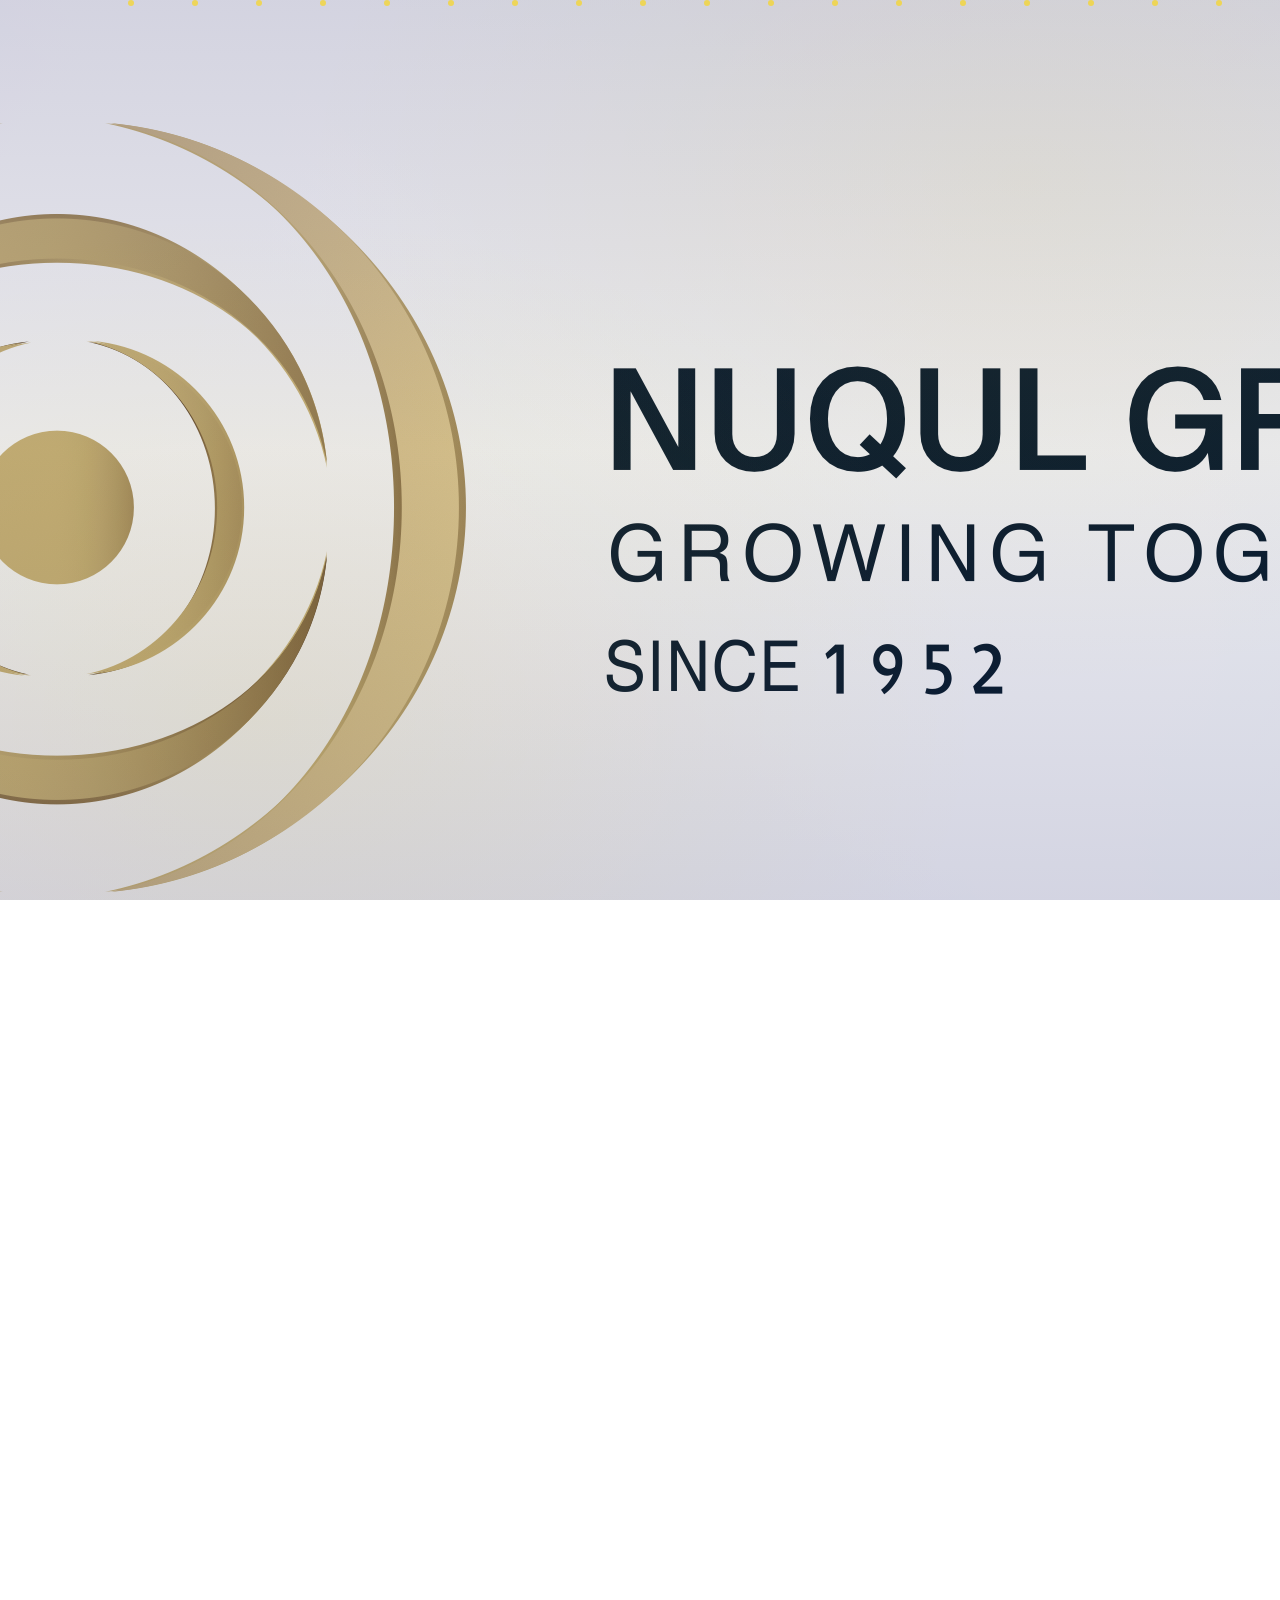
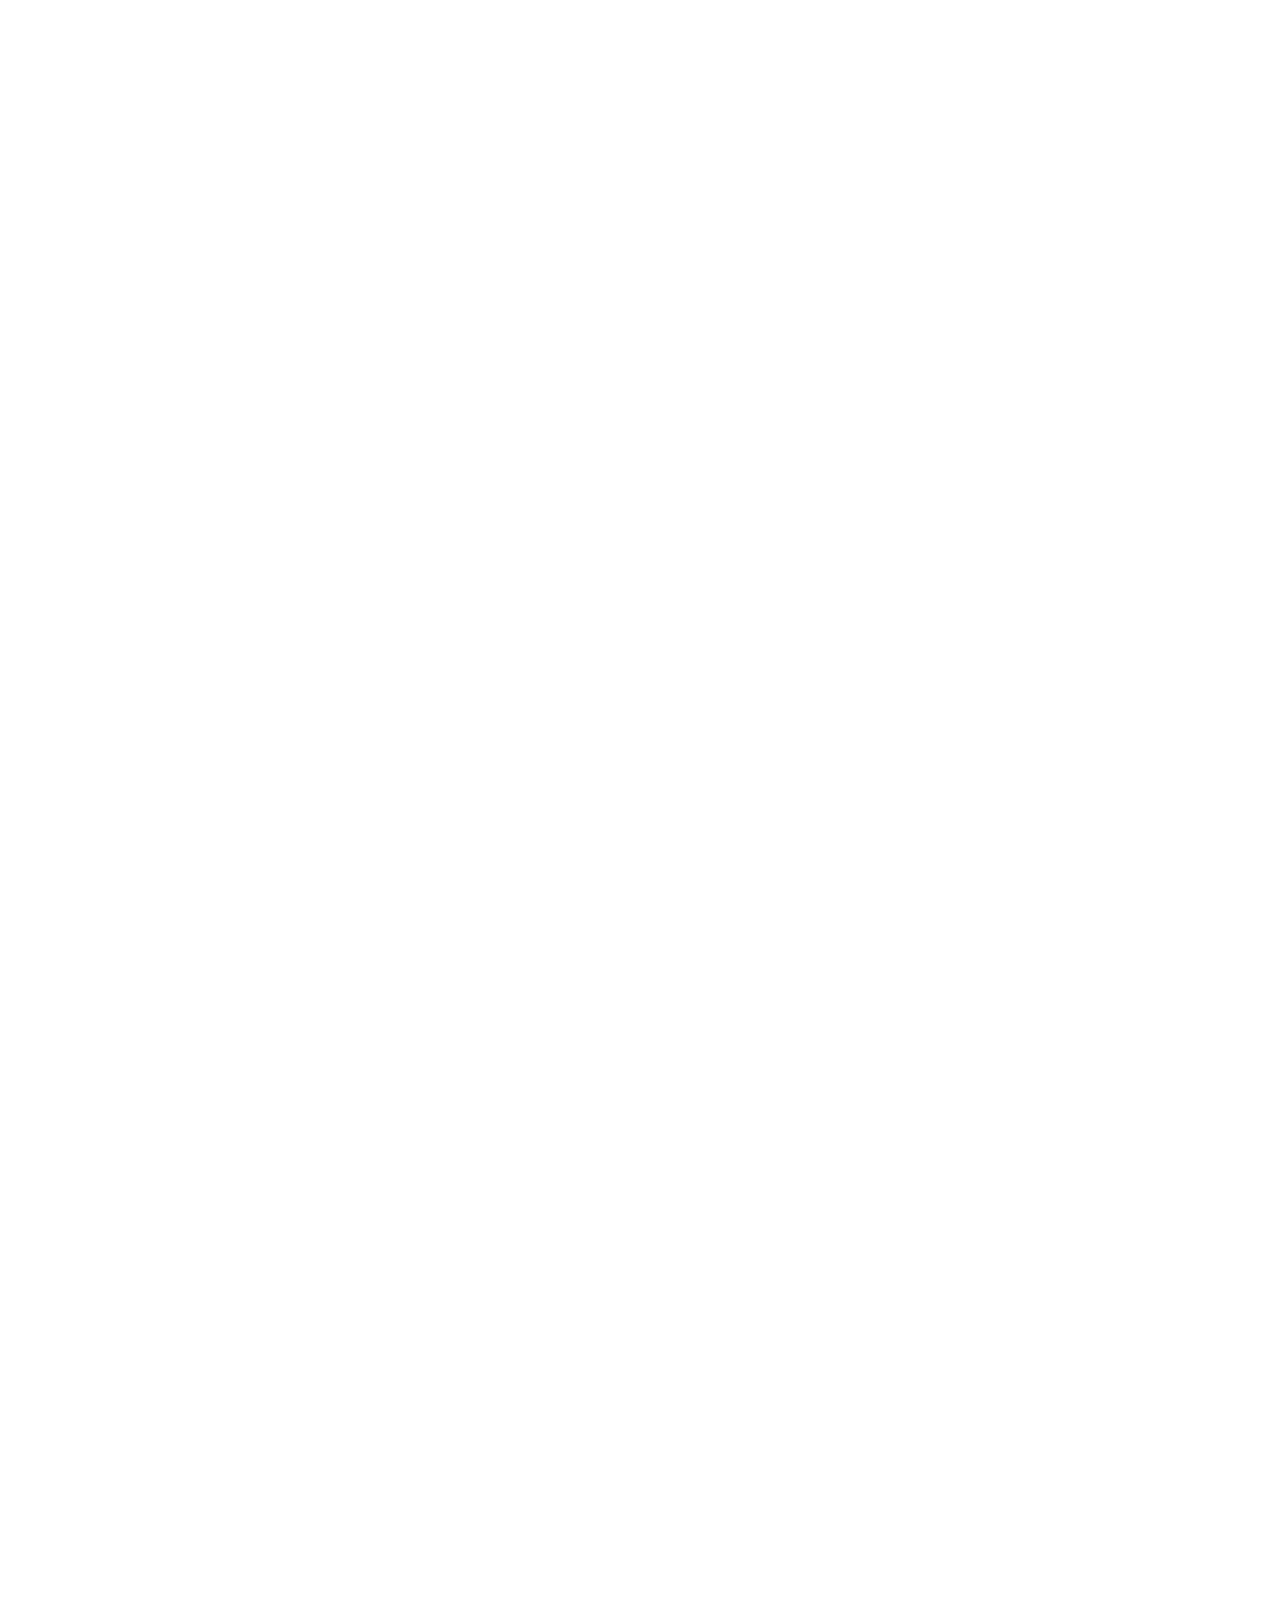
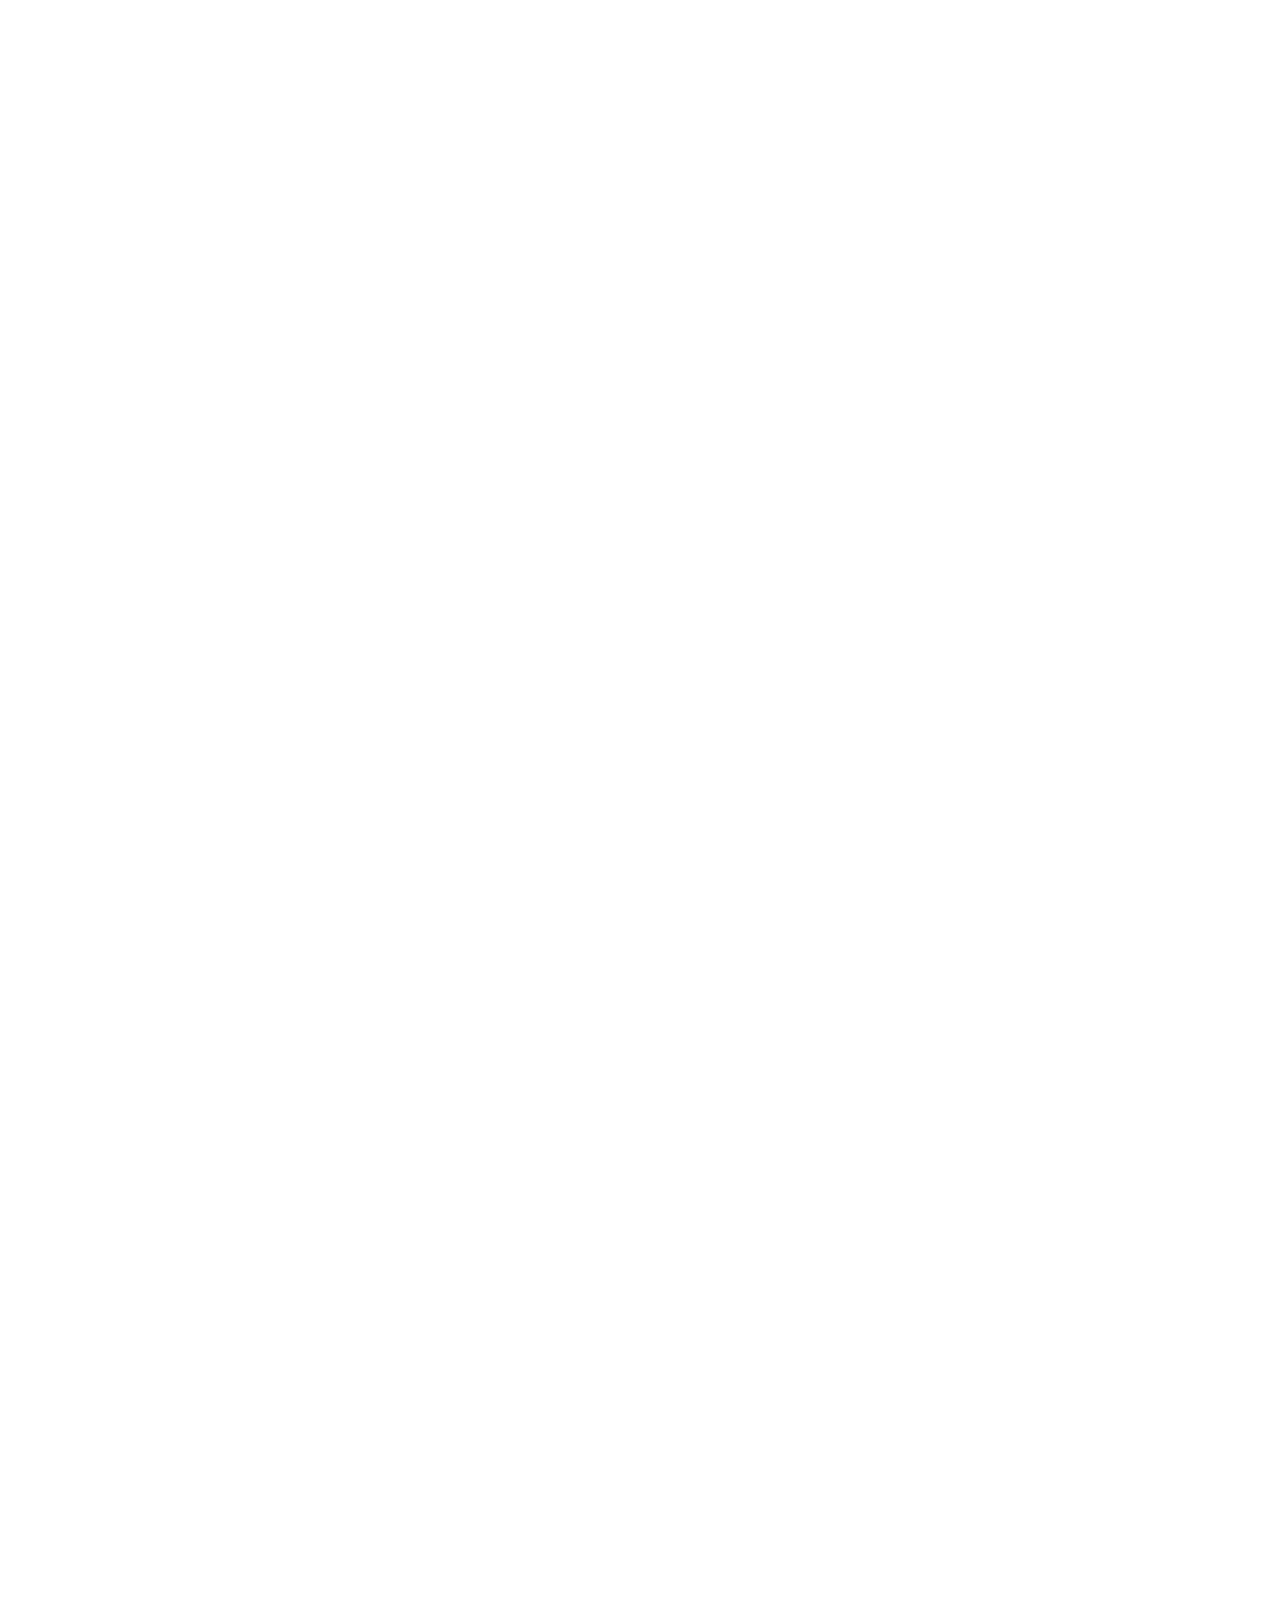
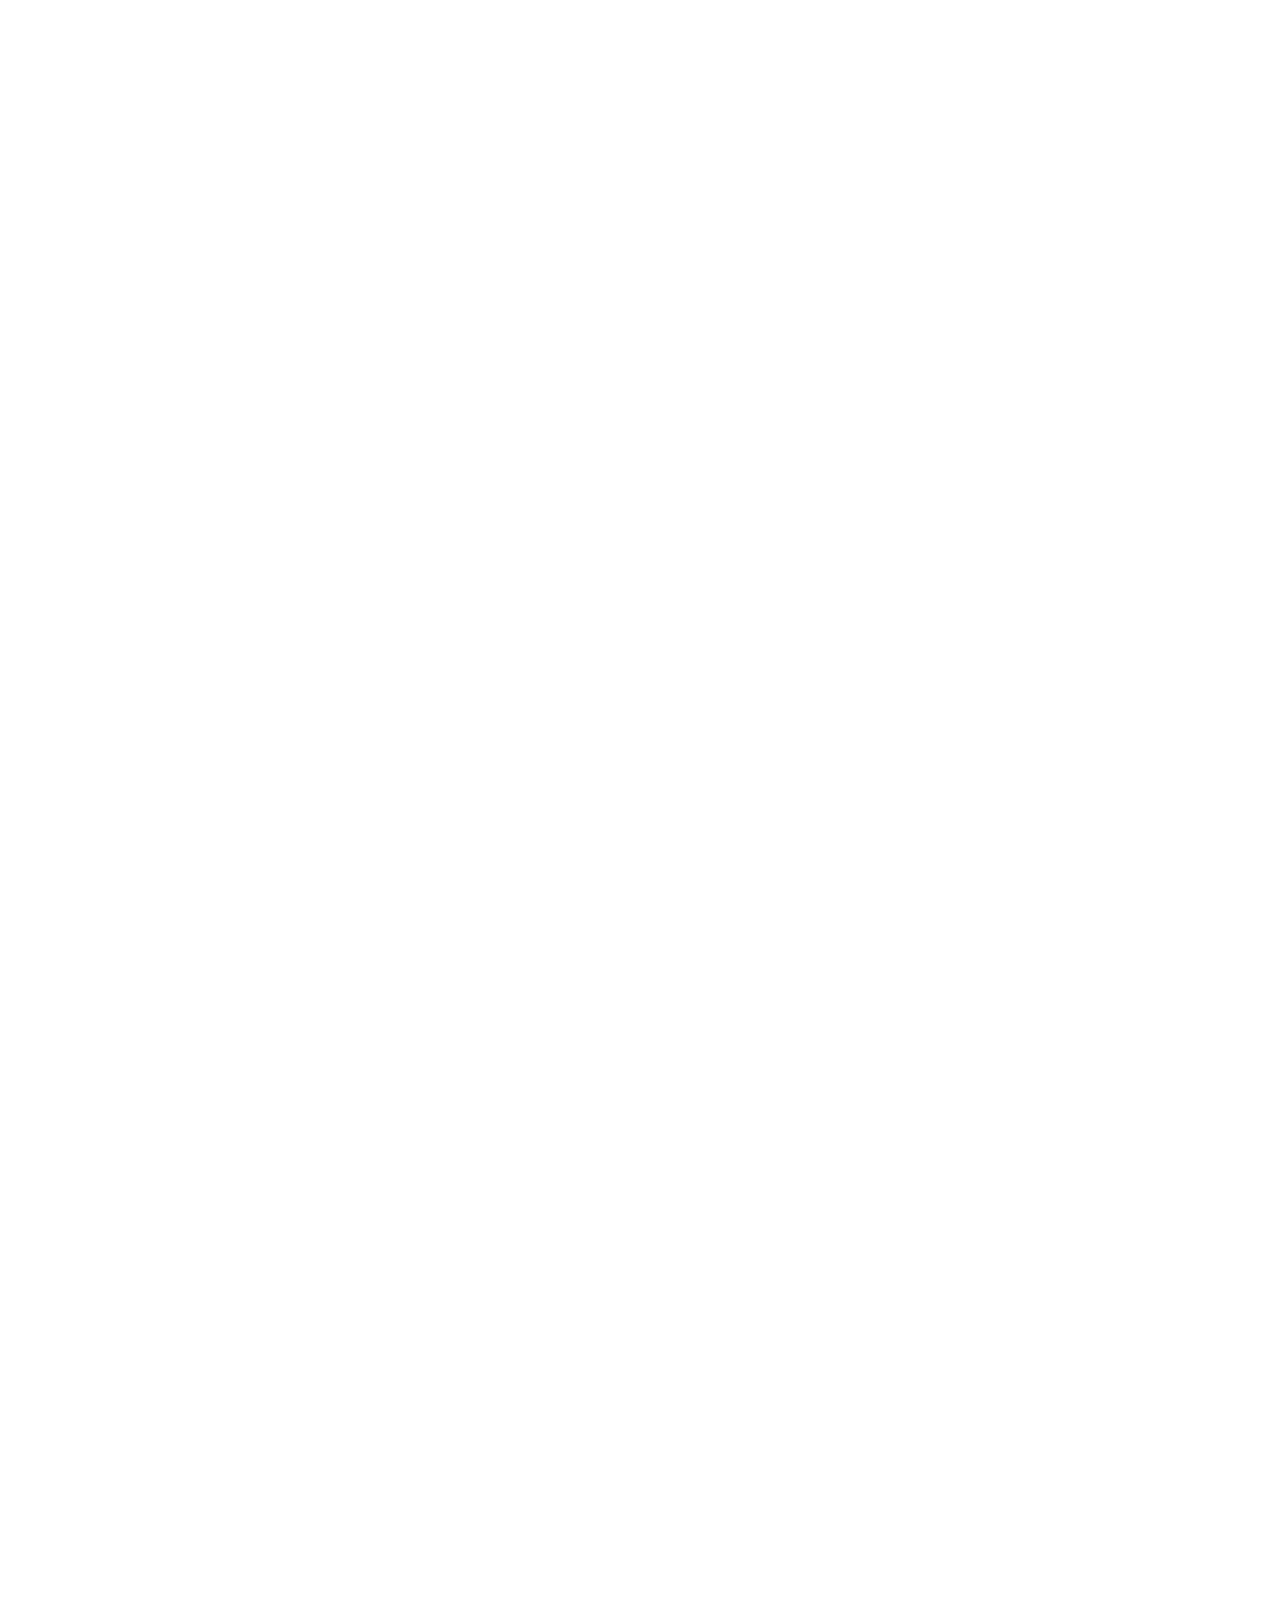
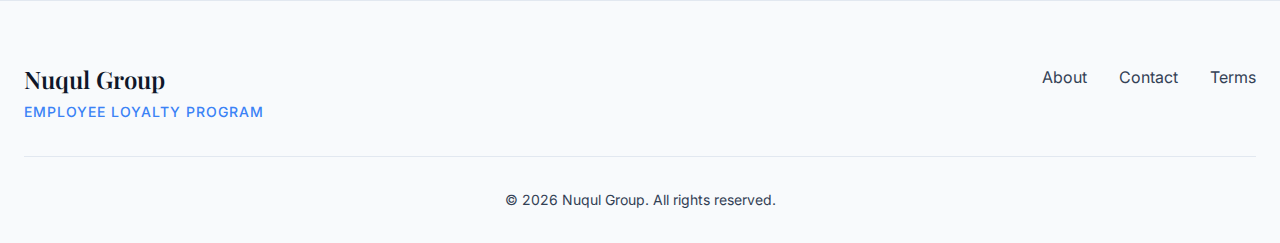
<file: index.html>
<!DOCTYPE html>
<html lang="en">
<head>
    <meta charset="UTF-8">
    <meta name="viewport" content="width=device-width, initial-scale=1.0">
    <title>Nuqul Group - Loyalty Card Offers</title>
    <link rel="preconnect" href="https://fonts.googleapis.com">
    <link rel="preconnect" href="https://fonts.gstatic.com" crossorigin>
    <link href="https://fonts.googleapis.com/css2?family=Playfair+Display:wght@400;600;700&family=Inter:wght@300;400;500;600&display=swap" rel="stylesheet">
    <link rel="stylesheet" href="main.css">
    <link rel="stylesheet" href="animations.css">
</head>
<body>
    <!-- Hero Section -->
    <section class="hero">
        <div class="hero-content">
            <h1 class="hero-title">Loyalty Program</h1>
            <p class="hero-subtitle">Exclusive offers for NG employees only</p>
            <p class="hero-exclusive">Premium Benefits for Valued Employees</p>
            <div class="hero-badge">
                <span>EXCLUSIVE BENEFITS</span>
            </div>
        </div>
        <div class="hero-background">
            <img src="imgs/NuqulLogoo.png" alt="Nuqul Group">
        </div>
        <div class="hero-overlay"></div>
        <div class="hero-particles">
            <div class="particle"></div>
            <div class="particle"></div>
            <div class="particle"></div>
            <div class="particle"></div>
            <div class="particle"></div>
            <div class="particle"></div>
            <div class="particle"></div>
            <div class="particle"></div>
            <div class="particle"></div>
            <div class="particle"></div>
            <div class="particle"></div>
            <div class="particle"></div>
            <div class="particle"></div>
            <div class="particle"></div>
            <div class="particle"></div>
            <div class="particle"></div>
            <div class="particle"></div>
            <div class="particle"></div>
        </div>
    </section>

    <!-- This Month's Picks Section -->
    <section class="monthly-picks-section">
        <div class="container">
            <div class="section-header" data-animate="fade-up" data-delay="200">
                <h2 class="section-title">This Month's Picks</h2>
                <p class="section-subtitle">Handpicked offers you shouldn't miss</p>
            </div>
            <div class="picks-grid">
                <!-- Featured Pick 1 -->
                <div class="pick-card featured" data-animate="fade-up" data-delay="400">
                    <div class="pick-image">
                        <img src="imgs/NA.png" alt="Nuqul Automotive" loading="lazy">
                        <div class="pick-badge">
                            <span class="new-badge">NEW</span>
                            <span class="featured-badge">FEATURED</span>
                        </div>
                    </div>
                    <div class="pick-content">
                        <div class="pick-category">AUTOMOTIVE</div>
                        <h3 class="pick-title">15% Off 2024 Models</h3>
                        <p class="pick-description">Limited time offer on premium 2025 vehicles. Save up to 8,000JOD on your dream car.</p>
                        <div class="pick-meta">
                            <span class="offer-value">Save 8,000JOD</span>
                        </div>
                        <a href="nuqul-automotive.html" class="pick-cta">View Offer</a>
                    </div>
                </div>

                <!-- Featured Pick 2 -->
                <div class="pick-card" data-animate="fade-up" data-delay="600">
                    <div class="pick-image">
                        <img src="imgs/SleepZone.png" alt="SleepZone" loading="lazy">
                        <div class="pick-badge">
                            <span class="new-badge">NEW</span>
                        </div>
                    </div>
                    <div class="pick-content">
                        <div class="pick-category">LIFESTYLE</div>
                        <h3 class="pick-title">40% Off Luxury Mattresses</h3>
                        <p class="pick-description">Transform your sleep with premium memory foam and hybrid designs.</p>
                        <div class="pick-meta">
                            <span class="offer-value">Save up to 40%</span>
                        </div>
                        <a href="sleepzone.html" class="pick-cta">View Offer</a>
                    </div>
                </div>

                <!-- Featured Pick 3 -->
                <div class="pick-card" data-animate="fade-up" data-delay="800">
                    <div class="pick-image">
                        <img src="imgs/WashyWash.png" alt="WashyWash" loading="lazy">
                        <div class="pick-badge">
                            <span class="featured-badge">POPULAR</span>
                        </div>
                    </div>
                    <div class="pick-content">
                        <div class="pick-category">SERVICES</div>
                        <h3 class="pick-title">25% Off Monthly Plan</h3>
                        <p class="pick-description">Professional laundry service with unlimited pickups and deliveries.</p>
                        <div class="pick-meta">
                            <span class="offer-value">Save up to 25%</span>
                        </div>
                        <a href="washywash.html" class="pick-cta">View Offer</a>
                    </div>
                </div>
            </div>
        </div>
    </section>

    <!-- Company Spotlight Section -->
    <section class="spotlight-section">
        <div class="container">
            <div class="spotlight-card" data-animate="fade-up" data-delay="1200">
                <div class="spotlight-content">
                    <div class="spotlight-badge">MONTHLY SPOTLIGHT</div>
                    <h2 class="spotlight-title">Delta Insurance</h2>
                    <p class="spotlight-description">This month we're featuring Delta Insurance and their comprehensive coverage solutions. Get peace of mind with exclusive employee rates.</p>
                    <div class="spotlight-stats">
                        <div class="stat">
                            <span class="stat-number">25%</span>
                            <span class="stat-label">Average Savings</span>
                        </div>
                        <div class="stat">
                            <span class="stat-number">24/7</span>
                            <span class="stat-label">Customer Support</span>
                        </div>
                        <div class="stat">
                            <span class="stat-number">4+</span>
                            <span class="stat-label">Coverage Types</span>
                        </div>
                    </div>
                    <a href="delta-insurance.html" class="spotlight-cta">Explore Delta Insurance</a>
                </div>
                <div class="spotlight-image">
                    <img src="imgs/Delta.png" alt="Delta Insurance Spotlight" loading="lazy">
                </div>
            </div>
        </div>
    </section>

    <!-- Filter Pills -->
    <section class="filter-section">
        <div class="container">
            <div class="filter-pills" data-animate="fade-up" data-delay="1400">
                <button class="pill active" data-filter="all">All Offers</button>
                <button class="pill" data-filter="lifestyle">Lifestyle</button>
                <button class="pill" data-filter="ConsumerProduct">Consumer Product</button>
                <button class="pill" data-filter="services">Services</button>
            </div>
        </div>
    </section>

    <!-- Company Grid -->
    <section class="companies-section">
        <div class="container">
            <div class="section-header" data-animate="fade-up" data-delay="1600">
                <h2 class="section-title">Featured Stories</h2>
                <p class="section-subtitle">Discover exclusive benefits and curated offers</p>
            </div>
            <div class="companies-grid">
                <!-- Nuqul Automotive (Feature Card) -->
                <div class="company-card feature-card" data-category="lifestyle" data-animate="fade-up" data-delay="800">
                    <div class="card-image">
                        <img src="imgs/NA.png" alt="Nuqul Automotive" loading="lazy">
                        <div class="card-overlay">
                            <span class="exclusive-badge">EXCLUSIVE</span>
                        </div>
                    </div>
                    <div class="card-content">
                        <h3 class="card-title">Nuqul Automotive</h3>
                        <p class="card-description">Premium automotive services and exclusive vehicle offers</p>
                        <div class="card-action">
                            <span>View 3 Offers</span>
                            <svg class="arrow-icon" width="20" height="20" viewBox="0 0 24 24" fill="none" stroke="currentColor" stroke-width="2">
                                <path d="M7 17L17 7M17 7H7M17 7V17"/>
                            </svg>
                        </div>
                    </div>
                    <a href="nuqul-automotive.html" class="card-link"></a>
                </div>

                <!-- SleepZone (Feature Card) -->
                <div class="company-card feature-card" data-category="lifestyle" data-animate="fade-up" data-delay="900">
                    <div class="card-image">
                        <img src="imgs/SleepZone.png" alt="SleepZone" loading="lazy">
                        <div class="card-overlay">
                            <span class="exclusive-badge">EXCLUSIVE</span>
                        </div>
                    </div>
                    <div class="card-content">
                        <h3 class="card-title">SleepZone</h3>
                        <p class="card-description">Premium bedding and sleep solutions</p>
                        <div class="card-action">
                            <span>View 2 Offers</span>
                            <svg class="arrow-icon" width="20" height="20" viewBox="0 0 24 24" fill="none" stroke="currentColor" stroke-width="2">
                                <path d="M7 17L17 7M17 7H7M17 7V17"/>
                            </svg>
                        </div>
                    </div>
                    <a href="sleepzone.html" class="card-link"></a>
                </div>

                <!-- Fine Hygienic Company -->
                <div class="company-card" data-category="ConsumerProduct" data-animate="fade-up" data-delay="1700">
                    <div class="card-image">
                        <img src="imgs/Fine.png" alt="Fine Hygienic Company" loading="lazy">
                        <div class="company-badge">
                            <span class="new-badge">NEW</span>
                        </div>
                    </div>
                    <div class="card-content">
                        <h3 class="card-title">Fine Hygienic Company</h3>
                        <p class="card-description">Hygiene and wellness products</p>
                        <div class="card-action">
                            <span>View Offers</span>
                            <svg class="arrow-icon" width="20" height="20" viewBox="0 0 24 24" fill="none" stroke="currentColor" stroke-width="2">
                                <path d="M7 17L17 7M17 7H7M17 7V17"/>
                            </svg>
                        </div>
                    </div>
                    <a href="fine-hygienic.html" class="card-link"></a>
                </div>

                <!-- WashyWash -->
                <div class="company-card" data-category="services" data-animate="fade-up" data-delay="1100">
                    <div class="card-image">
                        <img src="imgs/WashyWash.png" alt="WashyWash" loading="lazy">
                    </div>
                    <div class="card-content">
                        <h3 class="card-title">WashyWash</h3>
                        <p class="card-description">Professional laundry services</p>
                        <div class="card-action">
                            <span>View Offers</span>
                            <svg class="arrow-icon" width="20" height="20" viewBox="0 0 24 24" fill="none" stroke="currentColor" stroke-width="2">
                                <path d="M7 17L17 7M17 7H7M17 7V17"/>
                            </svg>
                        </div>
                    </div>
                    <a href="washywash.html" class="card-link"></a>
                </div>

                <!-- Masader -->
                <div class="company-card" data-category="ConsumerProduct" data-animate="fade-up" data-delay="1800">
                    <div class="card-image">
                        <img src="imgs/Masader.png" alt="Masader" loading="lazy">
                    </div>
                    <div class="card-content">
                        <h3 class="card-title">Masader</h3>
                        <p class="card-description">Supply chain and logistics solutions</p>
                        <div class="card-action">
                            <span>View Offers</span>
                            <svg class="arrow-icon" width="20" height="20" viewBox="0 0 24 24" fill="none" stroke="currentColor" stroke-width="2">
                                <path d="M7 17L17 7M17 7H7M17 7V17"/>
                            </svg>
                        </div>
                    </div>
                    <a href="masader.html" class="card-link"></a>
                </div>

                <!-- Delta Insurance -->
                <div class="company-card" data-category="ConsumerProduct" data-animate="fade-up" data-delay="1900">
                    <div class="card-image">
                        <img src="imgs/Delta.png" alt="Delta Insurance" loading="lazy">
                    </div>
                    <div class="card-content">
                        <h3 class="card-title">Delta Insurance</h3>
                        <p class="card-description">Comprehensive insurance coverage</p>
                        <div class="card-action">
                            <span>View Offers</span>
                            <svg class="arrow-icon" width="20" height="20" viewBox="0 0 24 24" fill="none" stroke="currentColor" stroke-width="2">
                                <path d="M7 17L17 7M17 7H7M17 7V17"/>
                            </svg>
                        </div>
                    </div>
                    <a href="delta-insurance.html" class="card-link"></a>
                </div>

                <!-- Magma -->
                <div class="company-card" data-category="lifestyle" data-animate="fade-up" data-delay="2000">
                    <div class="card-image">
                        <img src="imgs/Magma.png" alt="Magma" loading="lazy">
                    </div>
                    <div class="card-content">
                        <h3 class="card-title">Magma</h3>
                        <p class="card-description">Industrial and energy solutions</p>
                        <div class="card-action">
                            <span>View Offers</span>
                            <svg class="arrow-icon" width="20" height="20" viewBox="0 0 24 24" fill="none" stroke="currentColor" stroke-width="2">
                                <path d="M7 17L17 7M17 7H7M17 7V17"/>
                            </svg>
                        </div>
                    </div>
                    <a href="magma.html" class="card-link"></a>
                </div>

                <!-- Printing Press -->
                <div class="company-card" data-category="services" data-animate="fade-up" data-delay="2100">
                    <div class="card-image">
                        <img src="imgs/PPP.png" alt="Printing Press" loading="lazy">
                    </div>
                    <div class="card-content">
                        <h3 class="card-title">Printing Press</h3>
                        <p class="card-description">Professional printing services</p>
                        <div class="card-action">
                            <span>View Offers</span>
                            <svg class="arrow-icon" width="20" height="20" viewBox="0 0 24 24" fill="none" stroke="currentColor" stroke-width="2">
                                <path d="M7 17L17 7M17 7H7M17 7V17"/>
                            </svg>
                        </div>
                    </div>
                    <a href="printing-press.html" class="card-link"></a>
                </div>

                <!-- Quality Printing Press -->
                <div class="company-card" data-category="services" data-animate="fade-up" data-delay="2200">
                    <div class="card-image">
                        <img src="imgs/QPP.png" alt="Quality Printing Press" loading="lazy">
                    </div>
                    <div class="card-content">
                        <h3 class="card-title">Quality Printing Press</h3>
                        <p class="card-description">Premium commercial printing</p>
                        <div class="card-action">
                            <span>View Offers</span>
                            <svg class="arrow-icon" width="20" height="20" viewBox="0 0 24 24" fill="none" stroke="currentColor" stroke-width="2">
                                <path d="M7 17L17 7M17 7H7M17 7V17"/>
                            </svg>
                        </div>
                    </div>
                    <a href="quality-printing.html" class="card-link"></a>
                </div>
            </div>
        </div>
    </section>

    <!-- Footer -->
    <footer class="footer">
        <div class="container">
            <div class="footer-content">
                <div class="footer-logo">
                    <h3>Nuqul Group</h3>
                    <p>Employee Loyalty Program</p>
                </div>
                <div class="footer-links">
                    <a href="#about">About</a>
                    <a href="#contact">Contact</a>
                    <a href="#terms">Terms</a>
                </div>
            </div>
            <div class="footer-bottom">
                <p>&copy; 2026 Nuqul Group. All rights reserved.</p>
            </div>
        </div>
    </footer>

    <script src="main.js"></script>
</body>
</html>
</file>
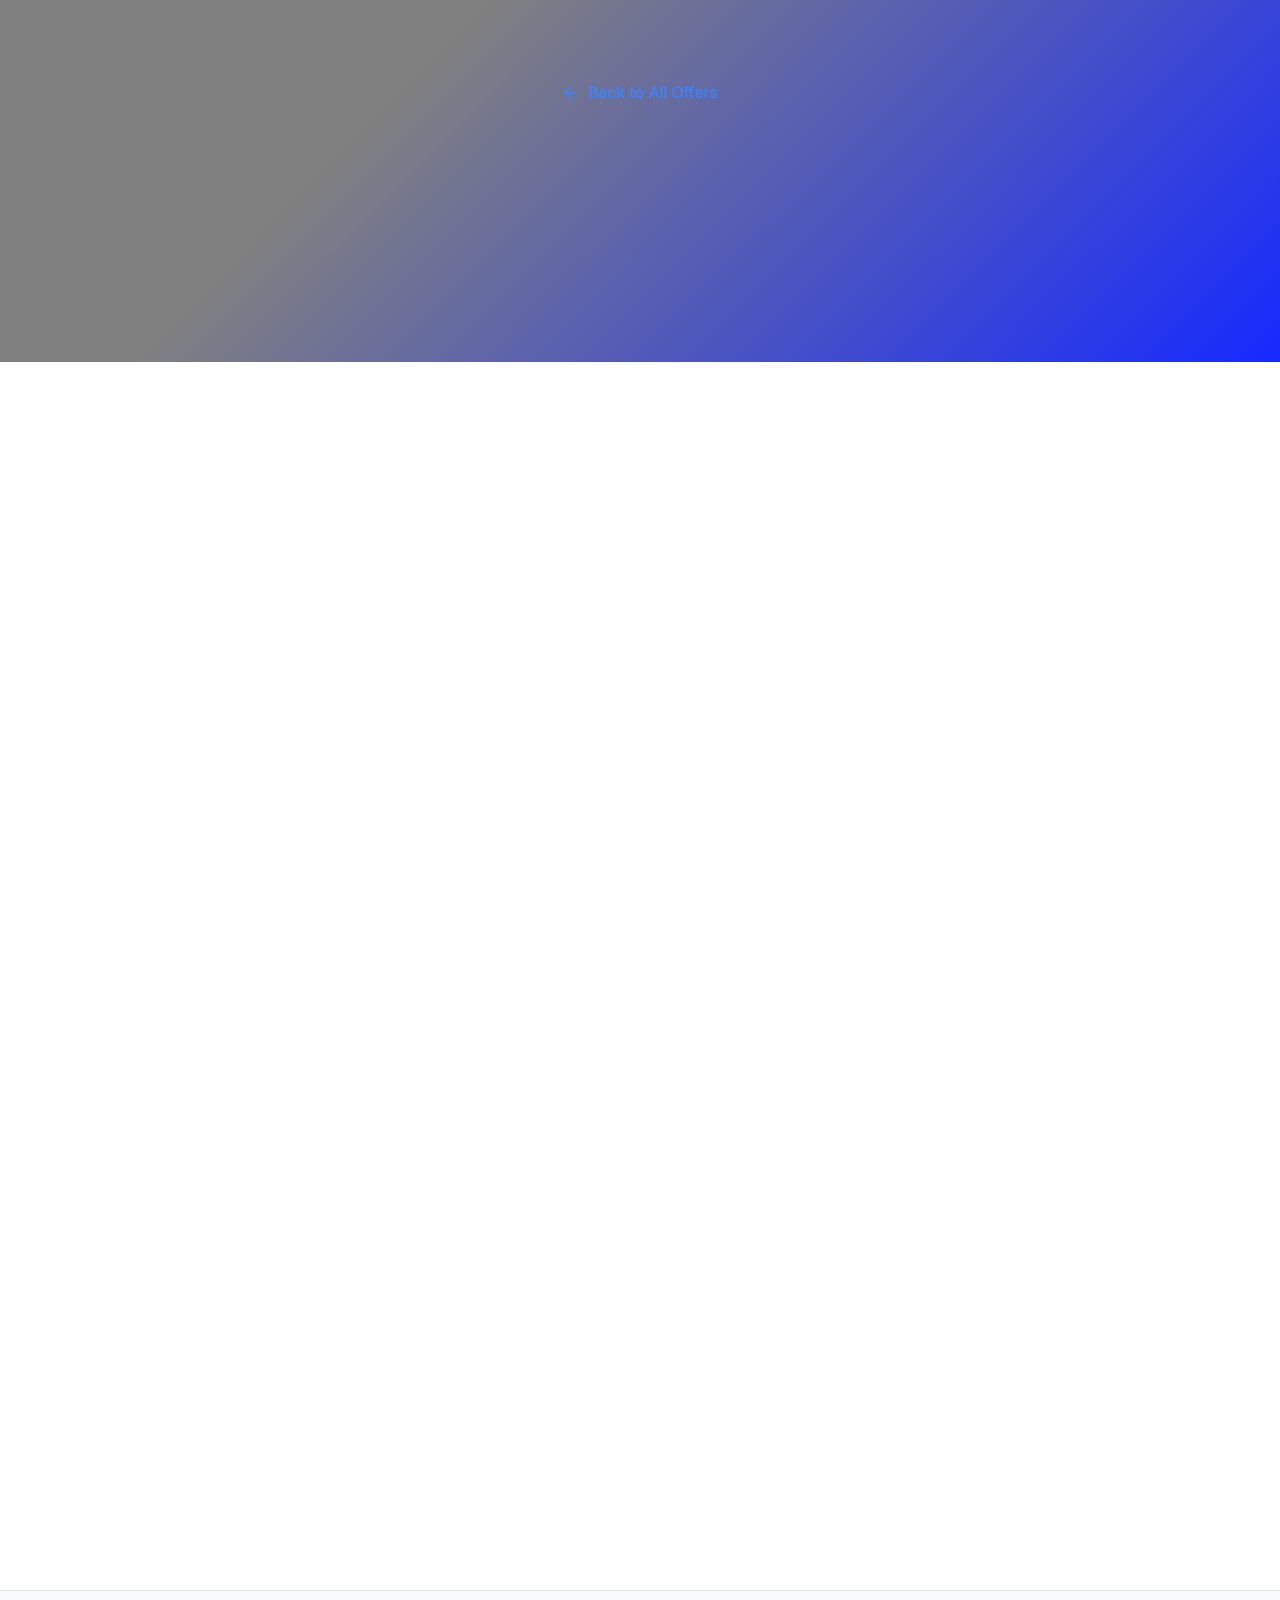
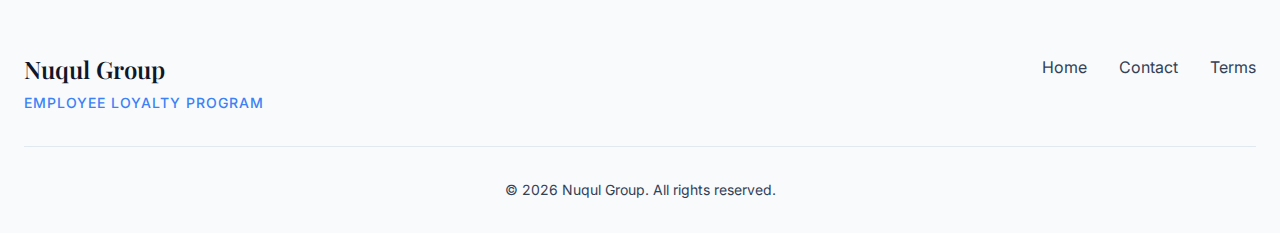
<file: delta-insurance.html>
<!DOCTYPE html>
<html lang="en">
<head>
    <meta charset="UTF-8">
    <meta name="viewport" content="width=device-width, initial-scale=1.0">
    <title>Delta Insurance - Coverage Offers</title>
    <link rel="preconnect" href="https://fonts.googleapis.com">
    <link rel="preconnect" href="https://fonts.gstatic.com" crossorigin>
    <link href="https://fonts.googleapis.com/css2?family=Playfair+Display:wght@400;600;700&family=Inter:wght@300;400;500;600&display=swap" rel="stylesheet">
    <link rel="stylesheet" href="main.css">
    <link rel="stylesheet" href="animations.css">
    <style>
        .offer-hero {
            background: linear-gradient(135deg,#808080 30%,#0015ffe9 100%);
            color: var(--neutral-0);
            padding: 80px 0;
            text-align: center;
        }
        
        .offer-grid {
            display: grid;
            grid-template-columns: repeat(auto-fit, minmax(350px, 1fr));
            gap: 32px;
            margin: 64px 0;
        }
        
        .offer-card {
            background: var(--neutral-0);
            border-radius: 8px;
            padding: 32px;
            box-shadow: var(--shadow-card);
            transition: var(--transition-smooth);
            border: 1px solid var(--neutral-200);
        }
        
        .offer-card:hover {
            transform: translateY(-4px);
            box-shadow: var(--shadow-card-hover);
        }
        
        .offer-badge {
            display: inline-block;
            background: #264adc;
            color: var(--neutral-0);
            padding: 6px 16px;
            border-radius: 20px;
            font-size: 12px;
            font-weight: 600;
            text-transform: uppercase;
            letter-spacing: 1px;
            margin-bottom: 16px;
        }
        
        .offer-title {
            font-size: 24px;
            font-weight: 600;
            margin-bottom: 12px;
            color: var(--primary-900);
        }
        
        .offer-description {
            color: var(--primary-700);
            margin-bottom: 20px;
            line-height: 1.6;
        }
        
        .offer-benefit {
            background: #aab2b0;
            color: var(--neutral-0);
            padding: 16px;
            border-radius: 4px;
            margin-bottom: 20px;
            font-weight: 600;
            text-align: center;
        }
        
        .offer-terms {
            font-size: 14px;
            color: var(--primary-700);
            border-top: 1px solid var(--neutral-200);
            padding-top: 16px;
        }
        
        .back-button {
            display: inline-flex;
            align-items: center;
            gap: 8px;
            color: var(--accent-500);
            text-decoration: none;
            font-weight: 500;
            margin-bottom: 32px;
            transition: var(--transition-fast);
        }
        
        .back-button:hover {
            color: var(--neutral-0);
        }
    </style>
</head>
<body>
    <!-- Offer Hero -->
    <section class="offer-hero">
        <div class="container">
            <a href="../index.html" class="back-button">
                <svg width="20" height="20" viewBox="0 0 24 24" fill="none" stroke="currentColor" stroke-width="2">
                    <path d="M19 12H5M12 19l-7-7 7-7"/>
                </svg>
                Back to All Offers
            </a>
            <h1 class="hero-title">Delta Insurance</h1>
            <p class="hero-subtitle">Helping you protect what matters to you the most</p>
        </div>
    </section>

    <!-- Offers Section -->
    <section class="companies-section">
        <div class="container">
            <div class="offer-grid">
                <!-- Offer 1 -->
                <div class="offer-card" data-animate="fade-up" data-delay="200">
                    <span class="offer-badge">AUTO</span>
                    <h3 class="offer-title">Motor Insurance</h3>
                    <p class="offer-description">Get 10%, roadside assistance and repair for vehicles above 50,000JD for 3 years (from vehicles manufacturing data)</p>
                    <div class="offer-benefit">Save up to JOD/year</div>
                    <div class="offer-terms">
                        <strong>Terms:</strong> Delta Terms
                    </div>
                </div>

                <!-- Offer 2 -->
                <div class="offer-card" data-animate="fade-up" data-delay="400">
                    <span class="offer-badge">Medical</span>
                    <h3 class="offer-title">Medical Insurance</h3>
                    <p class="offer-description">Get 15% off your home insurance a discounted rate for Nuqul Group employees only.</p>
                    <div class="offer-benefit">Save up to JOD/year</div>
                    <div class="offer-terms">
                        <strong>Terms:</strong> Delta Terms.
                    </div>
                </div>
                <!-- Offer 3 -->
                <div class="offer-card" data-animate="fade-up" data-delay="200">
                    <span class="offer-badge">Travel</span>
                    <h3 class="offer-title">Traveling Insurance</h3>
                    <p class="offer-description">Get 15% off your home insurance a discounted rate for Nuqul Group employees only.</p>
                    <div class="offer-benefit">Save up to JOD/year</div>
                    <div class="offer-terms">
                        <strong>Terms:</strong> Delta Terms.
                    </div>
                </div>
                <!-- Offer 4 -->
                <div class="offer-card" data-animate="fade-up" data-delay="200">
                    <span class="offer-badge">Home</span>
                    <h3 class="offer-title">Home Insurance</h3>
                    <p class="offer-description">Get 20% off your home insurance a discounted rate for Nuqul Group employees only.</p>
                    <div class="offer-benefit">Save up to 20%/year</div>
                    <div class="offer-terms">
                        <strong>Terms:</strong> Valid for new policies only. Multi-car discounts available. Clean driving record required.
                    </div>
                </div>
                <!-- Offer 5 -->
                <div class="offer-card" data-animate="fade-up" data-delay="200">
                    <span class="offer-badge">Life</span>
                    <h3 class="offer-title">Life Insurance</h3>
                    <p class="offer-description">Free term lifetime insurance for one year for 10,000JD (Education and Retirement). Also a 25% discount on policy for first year (All life insurance policies)</p>
                    <div class="offer-benefit">Save up to JOD/year</div>
                    <div class="offer-terms">
                        <strong>Terms:</strong> Delta Terms. 
                    </div>
                </div>
            </div>
        </div>
    </section>

    <script src="main.js"></script>

    <!-- Footer -->
    <footer class="footer">
        <div class="container">
            <div class="footer-content">
                <div class="footer-logo">
                    <h3>Nuqul Group</h3>
                    <p>Employee Loyalty Program</p>
                </div>
                <div class="footer-links">
                    <a href="../index.html">Home</a>
                    <a href="#contact">Contact</a>
                    <a href="#terms">Terms</a>
                </div>
            </div>
            <div class="footer-bottom">
                <p>&copy; 2026 Nuqul Group. All rights reserved.</p>
            </div>
        </div>
    </footer>
</body>
</html>
</file>
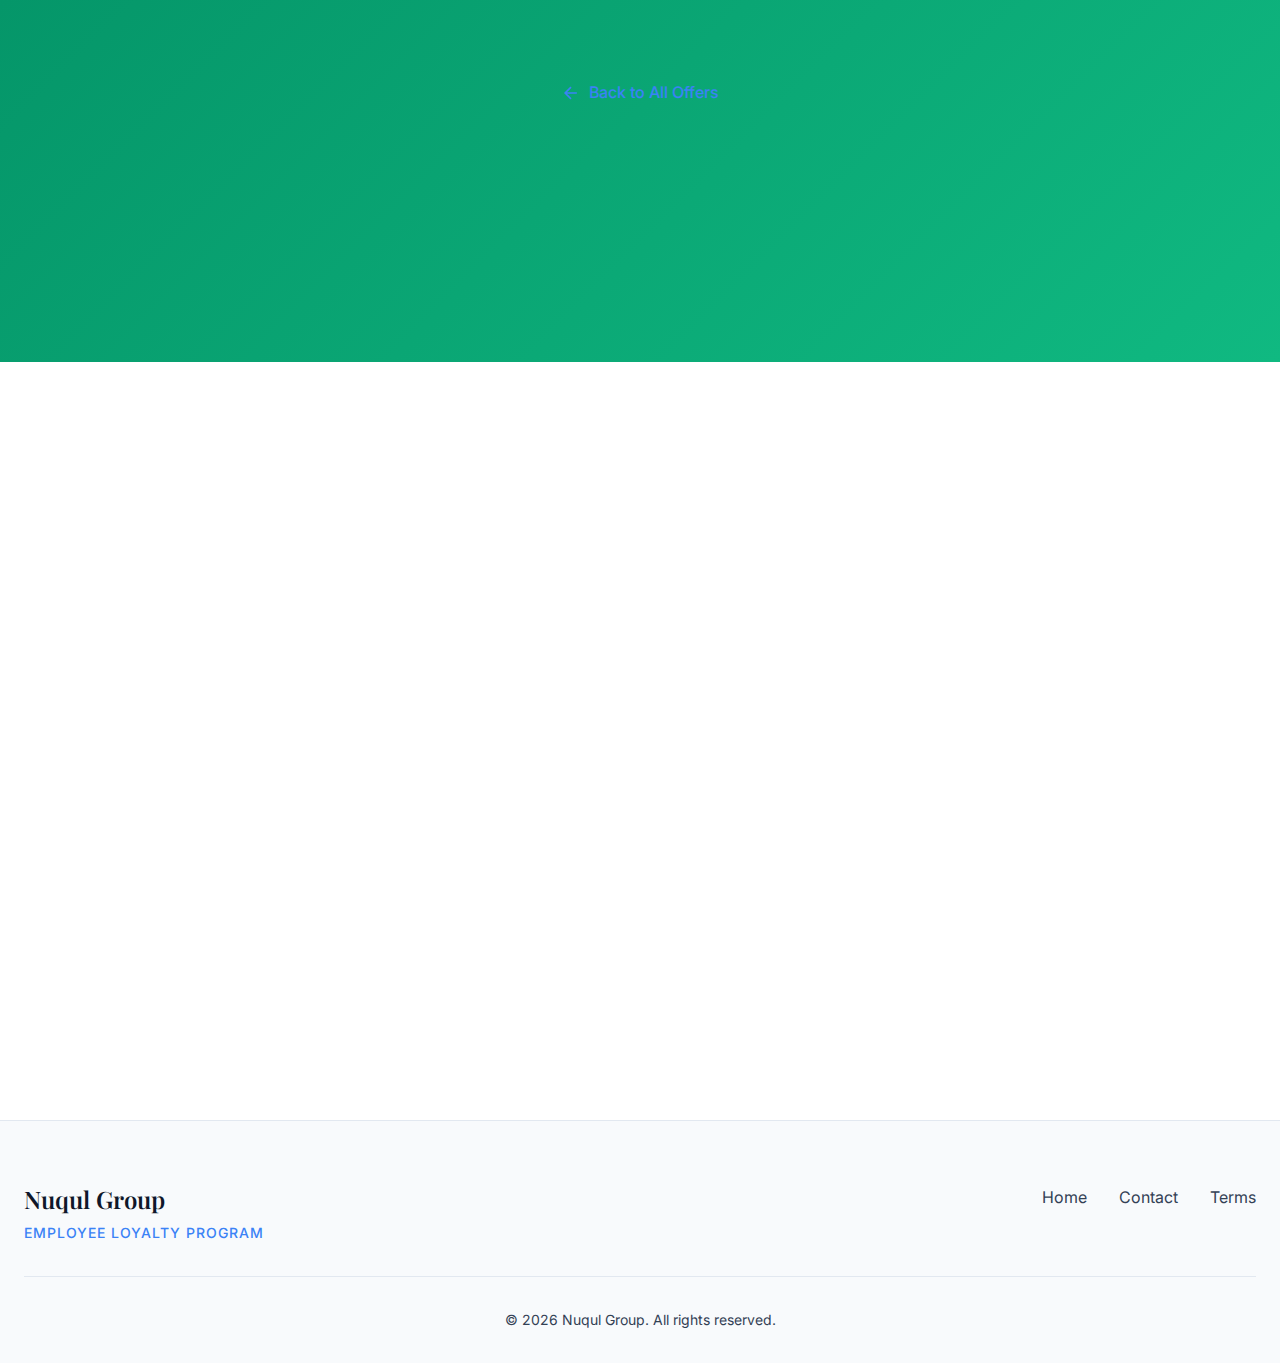
<file: fine-hygienic.html>
<!DOCTYPE html>
<html lang="en">
<head>
    <meta charset="UTF-8">
    <meta name="viewport" content="width=device-width, initial-scale=1.0">
    <title>Fine Hygienic Company - Wellness Offers</title>
    <link rel="preconnect" href="https://fonts.googleapis.com">
    <link rel="preconnect" href="https://fonts.gstatic.com" crossorigin>
    <link href="https://fonts.googleapis.com/css2?family=Playfair+Display:wght@400;600;700&family=Inter:wght@300;400;500;600&display=swap" rel="stylesheet">
    <link rel="stylesheet" href="main.css">
    <link rel="stylesheet" href="animations.css">
    <style>
        .offer-hero {
            background: linear-gradient(135deg, #059669 0%, #10b981 100%);
            color: var(--neutral-0);
            padding: 80px 0;
            text-align: center;
        }
        
        .offer-grid {
            display: grid;
            grid-template-columns: repeat(auto-fit, minmax(350px, 1fr));
            gap: 32px;
            margin: 64px 0;
        }
        
        .offer-card {
            background: var(--neutral-0);
            border-radius: 8px;
            padding: 32px;
            box-shadow: var(--shadow-card);
            transition: var(--transition-smooth);
            border: 1px solid var(--neutral-200);
        }
        
        .offer-card:hover {
            transform: translateY(-4px);
            box-shadow: var(--shadow-card-hover);
        }
        
        .offer-badge {
            display: inline-block;
            background: #059669;
            color: var(--neutral-0);
            padding: 6px 16px;
            border-radius: 20px;
            font-size: 12px;
            font-weight: 600;
            text-transform: uppercase;
            letter-spacing: 1px;
            margin-bottom: 16px;
        }
        
        .offer-title {
            font-size: 24px;
            font-weight: 600;
            margin-bottom: 12px;
            color: var(--primary-900);
        }
        
        .offer-description {
            color: var(--primary-700);
            margin-bottom: 20px;
            line-height: 1.6;
        }
        
        .offer-benefit {
            background: #10b981;
            color: var(--neutral-0);
            padding: 16px;
            border-radius: 4px;
            margin-bottom: 20px;
            font-weight: 600;
            text-align: center;
        }
        
        .offer-terms {
            font-size: 14px;
            color: var(--primary-700);
            border-top: 1px solid var(--neutral-200);
            padding-top: 16px;
        }
        
        .back-button {
            display: inline-flex;
            align-items: center;
            gap: 8px;
            color: var(--accent-500);
            text-decoration: none;
            font-weight: 500;
            margin-bottom: 32px;
            transition: var(--transition-fast);
        }
        
        .back-button:hover {
            color: var(--neutral-0);
        }
    </style>
</head>
<body>
    <!-- Offer Hero -->
    <section class="offer-hero">
        <div class="container">
            <a href="../index.html" class="back-button">
                <svg width="20" height="20" viewBox="0 0 24 24" fill="none" stroke="currentColor" stroke-width="2">
                    <path d="M19 12H5M12 19l-7-7 7-7"/>
                </svg>
                Back to All Offers
            </a>
            <h1 class="hero-title">Fine Hygienic Company</h1>
            <p class="hero-subtitle">Premium hygiene and wellness products for your health</p>
        </div>
    </section>

    <!-- Offers Section -->
    <section class="companies-section">
        <div class="container">
            <div class="offer-grid">
                <!-- Offer 1 -->
                <div class="offer-card" data-animate="fade-up" data-delay="200">
                    <span class="offer-badge">BULK</span>
                    <h3 class="offer-title">30% Off Bulk Orders</h3>
                    <p class="offer-description">Save big on bulk orders of our premium hygiene products including sanitizers, wipes, and wellness items.</p>
                    <div class="offer-benefit">Save $50+ per order</div>
                    <div class="offer-terms">
                        <strong>Terms:</strong> Minimum order $200. Valid for business and personal bulk orders.
                    </div>
                </div>

                <!-- Offer 2 -->
                <div class="offer-card" data-animate="fade-up" data-delay="400">
                    <span class="offer-badge">WELLNESS</span>
                    <h3 class="offer-title">Free Wellness Kit</h3>
                    <p class="offer-description">Receive a complimentary wellness kit with every purchase over $100, featuring our bestselling hygiene products.</p>
                    <div class="offer-benefit">Value: $75</div>
                    <div class="offer-terms">
                        <strong>Terms:</strong> One kit per order. Kit contents may vary. While supplies last.
                    </div>
                </div>
            </div>
        </div>
    </section>

    <script src="main.js"></script>

    <!-- Footer -->
    <footer class="footer">
        <div class="container">
            <div class="footer-content">
                <div class="footer-logo">
                    <h3>Nuqul Group</h3>
                    <p>Employee Loyalty Program</p>
                </div>
                <div class="footer-links">
                    <a href="../index.html">Home</a>
                    <a href="#contact">Contact</a>
                    <a href="#terms">Terms</a>
                </div>
            </div>
            <div class="footer-bottom">
                <p>&copy; 2026 Nuqul Group. All rights reserved.</p>
            </div>
        </div>
    </footer>
</body>
</html>
</file>
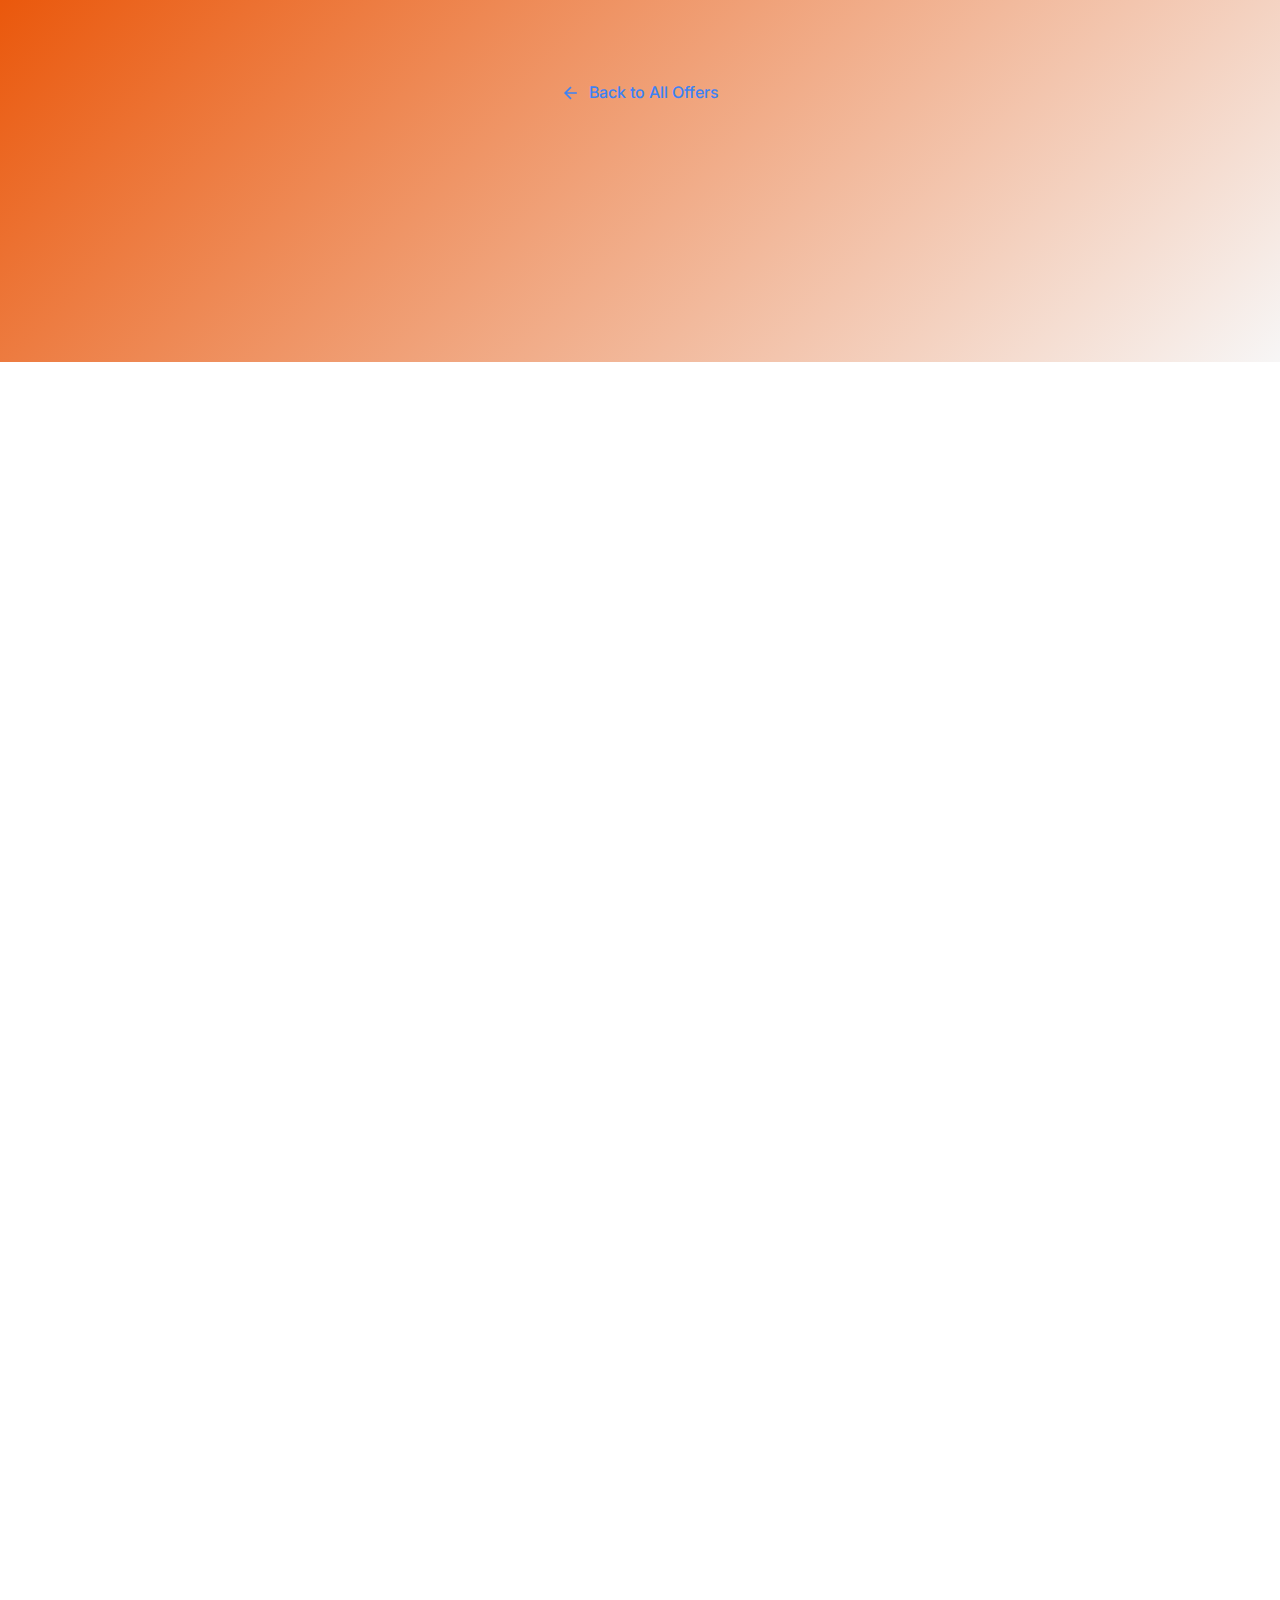
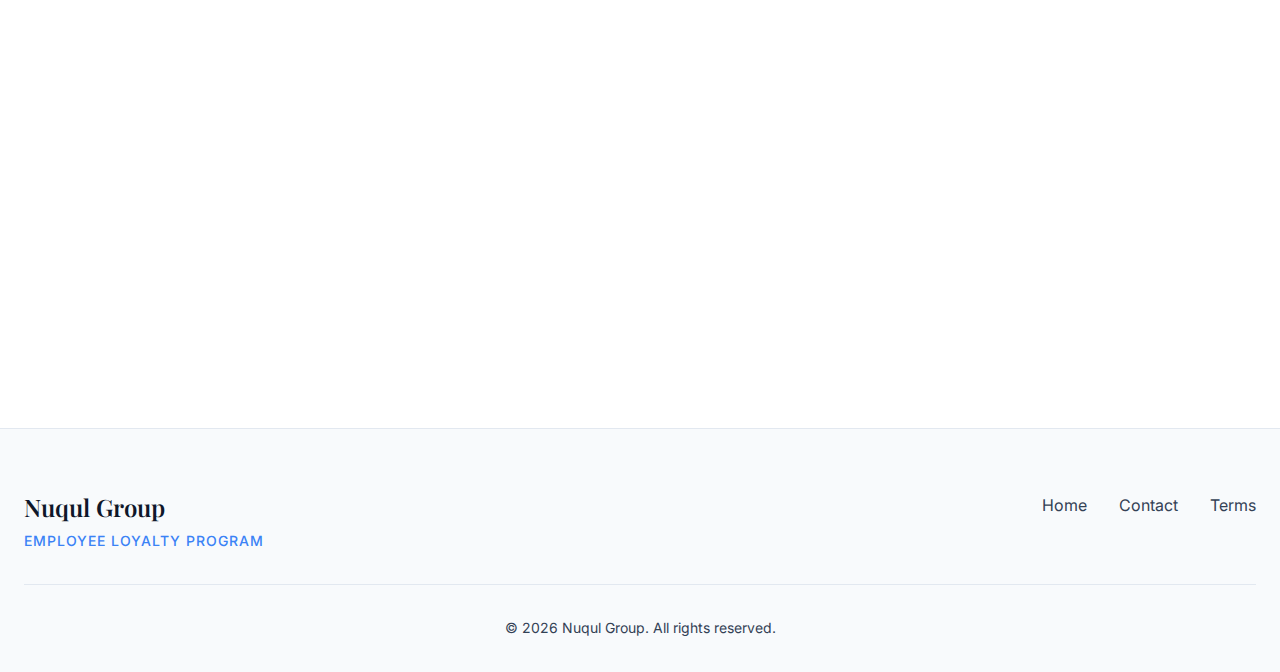
<file: magma.html>
<!DOCTYPE html>
<html lang="en">
<head>
    <meta charset="UTF-8">
    <meta name="viewport" content="width=device-width, initial-scale=1.0">
    <title>Magma - Industrial Solutions</title>
    <link rel="preconnect" href="https://fonts.googleapis.com">
    <link rel="preconnect" href="https://fonts.gstatic.com" crossorigin>
    <link href="https://fonts.googleapis.com/css2?family=Playfair+Display:wght@400;600;700&family=Inter:wght@300;400;500;600&display=swap" rel="stylesheet">
    <link rel="stylesheet" href="main.css">
    <link rel="stylesheet" href="animations.css">
    <style>
        .offer-hero {
            background: linear-gradient(135deg, #ea580c 0%, #f7f6f6 100%);
            color: var(--neutral-0);
            padding: 80px 0;
            text-align: center;
        }
        
        .offer-grid {
            display: grid;
            grid-template-columns: repeat(auto-fit, minmax(350px, 1fr));
            gap: 32px;
            margin: 64px 0;
        }
        
        .offer-card {
            background: var(--neutral-0);
            border-radius: 8px;
            padding: 32px;
            box-shadow: var(--shadow-card);
            transition: var(--transition-smooth);
            border: 1px solid var(--neutral-200);
        }
        
        .offer-card:hover {
            transform: translateY(-4px);
            box-shadow: var(--shadow-card-hover);
        }
        
        .offer-badge {
            display: inline-block;
            background: #ea580c;
            color: var(--neutral-0);
            padding: 6px 16px;
            border-radius: 20px;
            font-size: 12px;
            font-weight: 600;
            text-transform: uppercase;
            letter-spacing: 1px;
            margin-bottom: 16px;
        }
        
        .offer-title {
            font-size: 24px;
            font-weight: 600;
            margin-bottom: 12px;
            color: var(--primary-900);
        }
        
        .offer-description {
            color: var(--primary-700);
            margin-bottom: 20px;
            line-height: 1.6;
        }
        
        .offer-benefit {
            background: #706e6d;
            color: var(--neutral-0);
            padding: 16px;
            border-radius: 4px;
            margin-bottom: 20px;
            font-weight: 600;
            text-align: center;
        }
        
        .offer-terms {
            font-size: 14px;
            color: var(--primary-700);
            border-top: 1px solid var(--neutral-200);
            padding-top: 16px;
        }
        
        .back-button {
            display: inline-flex;
            align-items: center;
            gap: 8px;
            color: var(--accent-500);
            text-decoration: none;
            font-weight: 500;
            margin-bottom: 32px;
            transition: var(--transition-fast);
        }
        
        .back-button:hover {
            color: var(--neutral-0);
        }
    </style>
</head>
<body>
    <!-- Offer Hero -->
    <section class="offer-hero">
        <div class="container">
            <a href="../index.html" class="back-button">
                <svg width="20" height="20" viewBox="0 0 24 24" fill="none" stroke="currentColor" stroke-width="2">
                    <path d="M19 12H5M12 19l-7-7 7-7"/>
                </svg>
                Back to All Offers
            </a>
            <h1 class="hero-title">Magma Lifestyle & Fitness Center</h1>
            <p class="hero-subtitle">MIND.BODY.SOUL.</p>
        </div>
    </section>

    <!-- Offers Section -->
    <section class="companies-section">
        <div class="container">
            <div class="offer-grid">
                <!-- Offer 1 -->
                <div class="offer-card" data-animate="fade-up" data-delay="200">
                    <span class="offer-badge">Gym</span>
                    <h3 class="offer-title">Gym Membership</h3>
                    <p class="offer-description">For 12 months using all gym utilities 890JD for coorperates of Nuqul Group Only.</p>
                    <div class="offer-benefit">Save: 70JD </div>
                    <div class="offer-terms">
                        <strong>Terms:</strong> Magma Terms.
                    </div>
                </div>

                <!-- Offer 2 -->
                <div class="offer-card" data-animate="fade-up" data-delay="400">
                    <span class="offer-badge">Gym</span>
                    <h3 class="offer-title">Gym Membership</h3>
                    <p class="offer-description">For 6 months using all gym utilities 480JD for coorperates of Nuqul Group Only.</p>
                    <div class="offer-benefit">Save: 60JD</div>
                    <div class="offer-terms">
                        <strong>Terms:</strong> Magma Terms.
                    </div>
                </div>
                <!-- Offer 3 -->
                <div class="offer-card" data-animate="fade-up" data-delay="200">
                    <span class="offer-badge">Gym</span>
                    <h3 class="offer-title">Gym Membership</h3>
                    <p class="offer-description">For 3 months using all gym utilities 275JD for coorperates of Nuqul Group Only.</p>
                    <div class="offer-benefit">Save: 50JD </div>
                    <div class="offer-terms">
                        <strong>Terms:</strong> Magma Terms.
                    </div>
                </div>
                <!-- Offer 4 -->
                <div class="offer-card" data-animate="fade-up" data-delay="200">
                    <span class="offer-badge">Gym</span>
                    <h3 class="offer-title">Gym Membership</h3>
                    <p class="offer-description">For 1 month using all gym utilities 100JD for coorperates of Nuqul Group Only.</p>
                    <div class="offer-benefit">Save: 25JD </div>
                    <div class="offer-terms">
                        <strong>Terms:</strong> Magma Terms.
                    </div>
                </div>
                <!-- Offer 5 -->
                <div class="offer-card" data-animate="fade-up" data-delay="200">
                    <span class="offer-badge">Gym</span>
                    <h3 class="offer-title">Gym Membership</h3>
                    <p class="offer-description">For 15 visits using all gym utilities 100JD for coorperates of Nuqul Group Only.</p>
                    <div class="offer-benefit">Save: 25JD </div>
                    <div class="offer-terms">
                        <strong>Terms:</strong> Magma Terms.
                    </div>
                </div>
                <!-- Offer 6 -->
                <div class="offer-card" data-animate="fade-up" data-delay="200">
                    <span class="offer-badge">PT</span>
                    <h3 class="offer-title">Personal Training Membership</h3>
                    <p class="offer-description">For 12 sessions for 2 people with a specialized personal trainer for 600JD/300JD per person for coorperates of Nuqul Group Only.</p>
                    <div class="offer-benefit">Save: 180JD </div>
                    <div class="offer-terms">
                        <strong>Terms:</strong> Magma Terms.
                    </div>
                </div>
                <!-- Offer 7 -->
                <div class="offer-card" data-animate="fade-up" data-delay="200">
                    <span class="offer-badge">PT</span>
                    <h3 class="offer-title">Personal Training Membership</h3>
                    <p class="offer-description">For 12 sessions for 3 people with a sepcialized personal trainer for 750JD/250JD per person for coorperates of Nuqul Group Only.</p>
                    <div class="offer-benefit">Save: 230JD </div>
                    <div class="offer-terms">
                        <strong>Terms:</strong> Magma Terms.
                    </div>
                </div>
            </div>
        </div>
    </section>

    <script src="main.js"></script>

    <!-- Footer -->
    <footer class="footer">
        <div class="container">
            <div class="footer-content">
                <div class="footer-logo">
                    <h3>Nuqul Group</h3>
                    <p>Employee Loyalty Program</p>
                </div>
                <div class="footer-links">
                    <a href="../index.html">Home</a>
                    <a href="#contact">Contact</a>
                    <a href="#terms">Terms</a>
                </div>
            </div>
            <div class="footer-bottom">
                <p>&copy; 2026 Nuqul Group. All rights reserved.</p>
            </div>
        </div>
    </footer>
</body>
</html>
</file>
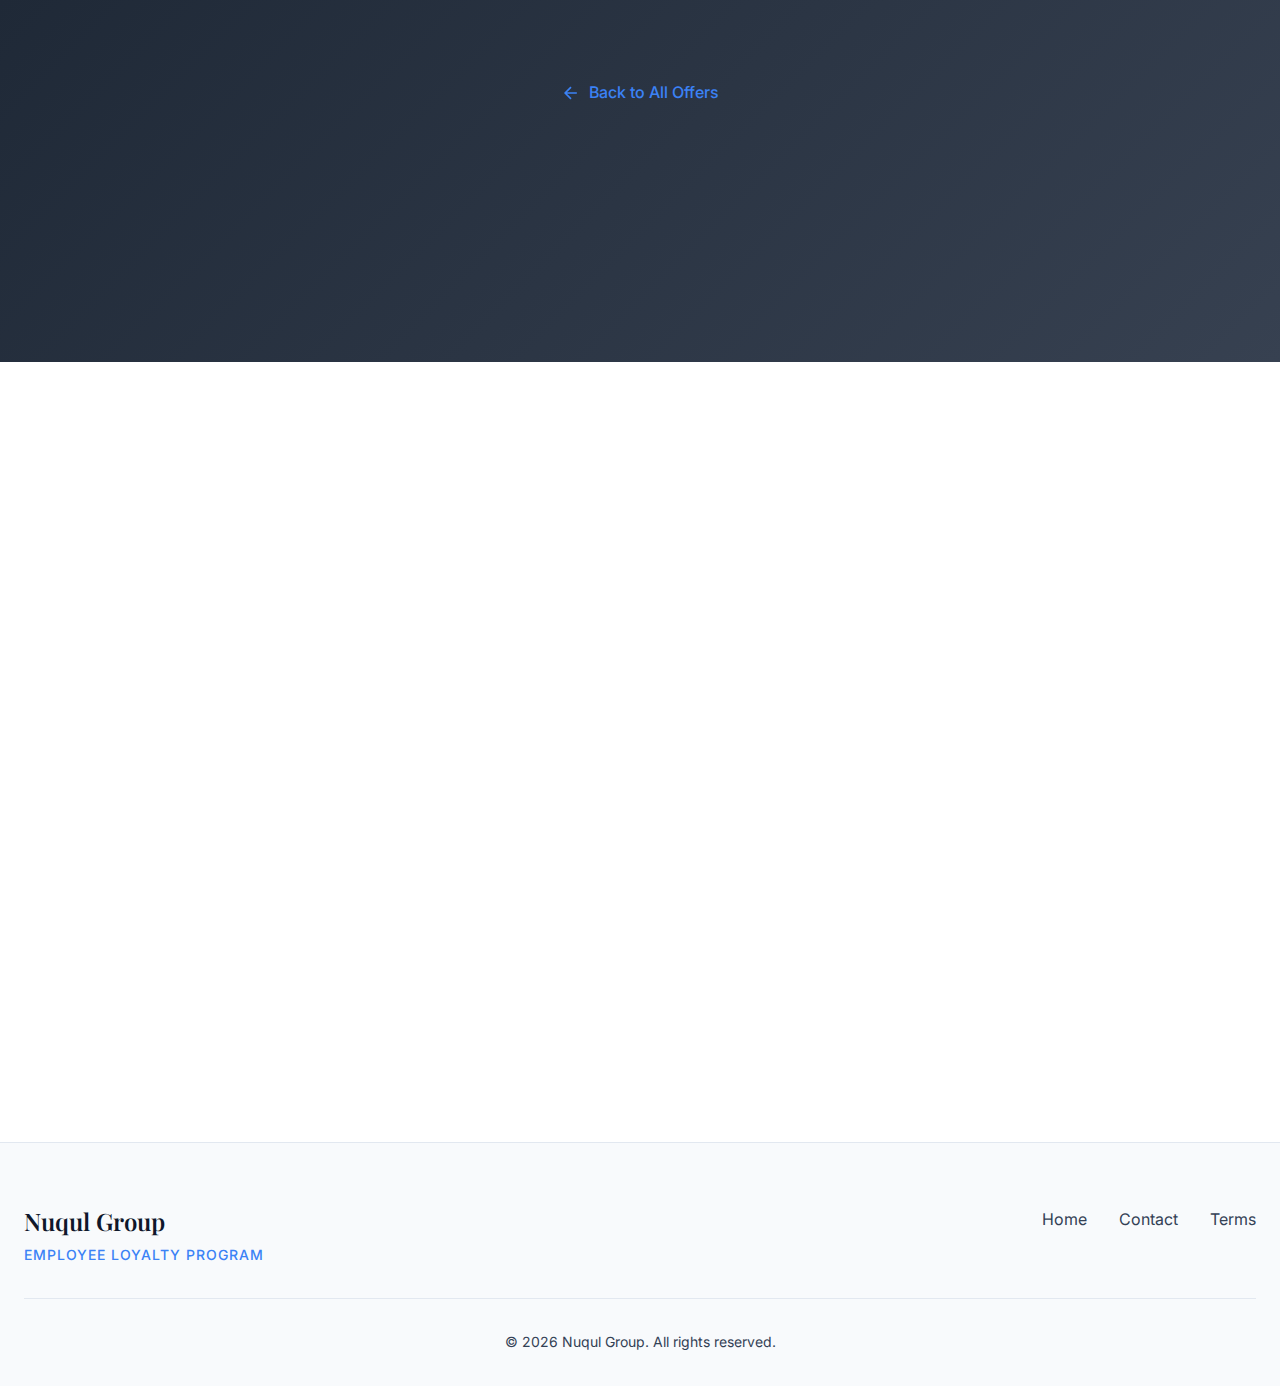
<file: masader.html>
<!DOCTYPE html>
<html lang="en">
<head>
    <meta charset="UTF-8">
    <meta name="viewport" content="width=device-width, initial-scale=1.0">
    <title>Masader - Supply Chain Solutions</title>
    <link rel="preconnect" href="https://fonts.googleapis.com">
    <link rel="preconnect" href="https://fonts.gstatic.com" crossorigin>
    <link href="https://fonts.googleapis.com/css2?family=Playfair+Display:wght@400;600;700&family=Inter:wght@300;400;500;600&display=swap" rel="stylesheet">
    <link rel="stylesheet" href="main.css">
    <link rel="stylesheet" href="animations.css">
    <style>
        .offer-hero {
            background: linear-gradient(135deg, #1f2937 0%, #374151 100%);
            color: var(--neutral-0);
            padding: 80px 0;
            text-align: center;
        }
        
        .offer-grid {
            display: grid;
            grid-template-columns: repeat(auto-fit, minmax(350px, 1fr));
            gap: 32px;
            margin: 64px 0;
        }
        
        .offer-card {
            background: var(--neutral-0);
            border-radius: 8px;
            padding: 32px;
            box-shadow: var(--shadow-card);
            transition: var(--transition-smooth);
            border: 1px solid var(--neutral-200);
        }
        
        .offer-card:hover {
            transform: translateY(-4px);
            box-shadow: var(--shadow-card-hover);
        }
        
        .offer-badge {
            display: inline-block;
            background: #1f2937;
            color: var(--neutral-0);
            padding: 6px 16px;
            border-radius: 20px;
            font-size: 12px;
            font-weight: 600;
            text-transform: uppercase;
            letter-spacing: 1px;
            margin-bottom: 16px;
        }
        
        .offer-title {
            font-size: 24px;
            font-weight: 600;
            margin-bottom: 12px;
            color: var(--primary-900);
        }
        
        .offer-description {
            color: var(--primary-700);
            margin-bottom: 20px;
            line-height: 1.6;
        }
        
        .offer-benefit {
            background: #10b981;
            color: var(--neutral-0);
            padding: 16px;
            border-radius: 4px;
            margin-bottom: 20px;
            font-weight: 600;
            text-align: center;
        }
        
        .offer-terms {
            font-size: 14px;
            color: var(--primary-700);
            border-top: 1px solid var(--neutral-200);
            padding-top: 16px;
        }
        
        .back-button {
            display: inline-flex;
            align-items: center;
            gap: 8px;
            color: var(--accent-500);
            text-decoration: none;
            font-weight: 500;
            margin-bottom: 32px;
            transition: var(--transition-fast);
        }
        
        .back-button:hover {
            color: var(--neutral-0);
        }
    </style>
</head>
<body>
    <!-- Offer Hero -->
    <section class="offer-hero">
        <div class="container">
            <a href="../index.html" class="back-button">
                <svg width="20" height="20" viewBox="0 0 24 24" fill="none" stroke="currentColor" stroke-width="2">
                    <path d="M19 12H5M12 19l-7-7 7-7"/>
                </svg>
                Back to All Offers
            </a>
            <h1 class="hero-title">Masader</h1>
            <p class="hero-subtitle">Supply chain and logistics solutions for efficient operations</p>
        </div>
    </section>

    <!-- Offers Section -->
    <section class="companies-section">
        <div class="container">
            <div class="offer-grid">
                <!-- Offer 1 -->
                <div class="offer-card" data-animate="fade-up" data-delay="200">
                    <span class="offer-badge">LOGISTICS</span>
                    <h3 class="offer-title">25% Off Freight Services</h3>
                    <p class="offer-description">Cost-effective freight and shipping solutions for domestic and international transport.</p>
                    <div class="offer-benefit">Save up to $1,000/shipment</div>
                    <div class="offer-terms">
                        <strong>Terms:</strong> Minimum 10 shipments per month. Tracking and insurance included. Volume discounts available.
                    </div>
                </div>

                <!-- Offer 2 -->
                <div class="offer-card" data-animate="fade-up" data-delay="400">
                    <span class="offer-badge">WAREHOUSE</span>
                    <h3 class="offer-title">Free Warehouse Assessment</h3>
                    <p class="offer-description">Comprehensive warehouse optimization analysis with efficiency recommendations.</p>
                    <div class="offer-benefit">Value: $3,000</div>
                    <div class="offer-terms">
                        <strong>Terms:</strong> For facilities over 50,000 sq ft. Includes process mapping and efficiency report.
                    </div>
                </div>
            </div>
        </div>
    </section>

    <script src="main.js"></script>

    <!-- Footer -->
    <footer class="footer">
        <div class="container">
            <div class="footer-content">
                <div class="footer-logo">
                    <h3>Nuqul Group</h3>
                    <p>Employee Loyalty Program</p>
                </div>
                <div class="footer-links">
                    <a href="../index.html">Home</a>
                    <a href="#contact">Contact</a>
                    <a href="#terms">Terms</a>
                </div>
            </div>
            <div class="footer-bottom">
                <p>&copy; 2026 Nuqul Group. All rights reserved.</p>
            </div>
        </div>
    </footer>
</body>
</html>
</file>
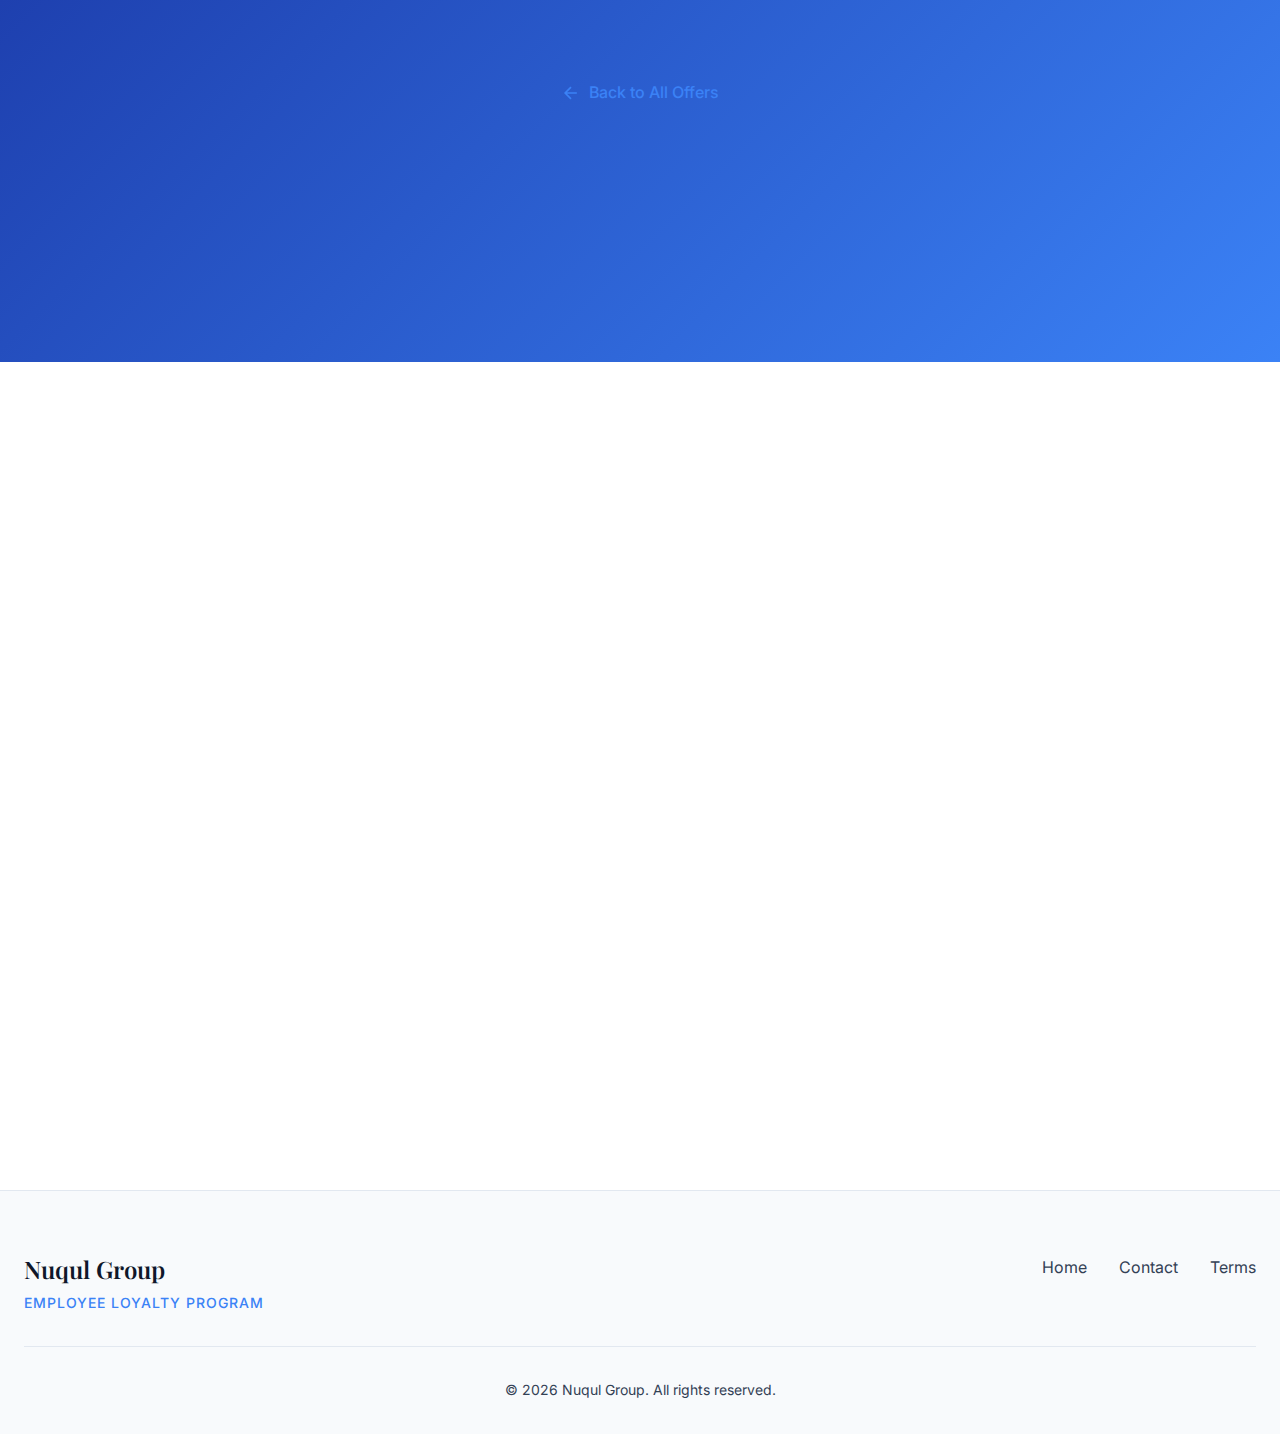
<file: nuqul-automotive.html>
<!DOCTYPE html>
<html lang="en">
<head>
    <meta charset="UTF-8">
    <meta name="viewport" content="width=device-width, initial-scale=1.0">
    <title>Nuqul Automotive - Exclusive Offers</title>
    <link rel="preconnect" href="https://fonts.googleapis.com">
    <link rel="preconnect" href="https://fonts.gstatic.com" crossorigin>
    <link href="https://fonts.googleapis.com/css2?family=Playfair+Display:wght@400;600;700&family=Inter:wght@300;400;500;600&display=swap" rel="stylesheet">
    <link rel="stylesheet" href="main.css">
    <link rel="stylesheet" href="animations.css">
    <style>
        .offer-hero {
            background: linear-gradient(135deg, var(--primary-900) 0%, var(--primary-700) 100%);
            color: var(--neutral-0);
            padding: 80px 0;
            text-align: center;
        }
        
        .offer-grid {
            display: grid;
            grid-template-columns: repeat(auto-fit, minmax(350px, 1fr));
            gap: 32px;
            margin: 64px 0;
        }
        
        .offer-card {
            background: var(--neutral-0);
            border-radius: 8px;
            padding: 32px;
            box-shadow: var(--shadow-card);
            transition: var(--transition-smooth);
            border: 1px solid var(--neutral-200);
        }
        
        .offer-card:hover {
            transform: translateY(-4px);
            box-shadow: var(--shadow-card-hover);
        }
        
        .offer-badge {
            display: inline-block;
            background: var(--accent-500);
            color: var(--neutral-0);
            padding: 6px 16px;
            border-radius: 20px;
            font-size: 12px;
            font-weight: 600;
            text-transform: uppercase;
            letter-spacing: 1px;
            margin-bottom: 16px;
        }
        
        .offer-title {
            font-size: 24px;
            font-weight: 600;
            margin-bottom: 12px;
            color: var(--primary-900);
        }
        
        .offer-description {
            color: var(--primary-700);
            margin-bottom: 20px;
            line-height: 1.6;
        }
        
        .offer-benefit {
            background: var(--success);
            color: var(--neutral-0);
            padding: 16px;
            border-radius: 4px;
            margin-bottom: 20px;
            font-weight: 600;
            text-align: center;
        }
        
        .offer-terms {
            font-size: 14px;
            color: var(--primary-700);
            border-top: 1px solid var(--neutral-200);
            padding-top: 16px;
        }
        
        .back-button {
            display: inline-flex;
            align-items: center;
            gap: 8px;
            color: var(--accent-500);
            text-decoration: none;
            font-weight: 500;
            margin-bottom: 32px;
            transition: var(--transition-fast);
        }
        
        .back-button:hover {
            color: var(--primary-900);
        }
    </style>
</head>
<body>
    <!-- Offer Hero -->
    <section class="offer-hero">
        <div class="container">
            <a href="../index.html" class="back-button">
                <svg width="20" height="20" viewBox="0 0 24 24" fill="none" stroke="currentColor" stroke-width="2">
                    <path d="M19 12H5M12 19l-7-7 7-7"/>
                </svg>
                Back to All Offers
            </a>
            <h1 class="hero-title">Nuqul Automotive</h1>
            <p class="hero-subtitle">Premium automotive services and exclusive vehicle offers</p>
        </div>
    </section>

    <!-- Offers Section -->
    <section class="companies-section">
        <div class="container">
            <div class="offer-grid">
                <!-- Offer 1 -->
                <div class="offer-card" data-animate="fade-up" data-delay="200">
                    <span class="offer-badge">EXCLUSIVE</span>
                    <h3 class="offer-title">15% Off 2024 Models</h3>
                    <p class="offer-description">Get exclusive discounts on the latest 2024 vehicle models from our premium collection.</p>
                    <div class="offer-benefit">Save up to $8,000</div>
                    <div class="offer-terms">
                        <strong>Terms:</strong> Valid on 2024 models only. Cannot be combined with other offers. Minimum purchase of $35,000.
                    </div>
                </div>

                <!-- Offer 2 -->
                <div class="offer-card" data-animate="fade-up" data-delay="400">
                    <span class="offer-badge">SERVICE</span>
                    <h3 class="offer-title">Free Premium Maintenance</h3>
                    <p class="offer-description">Complimentary premium maintenance package including oil changes, tire rotation, and multi-point inspection.</p>
                    <div class="offer-benefit">Value: $500</div>
                    <div class="offer-terms">
                        <strong>Terms:</strong> Valid for 2 years from purchase date. Includes up to 4 service visits per year.
                    </div>
                </div>

                <!-- Offer 3 -->
                <div class="offer-card" data-animate="fade-up" data-delay="600">
                    <span class="offer-badge">FINANCING</span>
                    <h3 class="offer-title">0% APR Financing</h3>
                    <p class="offer-description">Special financing option with 0% APR for qualified buyers on select models.</p>
                    <div class="offer-benefit">60 months 0% APR</div>
                    <div class="offer-terms">
                        <strong>Terms:</strong> Subject to credit approval. Maximum term 60 months. Cannot be combined with cash offers.
                    </div>
                </div>
            </div>
        </div>
    </section>

    <script src="main.js"></script>

    <!-- Footer -->
    <footer class="footer">
        <div class="container">
            <div class="footer-content">
                <div class="footer-logo">
                    <h3>Nuqul Group</h3>
                    <p>Employee Loyalty Program</p>
                </div>
                <div class="footer-links">
                    <a href="../index.html">Home</a>
                    <a href="#contact">Contact</a>
                    <a href="#terms">Terms</a>
                </div>
            </div>
            <div class="footer-bottom">
                <p>&copy; 2026 Nuqul Group. All rights reserved.</p>
            </div>
        </div>
    </footer>
</body>
</html>
</file>
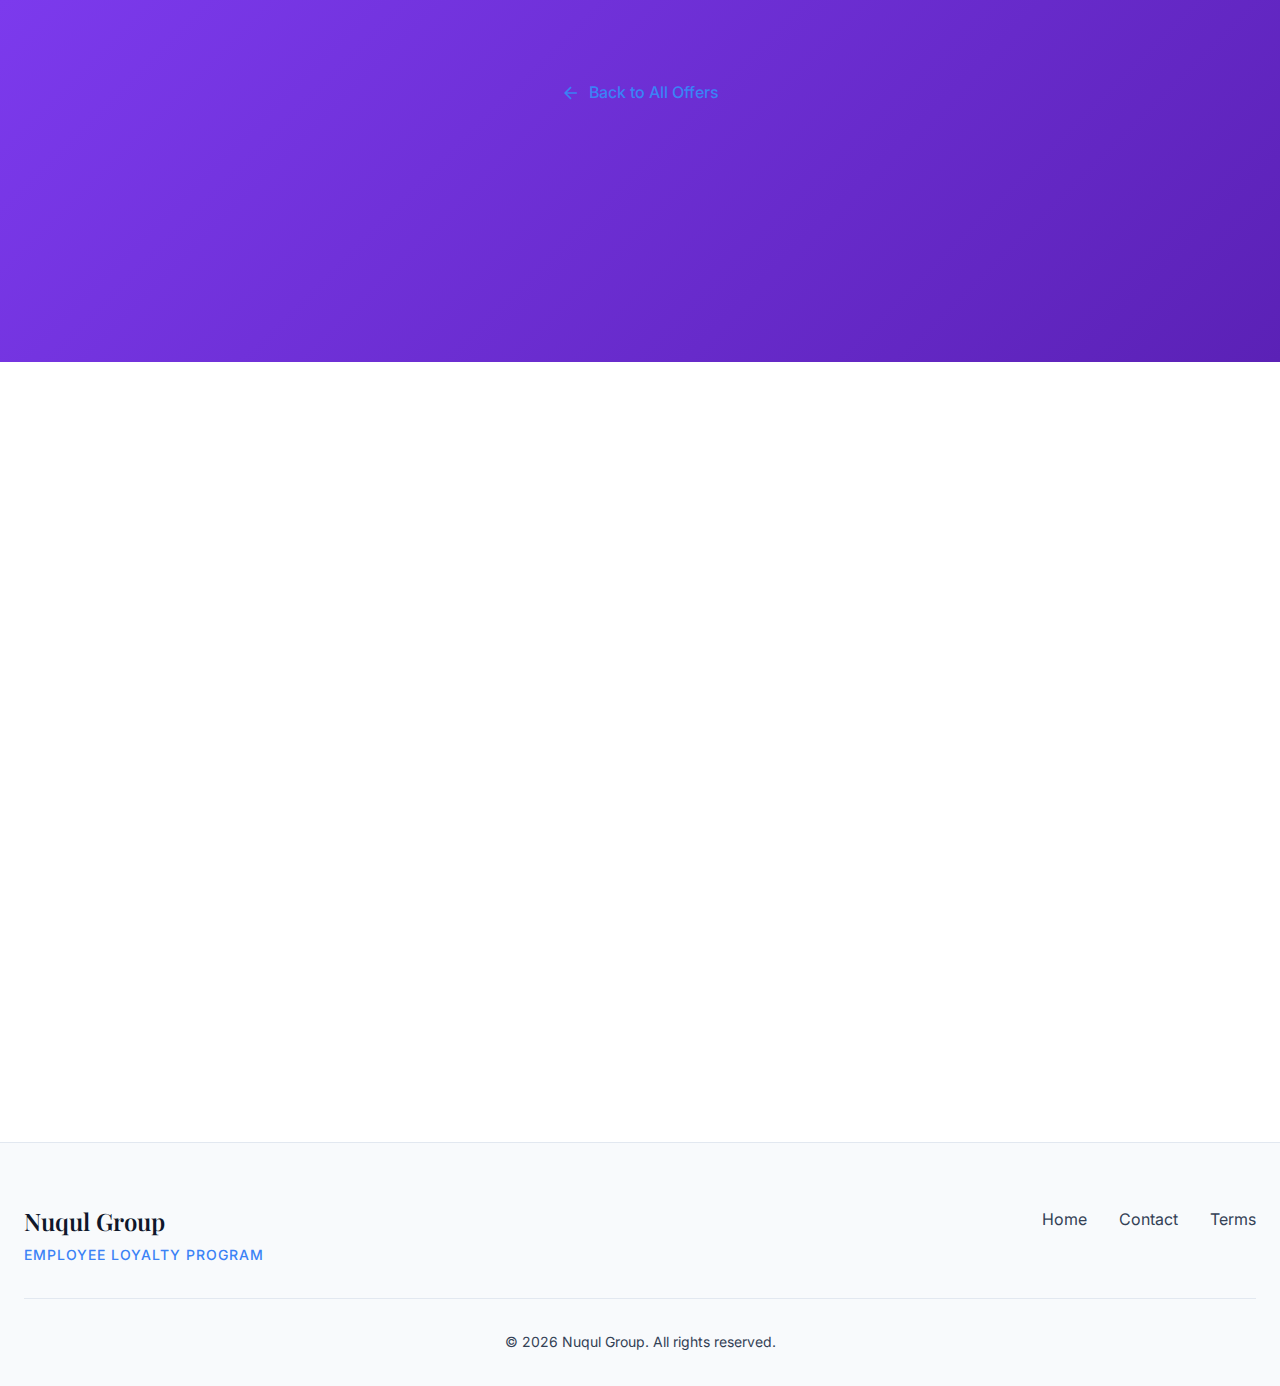
<file: printing-press.html>
<!DOCTYPE html>
<html lang="en">
<head>
    <meta charset="UTF-8">
    <meta name="viewport" content="width=device-width, initial-scale=1.0">
    <title>Printing Press - Print Services</title>
    <link rel="preconnect" href="https://fonts.googleapis.com">
    <link rel="preconnect" href="https://fonts.gstatic.com" crossorigin>
    <link href="https://fonts.googleapis.com/css2?family=Playfair+Display:wght@400;600;700&family=Inter:wght@300;400;500;600&display=swap" rel="stylesheet">
    <link rel="stylesheet" href="main.css">
    <link rel="stylesheet" href="animations.css">
    <style>
        .offer-hero {
            background: linear-gradient(135deg, #7c3aed 0%, #5b21b6 100%);
            color: var(--neutral-0);
            padding: 80px 0;
            text-align: center;
        }
        
        .offer-grid {
            display: grid;
            grid-template-columns: repeat(auto-fit, minmax(350px, 1fr));
            gap: 32px;
            margin: 64px 0;
        }
        
        .offer-card {
            background: var(--neutral-0);
            border-radius: 8px;
            padding: 32px;
            box-shadow: var(--shadow-card);
            transition: var(--transition-smooth);
            border: 1px solid var(--neutral-200);
        }
        
        .offer-card:hover {
            transform: translateY(-4px);
            box-shadow: var(--shadow-card-hover);
        }
        
        .offer-badge {
            display: inline-block;
            background: #7c3aed;
            color: var(--neutral-0);
            padding: 6px 16px;
            border-radius: 20px;
            font-size: 12px;
            font-weight: 600;
            text-transform: uppercase;
            letter-spacing: 1px;
            margin-bottom: 16px;
        }
        
        .offer-title {
            font-size: 24px;
            font-weight: 600;
            margin-bottom: 12px;
            color: var(--primary-900);
        }
        
        .offer-description {
            color: var(--primary-700);
            margin-bottom: 20px;
            line-height: 1.6;
        }
        
        .offer-benefit {
            background: #10b981;
            color: var(--neutral-0);
            padding: 16px;
            border-radius: 4px;
            margin-bottom: 20px;
            font-weight: 600;
            text-align: center;
        }
        
        .offer-terms {
            font-size: 14px;
            color: var(--primary-700);
            border-top: 1px solid var(--neutral-200);
            padding-top: 16px;
        }
        
        .back-button {
            display: inline-flex;
            align-items: center;
            gap: 8px;
            color: var(--accent-500);
            text-decoration: none;
            font-weight: 500;
            margin-bottom: 32px;
            transition: var(--transition-fast);
        }
        
        .back-button:hover {
            color: var(--neutral-0);
        }
    </style>
</head>
<body>
    <!-- Offer Hero -->
    <section class="offer-hero">
        <div class="container">
            <a href="../index.html" class="back-button">
                <svg width="20" height="20" viewBox="0 0 24 24" fill="none" stroke="currentColor" stroke-width="2">
                    <path d="M19 12H5M12 19l-7-7 7-7"/>
                </svg>
                Back to All Offers
            </a>
            <h1 class="hero-title">Printing Press</h1>
            <p class="hero-subtitle">Professional printing services for all your needs</p>
        </div>
    </section>

    <!-- Offers Section -->
    <section class="companies-section">
        <div class="container">
            <div class="offer-grid">
                <!-- Offer 1 -->
                <div class="offer-card" data-animate="fade-up" data-delay="200">
                    <span class="offer-badge">BUSINESS</span>
                    <h3 class="offer-title">35% Off Business Cards</h3>
                    <p class="offer-description">High-quality business card printing with premium paper options and finishes.</p>
                    <div class="offer-benefit">Save up to $150</div>
                    <div class="offer-terms">
                        <strong>Terms:</strong> Minimum 500 cards. Premium finishes available at additional cost. 5-7 business day turnaround.
                    </div>
                </div>

                <!-- Offer 2 -->
                <div class="offer-card" data-animate="fade-up" data-delay="400">
                    <span class="offer-badge">BULK</span>
                    <h3 class="offer-title">50% Off Bulk Printing</h3>
                    <p class="offer-description">Volume discounts on large print jobs including brochures, flyers, and marketing materials.</p>
                    <div class="offer-benefit">Save 50% on orders over $500</div>
                    <div class="offer-terms">
                        <strong>Terms:</strong> Orders over $500 only. Design services additional. Rush delivery available for 25% surcharge.
                    </div>
                </div>
            </div>
        </div>
    </section>

    <script src="main.js"></script>

    <!-- Footer -->
    <footer class="footer">
        <div class="container">
            <div class="footer-content">
                <div class="footer-logo">
                    <h3>Nuqul Group</h3>
                    <p>Employee Loyalty Program</p>
                </div>
                <div class="footer-links">
                    <a href="../index.html">Home</a>
                    <a href="#contact">Contact</a>
                    <a href="#terms">Terms</a>
                </div>
            </div>
            <div class="footer-bottom">
                <p>&copy; 2026 Nuqul Group. All rights reserved.</p>
            </div>
        </div>
    </footer>
</body>
</html>
</file>
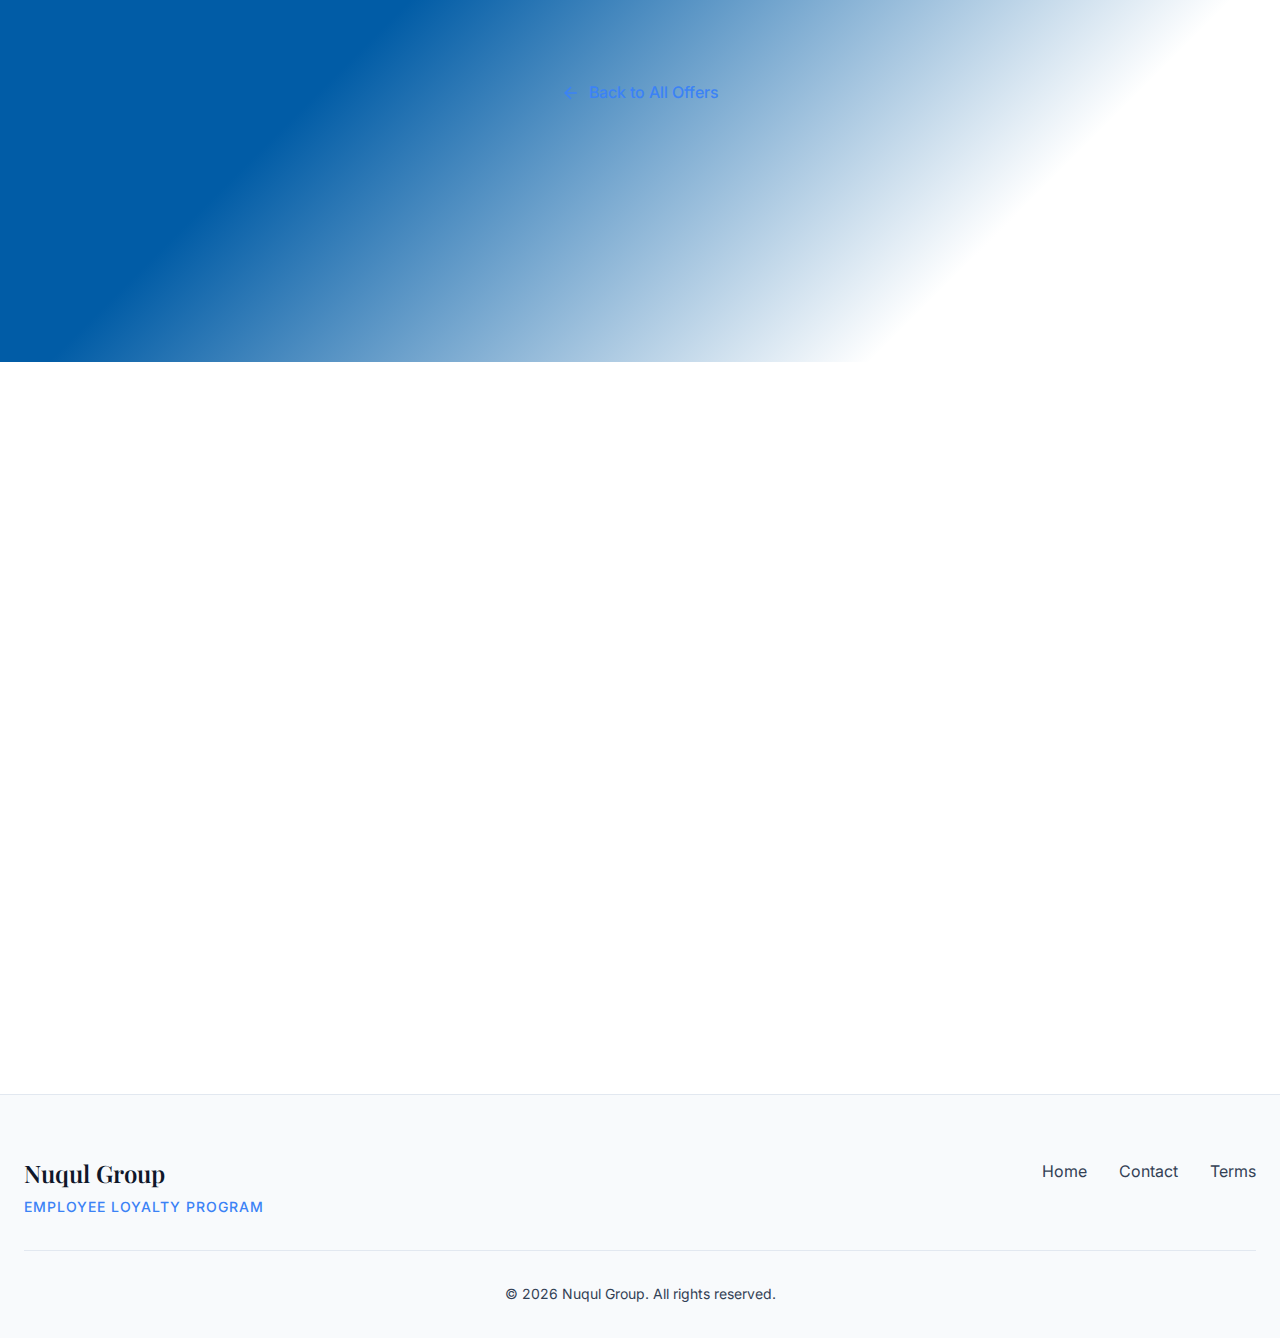
<file: quality-printing.html>
<!DOCTYPE html>
<html lang="en">
<head>
    <meta charset="UTF-8">
    <meta name="viewport" content="width=device-width, initial-scale=1.0">
    <title>Quality Printing Press - Premium Printing</title>
    <link rel="preconnect" href="https://fonts.googleapis.com">
    <link rel="preconnect" href="https://fonts.gstatic.com" crossorigin>
    <link href="https://fonts.googleapis.com/css2?family=Playfair+Display:wght@400;600;700&family=Inter:wght@300;400;500;600&display=swap" rel="stylesheet">
    <link rel="stylesheet" href="main.css">
    <link rel="stylesheet" href="animations.css">
    <style>
        .offer-hero {
            background: linear-gradient(135deg, #015ca6 25%, #ffffff 75%);
            color: var(--neutral-0);
            padding: 80px 0;
            text-align: center;
        }
        
        .offer-grid {
            display: grid;
            grid-template-columns: repeat(auto-fit, minmax(350px, 1fr));
            gap: 32px;
            margin: 64px 0;
        }
        
        .offer-card {
            background: var(--neutral-0);
            border-radius: 8px;
            padding: 32px;
            box-shadow: var(--shadow-card);
            transition: var(--transition-smooth);
            border: 1px solid var(--neutral-200);
        }
        
        .offer-card:hover {
            transform: translateY(-4px);
            box-shadow: var(--shadow-card-hover);
        }
        
        .offer-badge {
            display: inline-block;
            background: #015ca6;
            color: var(--neutral-0);
            padding: 6px 16px;
            border-radius: 20px;
            font-size: 12px;
            font-weight: 600;
            text-transform: uppercase;
            letter-spacing: 1px;
            margin-bottom: 16px;
        }
        
        .offer-title {
            font-size: 24px;
            font-weight: 600;
            margin-bottom: 12px;
            color: var(--primary-900);
        }
        
        .offer-description {
            color: var(--primary-700);
            margin-bottom: 20px;
            line-height: 1.6;
        }
        
        .offer-benefit {
            background: #015ca6;
            color: var(--neutral-0);
            padding: 16px;
            border-radius: 4px;
            margin-bottom: 20px;
            font-weight: 600;
            text-align: center;
        }
        
        .offer-terms {
            font-size: 14px;
            color: var(--primary-700);
            border-top: 1px solid var(--neutral-200);
            padding-top: 16px;
        }
        
        .back-button {
            display: inline-flex;
            align-items: center;
            gap: 8px;
            color: var(--accent-500);
            text-decoration: none;
            font-weight: 500;
            margin-bottom: 32px;
            transition: var(--transition-fast);
        }
        
        .back-button:hover {
            color: var(--neutral-0);
        }
    </style>
</head>
<body>
    <!-- Offer Hero -->
    <section class="offer-hero">
        <div class="container">
            <a href="../index.html" class="back-button">
                <svg width="20" height="20" viewBox="0 0 24 24" fill="none" stroke="currentColor" stroke-width="2">
                    <path d="M19 12H5M12 19l-7-7 7-7"/>
                </svg>
                Back to All Offers
            </a>
            <h1 class="hero-title">Quality Printing Press Co. Ltd</h1>
            <p class="hero-subtitle">Quality you see. Excellence you experience.</p>
        </div>
    </section>

    <!-- Offers Section -->
    <section class="companies-section">
        <div class="container">
            <div class="offer-grid">
                <!-- Offer 1 -->
                <div class="offer-card" data-animate="fade-up" data-delay="200">
                    <span class="offer-badge">PREMIUM</span>
                    <h3 class="offer-title">Enjoy Special Discounts with FREE shipping when using code "NG2022" on our online shop.</h3>
                    <p class="offer-description">To order, visit our online store at www.qppshop.com </p>
                    <div class="offer-benefit">Save Alot</div>
                    <div class="offer-terms">
                        <strong>Terms:</strong> QPP Terms.
                    </div>
                </div>
            </div>
        </div>
    </section>

    <script src="main.js"></script>

    <!-- Footer -->
    <footer class="footer">
        <div class="container">
            <div class="footer-content">
                <div class="footer-logo">
                    <h3>Nuqul Group</h3>
                    <p>Employee Loyalty Program</p>
                </div>
                <div class="footer-links">
                    <a href="../index.html">Home</a>
                    <a href="#contact">Contact</a>
                    <a href="#terms">Terms</a>
                </div>
            </div>
            <div class="footer-bottom">
                <p>&copy; 2026 Nuqul Group. All rights reserved.</p>
            </div>
        </div>
    </footer>
</body>
</html>
</file>
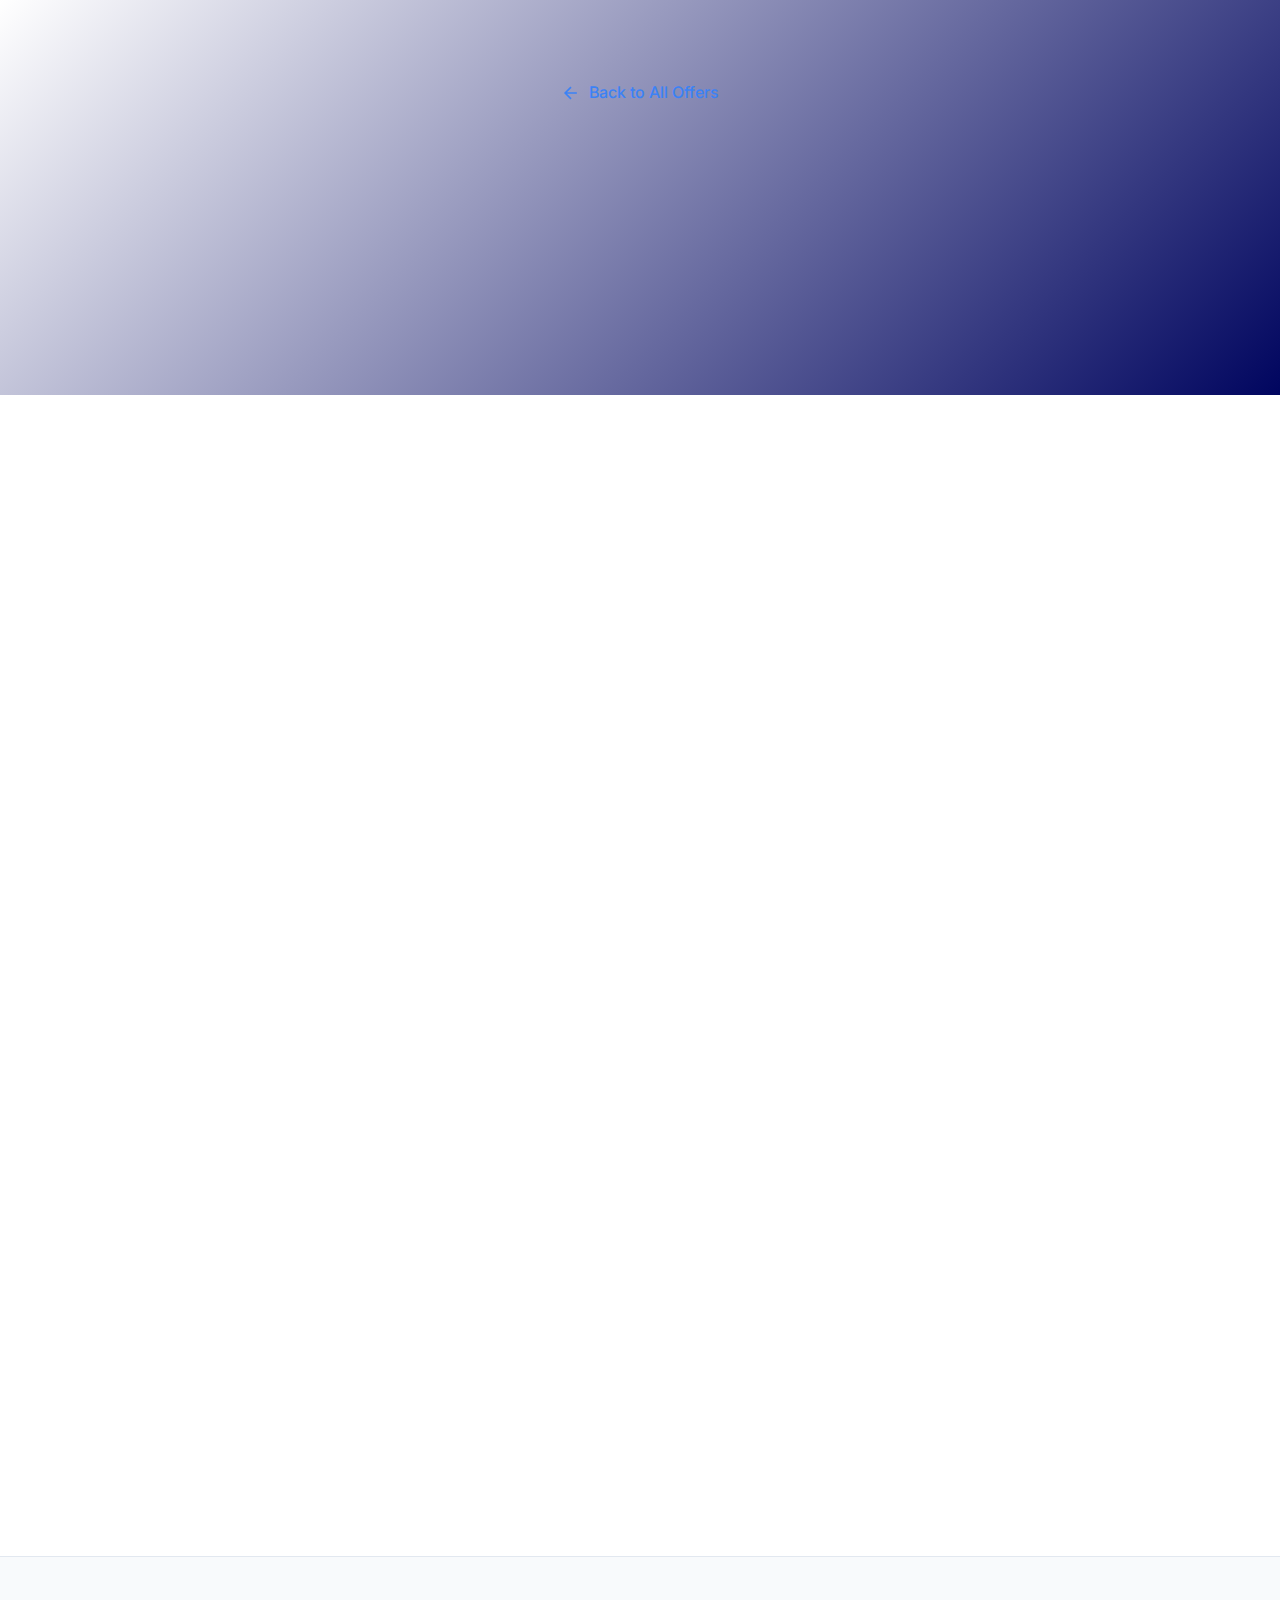
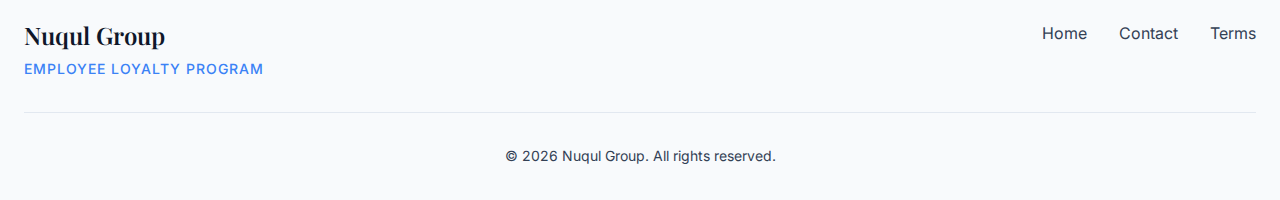
<file: sleepzone.html>
<!DOCTYPE html>
<html lang="en">
<head>
    <meta charset="UTF-8">
    <meta name="viewport" content="width=device-width, initial-scale=1.0">
    <title>SleepZone - Premium Bedding Offers</title>
    <link rel="preconnect" href="https://fonts.googleapis.com">
    <link rel="preconnect" href="https://fonts.gstatic.com" crossorigin>
    <link href="https://fonts.googleapis.com/css2?family=Playfair+Display:wght@400;600;700&family=Inter:wght@300;400;500;600&display=swap" rel="stylesheet">
    <link rel="stylesheet" href="main.css">
    <link rel="stylesheet" href="animations.css">
    <style>
        .offer-hero {
            background: linear-gradient(135deg, #ffffff 0%, #00055f 100%);
            color: var(--neutral-0);
            padding: 80px 0;
            text-align: center;
        }
        
        .offer-grid {
            display: grid;
            grid-template-columns: repeat(auto-fit, minmax(350px, 1fr));
            gap: 32px;
            margin: 64px 0;
        }
        
        .offer-card {
            background: var(--neutral-0);
            border-radius: 8px;
            padding: 32px;
            box-shadow: var(--shadow-card);
            transition: var(--transition-smooth);
            border: 1px solid var(--neutral-200);
        }
        
        .offer-card:hover {
            transform: translateY(-4px);
            box-shadow: var(--shadow-card-hover);
        }
        
        .offer-badge {
            display: inline-block;
            background: #010bba;
            color: var(--neutral-0);
            padding: 6px 16px;
            border-radius: 20px;
            font-size: 12px;
            font-weight: 600;
            text-transform: uppercase;
            letter-spacing: 1px;
            margin-bottom: 16px;
        }
        
        .offer-title {
            font-size: 24px;
            font-weight: 600;
            margin-bottom: 12px;
            color: var(--primary-900);
        }
        
        .offer-description {
            color: var(--primary-700);
            margin-bottom: 20px;
            line-height: 1.6;
        }
        
        .offer-benefit {
            background: #010bba;
            color: var(--neutral-0);
            padding: 16px;
            border-radius: 4px;
            margin-bottom: 20px;
            font-weight: 600;
            text-align: center;
        }
        
        .offer-terms {
            font-size: 14px;
            color: var(--primary-700);
            border-top: 1px solid var(--neutral-200);
            padding-top: 16px;
        }
        
        .back-button {
            display: inline-flex;
            align-items: center;
            gap: 8px;
            color: var(--accent-500);
            text-decoration: none;
            font-weight: 500;
            margin-bottom: 32px;
            transition: var(--transition-fast);
        }
        
        .back-button:hover {
            color: var(--neutral-0);
        }
    </style>
</head>
<body>
    <!-- Offer Hero -->
    <section class="offer-hero">
        <div class="container">
            <a href="../index.html" class="back-button">
                <svg width="20" height="20" viewBox="0 0 24 24" fill="none" stroke="currentColor" stroke-width="2">
                    <path d="M19 12H5M12 19l-7-7 7-7"/>
                </svg>
                Back to All Offers
            </a>
            <h1 class="hero-title">SleepZone-Therapedic</h1>
            <p class="hero-subtitle">For over 20 years, your comfort has inspired us to create exceptional sleep - where dreams begin before eyes close.</p>
        </div>
    </section>

    <!-- Offers Section -->
    <section class="companies-section">
        <div class="container">
            <div class="offer-grid">
                <!-- Offer 1 -->
                <div class="offer-card" data-animate="fade-up" data-delay="200">
                    <span class="offer-badge">SMatt</span>
                    <h3 class="offer-title">20% Off Sealy Mattresses</h3>
                    <p class="offer-description">Upgrade your sleep with our premium mattress collection.</p>
                    <div class="offer-benefit">Save 20% normal price.</div>
                    <div class="offer-terms">
                        <strong>Terms:</strong> SleepZone Terms. 
                    </div>
                </div>

                <!-- Offer 2 -->
                <div class="offer-card" data-animate="fade-up" data-delay="200">
                    <span class="offer-badge">THMatt</span>
                    <h3 class="offer-title">30% Off Therapedic Mattresses</h3>
                    <p class="offer-description">Upgrade your sleep with our premium mattress collection.</p>
                    <div class="offer-benefit">Save 30% normal price.</div>
                    <div class="offer-terms">
                        <strong>Terms:</strong> SleepZone Terms. 
                    </div>
                </div>
                <!-- Offer 3 -->
                <div class="offer-card" data-animate="fade-up" data-delay="200">
                    <span class="offer-badge">TMatt</span>
                    <h3 class="offer-title">35% Off Sealy Mattresses</h3>
                    <p class="offer-description">Upgrade your sleep with our premium mattress collection.</p>
                    <div class="offer-benefit">Save 35% normal price.</div>
                    <div class="offer-terms">
                        <strong>Terms:</strong> SleepZone Terms. 
                    </div>
                </div>
                <!-- Offer 4 -->
                <div class="offer-card" data-animate="fade-up" data-delay="200">
                    <span class="offer-badge">TPill</span>
                    <h3 class="offer-title">40% Off Tempur Pillows</h3>
                    <p class="offer-description">Upgrade your sleep with our premium mattress collection.</p>
                    <div class="offer-benefit">Save 40% normal price.</div>
                    <div class="offer-terms">
                        <strong>Terms:</strong> SleepZone Terms. 
                    </div>
                </div>
            </div>
        </div>
    </section>

    <script src="main.js"></script>

    <!-- Footer -->
    <footer class="footer">
        <div class="container">
            <div class="footer-content">
                <div class="footer-logo">
                    <h3>Nuqul Group</h3>
                    <p>Employee Loyalty Program</p>
                </div>
                <div class="footer-links">
                    <a href="../index.html">Home</a>
                    <a href="#contact">Contact</a>
                    <a href="#terms">Terms</a>
                </div>
            </div>
            <div class="footer-bottom">
                <p>&copy; 2026 Nuqul Group. All rights reserved.</p>
            </div>
        </div>
    </footer>
</body>
</html>
</file>
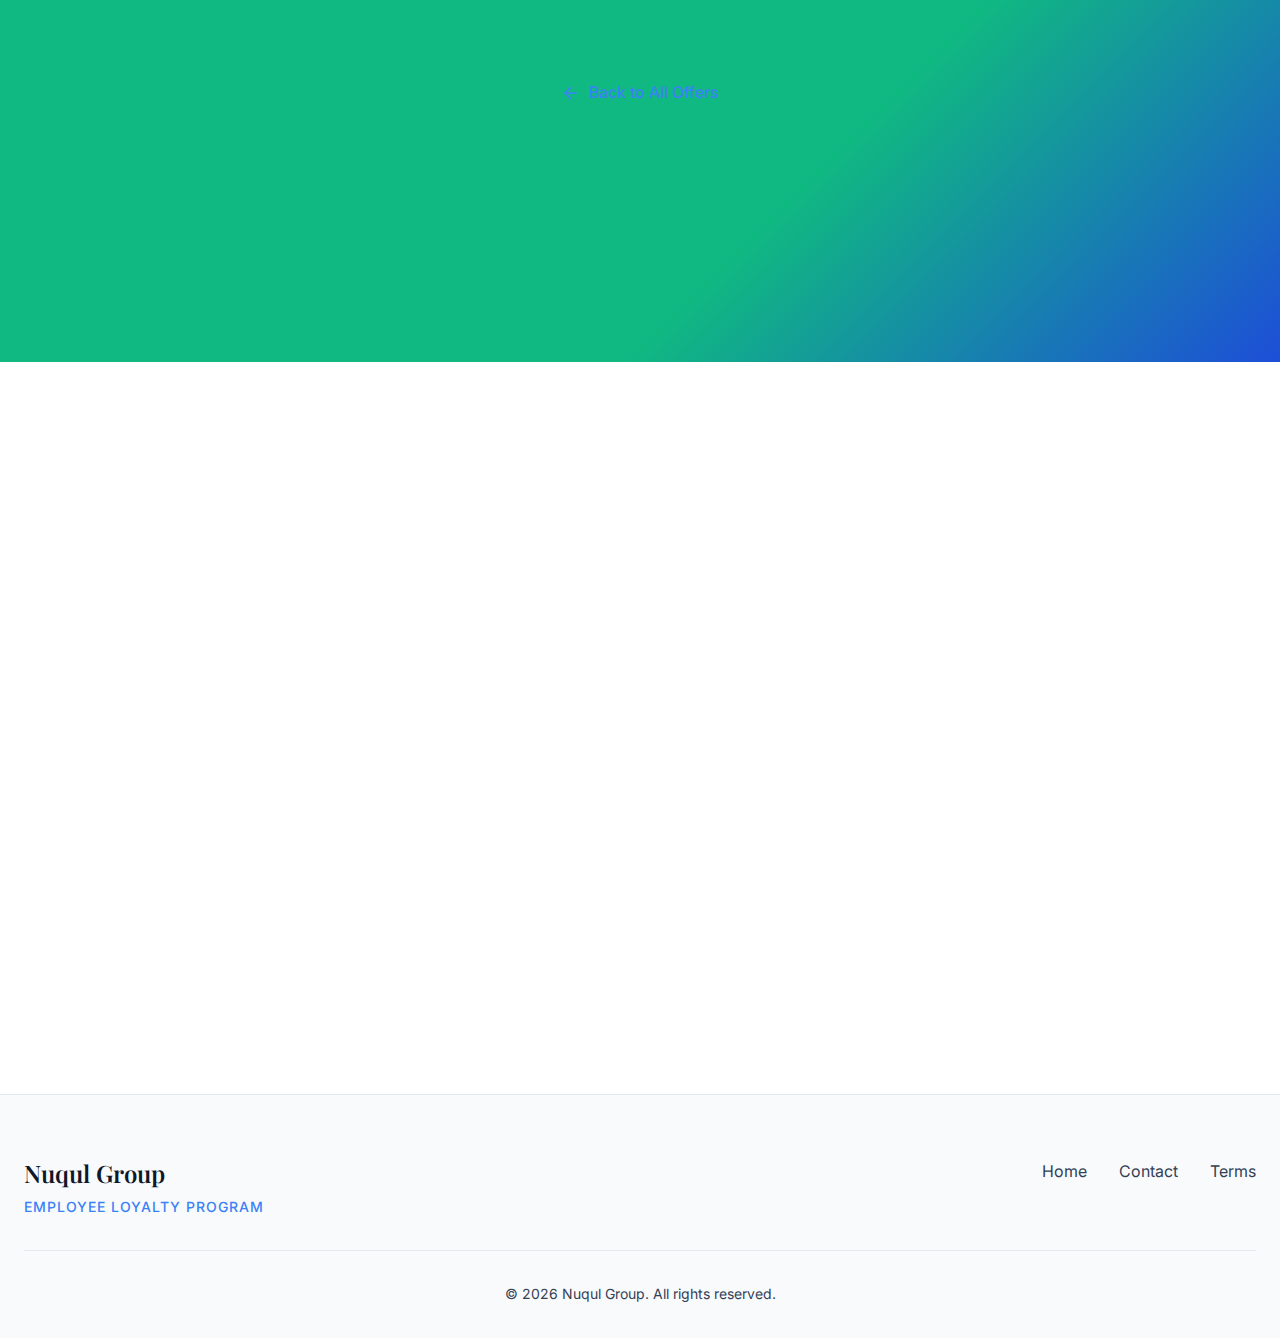
<file: washywash.html>
<!DOCTYPE html>
<html lang="en">
<head>
    <meta charset="UTF-8">
    <meta name="viewport" content="width=device-width, initial-scale=1.0">
    <title>WashyWash - Laundry Service Offers</title>
    <link rel="preconnect" href="https://fonts.googleapis.com">
    <link rel="preconnect" href="https://fonts.gstatic.com" crossorigin>
    <link href="https://fonts.googleapis.com/css2?family=Playfair+Display:wght@400;600;700&family=Inter:wght@300;400;500;600&display=swap" rel="stylesheet">
    <link rel="stylesheet" href="main.css">
    <link rel="stylesheet" href="animations.css">
    <style>
        .offer-hero {
            background: linear-gradient(135deg, #10b981 60%, #1d4ed8 100%);
            color: var(--neutral-0);
            padding: 80px 0;
            text-align: center;
        }
        
        .offer-grid {
            display: grid;
            grid-template-columns: repeat(auto-fit, minmax(350px, 1fr));
            gap: 32px;
            margin: 64px 0;
        }
        
        .offer-card {
            background: var(--neutral-0);
            border-radius: 8px;
            padding: 32px;
            box-shadow: var(--shadow-card);
            transition: var(--transition-smooth);
            border: 1px solid var(--neutral-200);
        }
        
        .offer-card:hover {
            transform: translateY(-4px);
            box-shadow: var(--shadow-card-hover);
        }
        
        .offer-badge {
            display: inline-block;
            background: #3b82f6;
            color: var(--neutral-0);
            padding: 6px 16px;
            border-radius: 20px;
            font-size: 12px;
            font-weight: 600;
            text-transform: uppercase;
            letter-spacing: 1px;
            margin-bottom: 16px;
        }
        
        .offer-title {
            font-size: 24px;
            font-weight: 600;
            margin-bottom: 12px;
            color: var(--primary-900);
        }
        
        .offer-description {
            color: var(--primary-700);
            margin-bottom: 20px;
            line-height: 1.6;
        }
        
        .offer-benefit {
            background: #10b981;
            color: var(--neutral-0);
            padding: 16px;
            border-radius: 4px;
            margin-bottom: 20px;
            font-weight: 600;
            text-align: center;
        }
        
        .offer-terms {
            font-size: 14px;
            color: var(--primary-700);
            border-top: 1px solid var(--neutral-200);
            padding-top: 16px;
        }
        
        .back-button {
            display: inline-flex;
            align-items: center;
            gap: 8px;
            color: var(--accent-500);
            text-decoration: none;
            font-weight: 500;
            margin-bottom: 32px;
            transition: var(--transition-fast);
        }
        
        .back-button:hover {
            color: var(--neutral-0);
        }
    </style>
</head>
<body>
    <!-- Offer Hero -->
    <section class="offer-hero">
        <div class="container">
            <a href="../index.html" class="back-button">
                <svg width="20" height="20" viewBox="0 0 24 24" fill="none" stroke="currentColor" stroke-width="2">
                    <path d="M19 12H5M12 19l-7-7 7-7"/>
                </svg>
                Back to All Offers
            </a>
            <h1 class="hero-title">WashyWash</h1>
            <p class="hero-subtitle">Professional Cleaning Services</p>
        </div>
    </section>

    <!-- Offers Section -->
    <section class="companies-section">
        <div class="container">
            <div class="offer-grid">
                <!-- Offer 1 -->
                <div class="offer-card" data-animate="fade-up" data-delay="200">
                    <span class="offer-badge">CLEAN</span>
                    <h3 class="offer-title">Cleaing Offer</h3>
                    <p class="offer-description">25% discount on dry cleaning, washing & sanitizing winter blankets.</p>
                    <div class="offer-benefit">Save 25% from normal prices</div>
                    <div class="offer-terms">
                        <strong>Terms:</strong> To use code FAIROUZ on WashyWash.
                    </div>
                </div>
            </div>
        </div>
    </section>

    <script src="main.js"></script>

    <!-- Footer -->
    <footer class="footer">
        <div class="container">
            <div class="footer-content">
                <div class="footer-logo">
                    <h3>Nuqul Group</h3>
                    <p>Employee Loyalty Program</p>
                </div>
                <div class="footer-links">
                    <a href="../index.html">Home</a>
                    <a href="#contact">Contact</a>
                    <a href="#terms">Terms</a>
                </div>
            </div>
            <div class="footer-bottom">
                <p>&copy; 2026 Nuqul Group. All rights reserved.</p>
            </div>
        </div>
    </footer>
</body>
</html>
</file>
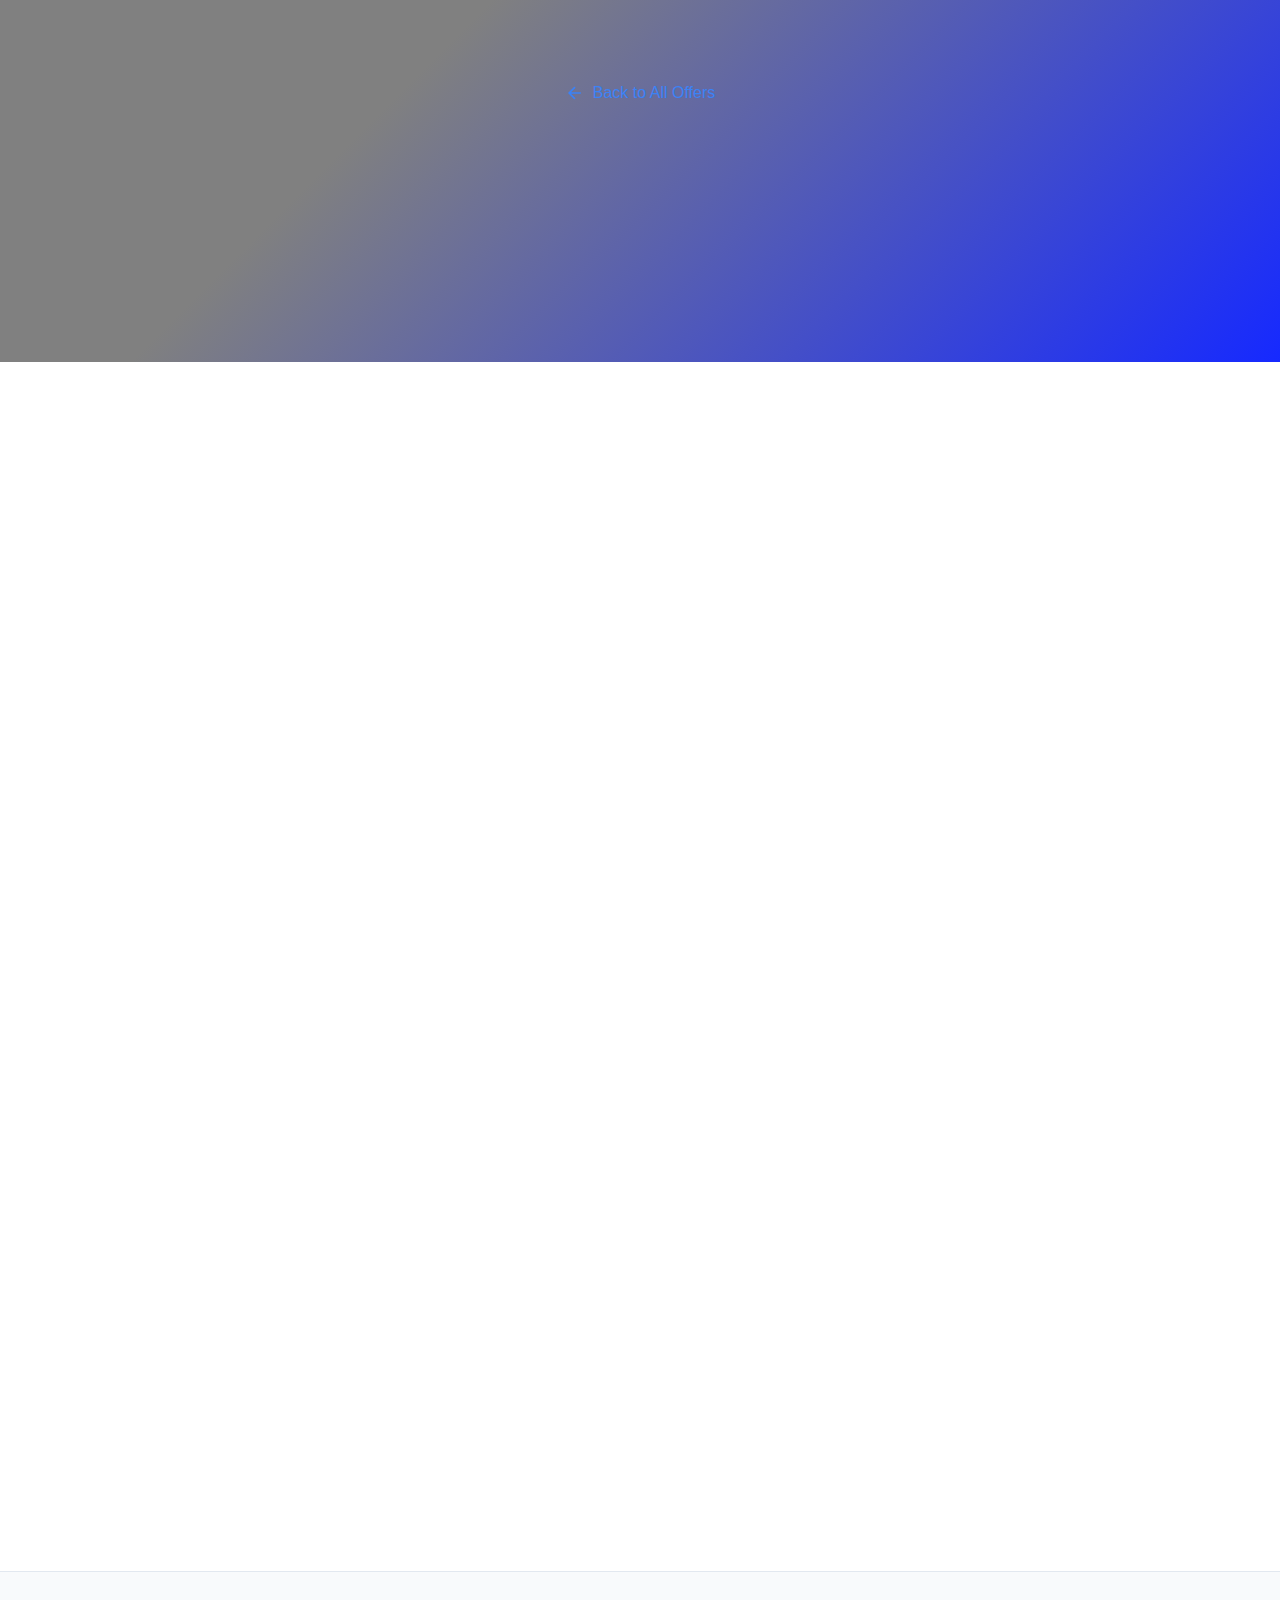
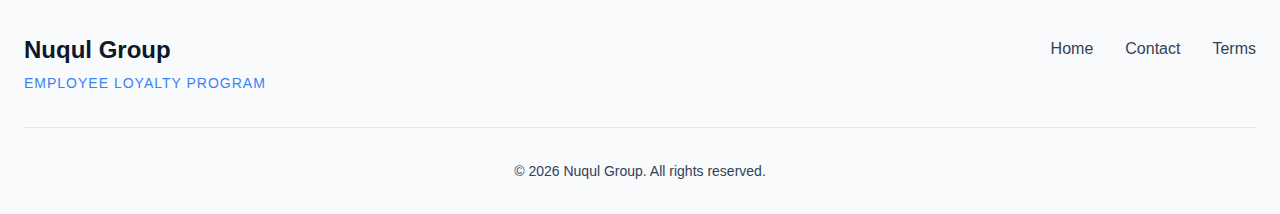
<file: imgs/delta-insurance.html>
<!DOCTYPE html>
<html lang="en">
<head>
    <meta charset="UTF-8">
    <meta name="viewport" content="width=device-width, initial-scale=1.0">
    <title>Delta Insurance - Coverage Offers</title>
    <link rel="preconnect" href="https://fonts.googleapis.com">
    <link rel="preconnect" href="https://fonts.gstatic.com" crossorigin>
    <link href="https://fonts.googleapis.com/css2?family=Playfair+Display:wght@400;600;700&family=Inter:wght@300;400;500;600&display=swap" rel="stylesheet">
    <link rel="stylesheet" href="main.css">
    <link rel="stylesheet" href="animations.css">
    <style>
        .offer-hero {
            background: linear-gradient(135deg,#808080 30%,#0015ffe9 100%);
            color: var(--neutral-0);
            padding: 80px 0;
            text-align: center;
        }
        
        .offer-grid {
            display: grid;
            grid-template-columns: repeat(auto-fit, minmax(350px, 1fr));
            gap: 32px;
            margin: 64px 0;
        }
        
        .offer-card {
            background: var(--neutral-0);
            border-radius: 8px;
            padding: 32px;
            box-shadow: var(--shadow-card);
            transition: var(--transition-smooth);
            border: 1px solid var(--neutral-200);
        }
        
        .offer-card:hover {
            transform: translateY(-4px);
            box-shadow: var(--shadow-card-hover);
        }
        
        .offer-badge {
            display: inline-block;
            background: #264adc;
            color: var(--neutral-0);
            padding: 6px 16px;
            border-radius: 20px;
            font-size: 12px;
            font-weight: 600;
            text-transform: uppercase;
            letter-spacing: 1px;
            margin-bottom: 16px;
        }
        
        .offer-title {
            font-size: 24px;
            font-weight: 600;
            margin-bottom: 12px;
            color: var(--primary-900);
        }
        
        .offer-description {
            color: var(--primary-700);
            margin-bottom: 20px;
            line-height: 1.6;
        }
        
        .offer-benefit {
            background: #aab2b0;
            color: var(--neutral-0);
            padding: 16px;
            border-radius: 4px;
            margin-bottom: 20px;
            font-weight: 600;
            text-align: center;
        }
        
        .offer-terms {
            font-size: 14px;
            color: var(--primary-700);
            border-top: 1px solid var(--neutral-200);
            padding-top: 16px;
        }
        
        .back-button {
            display: inline-flex;
            align-items: center;
            gap: 8px;
            color: var(--accent-500);
            text-decoration: none;
            font-weight: 500;
            margin-bottom: 32px;
            transition: var(--transition-fast);
        }
        
        .back-button:hover {
            color: var(--neutral-0);
        }
    </style>
</head>
<body>
    <!-- Offer Hero -->
    <section class="offer-hero">
        <div class="container">
            <a href="../index.html" class="back-button">
                <svg width="20" height="20" viewBox="0 0 24 24" fill="none" stroke="currentColor" stroke-width="2">
                    <path d="M19 12H5M12 19l-7-7 7-7"/>
                </svg>
                Back to All Offers
            </a>
            <h1 class="hero-title">Delta Insurance</h1>
            <p class="hero-subtitle">Helping you protect what matters to you the most</p>
        </div>
    </section>

    <!-- Offers Section -->
    <section class="companies-section">
        <div class="container">
            <div class="offer-grid">
                <!-- Offer 1 -->
                <div class="offer-card" data-animate="fade-up" data-delay="200">
                    <span class="offer-badge">AUTO</span>
                    <h3 class="offer-title">Motor Insurance</h3>
                    <p class="offer-description">Get 10%, roadside assistance and repair for vehicles above 50,000JD for 3 years (from vehicles manufacturing data)</p>
                    <div class="offer-benefit">Save up to JOD/year</div>
                    <div class="offer-terms">
                        <strong>Terms:</strong> Delta Terms
                    </div>
                </div>

                <!-- Offer 2 -->
                <div class="offer-card" data-animate="fade-up" data-delay="400">
                    <span class="offer-badge">Medical</span>
                    <h3 class="offer-title">Medical Insurance</h3>
                    <p class="offer-description">Get 15% off your home insurance a discounted rate for Nuqul Group employees only.</p>
                    <div class="offer-benefit">Save up to JOD/year</div>
                    <div class="offer-terms">
                        <strong>Terms:</strong> Delta Terms.
                    </div>
                </div>
                <!-- Offer 3 -->
                <div class="offer-card" data-animate="fade-up" data-delay="200">
                    <span class="offer-badge">Travel</span>
                    <h3 class="offer-title">Traveling Insurance</h3>
                    <p class="offer-description">Get 15% off your home insurance a discounted rate for Nuqul Group employees only.</p>
                    <div class="offer-benefit">Save up to JOD/year</div>
                    <div class="offer-terms">
                        <strong>Terms:</strong> Delta Terms.
                    </div>
                </div>
                <!-- Offer 4 -->
                <div class="offer-card" data-animate="fade-up" data-delay="200">
                    <span class="offer-badge">Home</span>
                    <h3 class="offer-title">Home Insurance</h3>
                    <p class="offer-description">Get 20% off your home insurance a discounted rate for Nuqul Group employees only.</p>
                    <div class="offer-benefit">Save up to $300/year</div>
                    <div class="offer-terms">
                        <strong>Terms:</strong> Valid for new policies only. Multi-car discounts available. Clean driving record required.
                    </div>
                </div>
                <!-- Offer 5 -->
                <div class="offer-card" data-animate="fade-up" data-delay="200">
                    <span class="offer-badge">Life</span>
                    <h3 class="offer-title">Life Insurance</h3>
                    <p class="offer-description">Free term lifetime insurance for one year for 10,000JD (Education and Retirement). Also a 25% discount on policy for first year (All life insurance policies)</p>
                    <div class="offer-benefit">Save up to JOD/year</div>
                    <div class="offer-terms">
                        <strong>Terms:</strong> Delta Terms. 
                    </div>
                </div>
            </div>
        </div>
    </section>

    <script src="main.js"></script>

    <!-- Footer -->
    <footer class="footer">
        <div class="container">
            <div class="footer-content">
                <div class="footer-logo">
                    <h3>Nuqul Group</h3>
                    <p>Employee Loyalty Program</p>
                </div>
                <div class="footer-links">
                    <a href="../index.html">Home</a>
                    <a href="#contact">Contact</a>
                    <a href="#terms">Terms</a>
                </div>
            </div>
            <div class="footer-bottom">
                <p>&copy; 2026 Nuqul Group. All rights reserved.</p>
            </div>
        </div>
    </footer>
</body>
</html>
</file>
<file: animations.css>
/* Animation Classes and Keyframes */

/* Fade Up Animation */
@keyframes fadeUp {
    from {
        opacity: 0;
        transform: translateY(30px);
    }
    to {
        opacity: 1;
        transform: translateY(0);
    }
}

/* Stagger Animation Delays */
[data-animate] {
    opacity: 0;
    animation: fadeUp 0.8s cubic-bezier(0.2, 0.8, 0.2, 1) forwards;
}

[data-delay="200"] {
    animation-delay: 0.2s;
}

[data-delay="400"] {
    animation-delay: 0.4s;
}

[data-delay="600"] {
    animation-delay: 0.6s;
}

[data-delay="800"] {
    animation-delay: 0.8s;
}

[data-delay="900"] {
    animation-delay: 0.9s;
}

[data-delay="1000"] {
    animation-delay: 1.0s;
}

[data-delay="1100"] {
    animation-delay: 1.1s;
}

[data-delay="1200"] {
    animation-delay: 1.2s;
}

[data-delay="1300"] {
    animation-delay: 1.3s;
}

[data-delay="1400"] {
    animation-delay: 1.4s;
}

[data-delay="1500"] {
    animation-delay: 1.5s;
}

[data-delay="1600"] {
    animation-delay: 1.6s;
}

/* Card Hover Effects */
.company-card {
    will-change: transform, box-shadow;
}

.company-card:hover {
    will-change: transform;
}

/* Smooth Page Transitions */
.page-transition {
    opacity: 0;
    transform: translateY(20px);
    transition: all 0.5s cubic-bezier(0.25, 0.46, 0.45, 0.94);
}

.page-transition.loaded {
    opacity: 1;
    transform: translateY(0);
}

/* Loading States */
.loading {
    position: relative;
    overflow: hidden;
}

.loading::before {
    content: '';
    position: absolute;
    top: 0;
    left: -100%;
    width: 100%;
    height: 100%;
    background: linear-gradient(
        90deg,
        transparent,
        rgba(255, 255, 255, 0.4),
        transparent
    );
    animation: shimmer 1.5s infinite;
}

@keyframes shimmer {
    0% {
        left: -100%;
    }
    100% {
        left: 100%;
    }
}

/* Image Fade In */
.card-image img {
    opacity: 0;
    transition: opacity 0.5s ease;
}

.card-image img.loaded {
    opacity: 1;
}

/* Button Click Effect */
.pill:active {
    transform: translateY(0) scale(0.98);
}

/* Card Entrance Animation */
@keyframes cardSlideIn {
    from {
        opacity: 0;
        transform: translateY(50px) scale(0.95);
    }
    to {
        opacity: 1;
        transform: translateY(0) scale(1);
    }
}

/* Subtle Magazine Animations */
.magazine-hover {
    transition: all 0.3s ease;
}

.magazine-hover:hover {
    transform: translateY(-4px);
}

/* Soft fade-in for images */
.image-fade-in {
    opacity: 0;
    animation: imageLoad 0.6s ease forwards;
}

@keyframes imageLoad {
    to { opacity: 1; }
}

/* Subtle section transitions */
.section-enter {
    opacity: 0;
    transform: translateY(30px);
    animation: sectionFadeIn 0.8s ease forwards;
}

@keyframes sectionFadeIn {
    to { 
        opacity: 1; 
        transform: translateY(0); 
    }
}

/* Smooth scroll enhancement */
html {
    scroll-behavior: smooth;
}

/* Subtle button hover effects */
.btn-magazine {
    transition: all 0.3s ease;
}

.btn-magazine:hover {
    transform: translateY(-2px);
    box-shadow: 0 4px 12px rgba(59, 130, 246, 0.15);
}

/* Card hover improvements */
.company-card {
    transition: all 0.3s cubic-bezier(0.25, 0.46, 0.45, 0.94);
}

.company-card:hover {
    transform: translateY(-4px);
}

/* Focus states for accessibility */
.pill:focus,
.pick-cta:focus,
.spotlight-cta:focus {
    outline: 2px solid var(--accent-500);
    outline-offset: 2px;
}

.company-card.animate-in {
    animation: cardSlideIn 0.6s cubic-bezier(0.25, 0.46, 0.45, 0.94) forwards;
}

/* Parallax Effect for Hero */
.hero-background::before {
    content: '';
    position: absolute;
    top: 0;
    left: 0;
    right: 0;
    bottom: 0;
    background: 
        radial-gradient(circle at 30% 70%, rgba(197, 160, 101, 0.05) 0%, transparent 60%),
        radial-gradient(circle at 70% 30%, rgba(197, 160, 101, 0.05) 0%, transparent 60%);
    animation: float 8s ease-in-out infinite;
}

@keyframes float {
    0%, 100% {
        transform: translateY(0px);
    }
    50% {
        transform: translateY(-10px);
    }
}

/* Filter Animation */
.filter-pills {
    position: relative;
}

.pill {
    position: relative;
    overflow: hidden;
}

.pill::before {
    content: '';
    position: absolute;
    top: 0;
    left: -100%;
    width: 100%;
    height: 100%;
    background: linear-gradient(
        90deg,
        transparent,
        rgba(255, 255, 255, 0.2),
        transparent
    );
    transition: left 0.5s;
}

.pill:hover::before {
    left: 100%;
}

/* Mobile Optimizations */
@media (prefers-reduced-motion: reduce) {
    * {
        animation-duration: 0.01ms !important;
        animation-iteration-count: 1 !important;
        transition-duration: 0.01ms !important;
    }
}

/* Scroll Reveal Animation */
.reveal {
    opacity: 0;
    transform: translateY(50px);
    transition: all 0.6s cubic-bezier(0.25, 0.46, 0.45, 0.94);
}

.reveal.revealed {
    opacity: 1;
    transform: translateY(0);
}

/* Success Animation */
@keyframes successPulse {
    0% {
        transform: scale(1);
    }
    50% {
        transform: scale(1.05);
    }
    100% {
        transform: scale(1);
    }
}

.success-animation {
    animation: successPulse 0.6s ease-in-out;
}

/* Page Load Animation */
@keyframes pageLoad {
    from {
        opacity: 0;
        transform: translateY(20px);
    }
    to {
        opacity: 1;
        transform: translateY(0);
    }
}

/* Hero Section - Creative Animated Design */
.hero {
    position: relative;
    min-height: 100vh;
    display: flex;
    align-items: center;
    justify-content: center;
    overflow: hidden;
    background: linear-gradient(135deg, #1a1a2e 0%, #16213e 50%, #0f3460 100%);
}

.hero-content {
    position: relative;
    z-index: 10;
    text-align: center;
    padding: 2rem;
    max-width: 900px;
    margin-top: 0; /* Text at top */
}

.hero-title {
    font-size: clamp(2.5rem, 5vw, 4.5rem);
    font-weight: 700;
    color: #191970; /* Midnight Blue */
    margin-bottom: 1.5rem;
    text-shadow: 0 2px 20px rgba(255, 255, 255, 0.7);
    letter-spacing: 2px;
    line-height: 1.1;
    opacity: 0;
    transform: translateY(30px);
    animation: fadeInUp 1s ease forwards;
}

.hero-subtitle {
    font-size: clamp(1rem, 2vw, 1.5rem);
    color: #191970; /* Midnight Blue */
    margin-bottom: 1rem;
    font-weight: 300;
    letter-spacing: 3px;
    text-transform: uppercase;
    opacity: 0;
    transform: translateY(30px);
    animation: fadeInUp 1s ease 0.2s forwards;
}

.hero-exclusive {
    font-size: clamp(1.1rem, 2.5vw, 1.8rem);
    color: #191970; /* Midnight Blue */
    margin-bottom: 2rem;
    font-weight: 500;
    opacity: 0;
    transform: translateY(30px);
    animation: fadeInUp 1s ease 0.4s forwards;
}

.hero-badge {
    display: inline-block;
    padding: 1rem 2.5rem;
    background: linear-gradient(135deg, rgba(25, 25, 112, 0.3), rgba(25, 25, 112, 0.2));
    border: 2px solid rgba(25, 25, 112, 0.6);
    border-radius: 50px;
    color: #191970; /* Midnight Blue */
    font-size: 1rem;
    font-weight: 600;
    letter-spacing: 4px;
    text-transform: uppercase;
    backdrop-filter: blur(10px);
    opacity: 0;
    transform: translateY(30px);
    animation: fadeInUp 1s ease 0.6s forwards, pulse 2s ease-in-out infinite 1s;
}

.hero-background {
    position: absolute;
    top: 0;
    left: 0;
    right: 0;
    bottom: 0;
    overflow: hidden;
}

.hero-background img {
    position: absolute;
    top: 50%;
    left: 50%;
    transform: translate(-50%, -50%) scale(1);
    min-width: 100%;
    min-height: 100%;
    width: auto;
    height: auto;
    max-width: none;
    opacity: 0.95;
    animation: kenBurns 20s ease-in-out infinite alternate;
}

.hero-overlay {
    position: absolute;
    top: 0;
    left: 0;
    right: 0;
    bottom: 0;
    background: 
        linear-gradient(180deg, rgba(25, 25, 112, 0.15) 0%, rgba(25, 25, 112, 0.05) 50%, rgba(25, 25, 112, 0.15) 100%);
    z-index: 2;
}

.hero-particles {
    position: absolute;
    top: 0;
    left: 0;
    right: 0;
    bottom: 0;
    z-index: 3;
    overflow: hidden;
}

.particle {
    position: absolute;
    width: 6px;
    height: 6px;
    background: rgba(255, 215, 0, 0.6);
    border-radius: 50%;
    animation: floatParticle 15s linear infinite;
}

.particle:nth-child(1) { left: 10%; animation-delay: 0s; animation-duration: 12s; }
.particle:nth-child(2) { left: 20%; animation-delay: 2s; animation-duration: 15s; }
.particle:nth-child(3) { left: 30%; animation-delay: 4s; animation-duration: 10s; }
.particle:nth-child(4) { left: 40%; animation-delay: 1s; animation-duration: 14s; }
.particle:nth-child(5) { left: 50%; animation-delay: 3s; animation-duration: 11s; }
.particle:nth-child(6) { left: 60%; animation-delay: 5s; animation-duration: 13s; }
.particle:nth-child(7) { left: 70%; animation-delay: 2.5s; animation-duration: 16s; }
.particle:nth-child(8) { left: 80%; animation-delay: 0.5s; animation-duration: 12s; }
.particle:nth-child(9) { left: 90%; animation-delay: 4.5s; animation-duration: 15s; }
.particle:nth-child(10) { left: 15%; animation-delay: 1.5s; animation-duration: 14s; }
.particle:nth-child(11) { left: 25%; animation-delay: 3.5s; animation-duration: 11s; }
.particle:nth-child(12) { left: 35%; animation-delay: 5.5s; animation-duration: 13s; }
.particle:nth-child(13) { left: 45%; animation-delay: 0.8s; animation-duration: 10s; }
.particle:nth-child(14) { left: 55%; animation-delay: 2.8s; animation-duration: 16s; }
.particle:nth-child(15) { left: 65%; animation-delay: 4.8s; animation-duration: 12s; }
.particle:nth-child(16) { left: 75%; animation-delay: 1.8s; animation-duration: 14s; }
.particle:nth-child(17) { left: 85%; animation-delay: 3.8s; animation-duration: 11s; }
.particle:nth-child(18) { left: 95%; animation-delay: 0.3s; animation-duration: 15s; }

/* Hero Animations */
@keyframes fadeInUp {
    to {
        opacity: 1;
        transform: translateY(0);
    }
}

@keyframes kenBurns {
    0% {
        transform: translate(-50%, -50%) scale(1);
    }
    100% {
        transform: translate(-50%, -50%) scale(1.15);
    }
}

@keyframes pulse {
    0%, 100% {
        box-shadow: 0 0 20px rgba(255, 215, 0, 0.3);
    }
    50% {
        box-shadow: 0 0 40px rgba(255, 215, 0, 0.6);
    }
}

@keyframes floatParticle {
    0% {
        transform: translateY(100vh) scale(0);
        opacity: 0;
    }
    10% {
        opacity: 1;
        transform: translateY(90vh) scale(1);
    }
    90% {
        opacity: 1;
    }
    100% {
        transform: translateY(-100px) scale(0.5);
        opacity: 0;
    }
}

/* Shimmer Effect */
.hero-background::after {
    content: '';
    position: absolute;
    top: 0;
    left: 0;
    right: 0;
    bottom: 0;
    background: 
        radial-gradient(ellipse at 20% 80%, rgba(255, 215, 0, 0.1) 0%, transparent 50%),
        radial-gradient(ellipse at 80% 20%, rgba(255, 215, 0, 0.08) 0%, transparent 50%);
    animation: shimmer 8s ease-in-out infinite alternate;
    z-index: 4;
    pointer-events: none;
}

@keyframes shimmer {
    0% {
        opacity: 0.6;
        transform: scale(1);
    }
    100% {
        opacity: 1;
        transform: scale(1.1);
    }
}
</file>
<file: imgs/animations.css>
/* Animation Classes and Keyframes */

/* Fade Up Animation */
@keyframes fadeUp {
    from {
        opacity: 0;
        transform: translateY(30px);
    }
    to {
        opacity: 1;
        transform: translateY(0);
    }
}

/* Stagger Animation Delays */
[data-animate] {
    opacity: 0;
    animation: fadeUp 0.8s cubic-bezier(0.2, 0.8, 0.2, 1) forwards;
}

[data-delay="200"] {
    animation-delay: 0.2s;
}

[data-delay="400"] {
    animation-delay: 0.4s;
}

[data-delay="600"] {
    animation-delay: 0.6s;
}

[data-delay="800"] {
    animation-delay: 0.8s;
}

[data-delay="900"] {
    animation-delay: 0.9s;
}

[data-delay="1000"] {
    animation-delay: 1.0s;
}

[data-delay="1100"] {
    animation-delay: 1.1s;
}

[data-delay="1200"] {
    animation-delay: 1.2s;
}

[data-delay="1300"] {
    animation-delay: 1.3s;
}

[data-delay="1400"] {
    animation-delay: 1.4s;
}

[data-delay="1500"] {
    animation-delay: 1.5s;
}

[data-delay="1600"] {
    animation-delay: 1.6s;
}

/* Card Hover Effects */
.company-card {
    will-change: transform, box-shadow;
}

.company-card:hover {
    will-change: transform;
}

/* Smooth Page Transitions */
.page-transition {
    opacity: 0;
    transform: translateY(20px);
    transition: all 0.5s cubic-bezier(0.25, 0.46, 0.45, 0.94);
}

.page-transition.loaded {
    opacity: 1;
    transform: translateY(0);
}

/* Loading States */
.loading {
    position: relative;
    overflow: hidden;
}

.loading::before {
    content: '';
    position: absolute;
    top: 0;
    left: -100%;
    width: 100%;
    height: 100%;
    background: linear-gradient(
        90deg,
        transparent,
        rgba(255, 255, 255, 0.4),
        transparent
    );
    animation: shimmer 1.5s infinite;
}

@keyframes shimmer {
    0% {
        left: -100%;
    }
    100% {
        left: 100%;
    }
}

/* Image Fade In */
.card-image img {
    opacity: 0;
    transition: opacity 0.5s ease;
}

.card-image img.loaded {
    opacity: 1;
}

/* Button Click Effect */
.pill:active {
    transform: translateY(0) scale(0.98);
}

/* Card Entrance Animation */
@keyframes cardSlideIn {
    from {
        opacity: 0;
        transform: translateY(50px) scale(0.95);
    }
    to {
        opacity: 1;
        transform: translateY(0) scale(1);
    }
}

/* Subtle Magazine Animations */
.magazine-hover {
    transition: all 0.3s ease;
}

.magazine-hover:hover {
    transform: translateY(-4px);
}

/* Soft fade-in for images */
.image-fade-in {
    opacity: 0;
    animation: imageLoad 0.6s ease forwards;
}

@keyframes imageLoad {
    to { opacity: 1; }
}

/* Subtle section transitions */
.section-enter {
    opacity: 0;
    transform: translateY(30px);
    animation: sectionFadeIn 0.8s ease forwards;
}

@keyframes sectionFadeIn {
    to { 
        opacity: 1; 
        transform: translateY(0); 
    }
}

/* Smooth scroll enhancement */
html {
    scroll-behavior: smooth;
}

/* Subtle button hover effects */
.btn-magazine {
    transition: all 0.3s ease;
}

.btn-magazine:hover {
    transform: translateY(-2px);
    box-shadow: 0 4px 12px rgba(59, 130, 246, 0.15);
}

/* Card hover improvements */
.company-card {
    transition: all 0.3s cubic-bezier(0.25, 0.46, 0.45, 0.94);
}

.company-card:hover {
    transform: translateY(-4px);
}

/* Focus states for accessibility */
.pill:focus,
.pick-cta:focus,
.spotlight-cta:focus {
    outline: 2px solid var(--accent-500);
    outline-offset: 2px;
}

.company-card.animate-in {
    animation: cardSlideIn 0.6s cubic-bezier(0.25, 0.46, 0.45, 0.94) forwards;
}

/* Parallax Effect for Hero */
.hero-background::before {
    content: '';
    position: absolute;
    top: 0;
    left: 0;
    right: 0;
    bottom: 0;
    background: 
        radial-gradient(circle at 30% 70%, rgba(197, 160, 101, 0.05) 0%, transparent 60%),
        radial-gradient(circle at 70% 30%, rgba(197, 160, 101, 0.05) 0%, transparent 60%);
    animation: float 8s ease-in-out infinite;
}

@keyframes float {
    0%, 100% {
        transform: translateY(0px);
    }
    50% {
        transform: translateY(-10px);
    }
}

/* Filter Animation */
.filter-pills {
    position: relative;
}

.pill {
    position: relative;
    overflow: hidden;
}

.pill::before {
    content: '';
    position: absolute;
    top: 0;
    left: -100%;
    width: 100%;
    height: 100%;
    background: linear-gradient(
        90deg,
        transparent,
        rgba(255, 255, 255, 0.2),
        transparent
    );
    transition: left 0.5s;
}

.pill:hover::before {
    left: 100%;
}

/* Mobile Optimizations */
@media (prefers-reduced-motion: reduce) {
    * {
        animation-duration: 0.01ms !important;
        animation-iteration-count: 1 !important;
        transition-duration: 0.01ms !important;
    }
}

/* Scroll Reveal Animation */
.reveal {
    opacity: 0;
    transform: translateY(50px);
    transition: all 0.6s cubic-bezier(0.25, 0.46, 0.45, 0.94);
}

.reveal.revealed {
    opacity: 1;
    transform: translateY(0);
}

/* Success Animation */
@keyframes successPulse {
    0% {
        transform: scale(1);
    }
    50% {
        transform: scale(1.05);
    }
    100% {
        transform: scale(1);
    }
}

.success-animation {
    animation: successPulse 0.6s ease-in-out;
}

/* Page Load Animation */
@keyframes pageLoad {
    from {
        opacity: 0;
        transform: translateY(20px);
    }
    to {
        opacity: 1;
        transform: translateY(0);
    }
}

/* Hero Section - Creative Animated Design */
.hero {
    position: relative;
    min-height: 100vh;
    display: flex;
    align-items: center;
    justify-content: center;
    overflow: hidden;
    background: linear-gradient(135deg, #1a1a2e 0%, #16213e 50%, #0f3460 100%);
}

.hero-content {
    position: relative;
    z-index: 10;
    text-align: center;
    padding: 2rem;
    max-width: 900px;
    margin-top: 0; /* Text at top */
}

.hero-title {
    font-size: clamp(2.5rem, 5vw, 4.5rem);
    font-weight: 700;
    color: #191970; /* Midnight Blue */
    margin-bottom: 1.5rem;
    text-shadow: 0 2px 20px rgba(255, 255, 255, 0.7);
    letter-spacing: 2px;
    line-height: 1.1;
    opacity: 0;
    transform: translateY(30px);
    animation: fadeInUp 1s ease forwards;
}

.hero-subtitle {
    font-size: clamp(1rem, 2vw, 1.5rem);
    color: #191970; /* Midnight Blue */
    margin-bottom: 1rem;
    font-weight: 300;
    letter-spacing: 3px;
    text-transform: uppercase;
    opacity: 0;
    transform: translateY(30px);
    animation: fadeInUp 1s ease 0.2s forwards;
}

.hero-exclusive {
    font-size: clamp(1.1rem, 2.5vw, 1.8rem);
    color: #191970; /* Midnight Blue */
    margin-bottom: 2rem;
    font-weight: 500;
    opacity: 0;
    transform: translateY(30px);
    animation: fadeInUp 1s ease 0.4s forwards;
}

.hero-badge {
    display: inline-block;
    padding: 1rem 2.5rem;
    background: linear-gradient(135deg, rgba(25, 25, 112, 0.3), rgba(25, 25, 112, 0.2));
    border: 2px solid rgba(25, 25, 112, 0.6);
    border-radius: 50px;
    color: #191970; /* Midnight Blue */
    font-size: 1rem;
    font-weight: 600;
    letter-spacing: 4px;
    text-transform: uppercase;
    backdrop-filter: blur(10px);
    opacity: 0;
    transform: translateY(30px);
    animation: fadeInUp 1s ease 0.6s forwards, pulse 2s ease-in-out infinite 1s;
}

.hero-background {
    position: absolute;
    top: 0;
    left: 0;
    right: 0;
    bottom: 0;
    overflow: hidden;
}

.hero-background img {
    position: absolute;
    top: 50%;
    left: 50%;
    transform: translate(-50%, -50%) scale(1);
    min-width: 100%;
    min-height: 100%;
    width: auto;
    height: auto;
    max-width: none;
    opacity: 0.95;
    animation: kenBurns 20s ease-in-out infinite alternate;
}

.hero-overlay {
    position: absolute;
    top: 0;
    left: 0;
    right: 0;
    bottom: 0;
    background: 
        linear-gradient(180deg, rgba(25, 25, 112, 0.15) 0%, rgba(25, 25, 112, 0.05) 50%, rgba(25, 25, 112, 0.15) 100%);
    z-index: 2;
}

.hero-particles {
    position: absolute;
    top: 0;
    left: 0;
    right: 0;
    bottom: 0;
    z-index: 3;
    overflow: hidden;
}

.particle {
    position: absolute;
    width: 6px;
    height: 6px;
    background: rgba(255, 215, 0, 0.6);
    border-radius: 50%;
    animation: floatParticle 15s linear infinite;
}

.particle:nth-child(1) { left: 10%; animation-delay: 0s; animation-duration: 12s; }
.particle:nth-child(2) { left: 20%; animation-delay: 2s; animation-duration: 15s; }
.particle:nth-child(3) { left: 30%; animation-delay: 4s; animation-duration: 10s; }
.particle:nth-child(4) { left: 40%; animation-delay: 1s; animation-duration: 14s; }
.particle:nth-child(5) { left: 50%; animation-delay: 3s; animation-duration: 11s; }
.particle:nth-child(6) { left: 60%; animation-delay: 5s; animation-duration: 13s; }
.particle:nth-child(7) { left: 70%; animation-delay: 2.5s; animation-duration: 16s; }
.particle:nth-child(8) { left: 80%; animation-delay: 0.5s; animation-duration: 12s; }
.particle:nth-child(9) { left: 90%; animation-delay: 4.5s; animation-duration: 15s; }
.particle:nth-child(10) { left: 15%; animation-delay: 1.5s; animation-duration: 14s; }
.particle:nth-child(11) { left: 25%; animation-delay: 3.5s; animation-duration: 11s; }
.particle:nth-child(12) { left: 35%; animation-delay: 5.5s; animation-duration: 13s; }
.particle:nth-child(13) { left: 45%; animation-delay: 0.8s; animation-duration: 10s; }
.particle:nth-child(14) { left: 55%; animation-delay: 2.8s; animation-duration: 16s; }
.particle:nth-child(15) { left: 65%; animation-delay: 4.8s; animation-duration: 12s; }
.particle:nth-child(16) { left: 75%; animation-delay: 1.8s; animation-duration: 14s; }
.particle:nth-child(17) { left: 85%; animation-delay: 3.8s; animation-duration: 11s; }
.particle:nth-child(18) { left: 95%; animation-delay: 0.3s; animation-duration: 15s; }

/* Hero Animations */
@keyframes fadeInUp {
    to {
        opacity: 1;
        transform: translateY(0);
    }
}

@keyframes kenBurns {
    0% {
        transform: translate(-50%, -50%) scale(1);
    }
    100% {
        transform: translate(-50%, -50%) scale(1.15);
    }
}

@keyframes pulse {
    0%, 100% {
        box-shadow: 0 0 20px rgba(255, 215, 0, 0.3);
    }
    50% {
        box-shadow: 0 0 40px rgba(255, 215, 0, 0.6);
    }
}

@keyframes floatParticle {
    0% {
        transform: translateY(100vh) scale(0);
        opacity: 0;
    }
    10% {
        opacity: 1;
        transform: translateY(90vh) scale(1);
    }
    90% {
        opacity: 1;
    }
    100% {
        transform: translateY(-100px) scale(0.5);
        opacity: 0;
    }
}

/* Shimmer Effect */
.hero-background::after {
    content: '';
    position: absolute;
    top: 0;
    left: 0;
    right: 0;
    bottom: 0;
    background: 
        radial-gradient(ellipse at 20% 80%, rgba(255, 215, 0, 0.1) 0%, transparent 50%),
        radial-gradient(ellipse at 80% 20%, rgba(255, 215, 0, 0.08) 0%, transparent 50%);
    animation: shimmer 8s ease-in-out infinite alternate;
    z-index: 4;
    pointer-events: none;
}

@keyframes shimmer {
    0% {
        opacity: 0.6;
        transform: scale(1);
    }
    100% {
        opacity: 1;
        transform: scale(1.1);
    }
}
</file>
<file: main.css>
/* Reset and Base Styles */
* {
    margin: 0;
    padding: 0;
    box-sizing: border-box;
}

:root {
    /* Color System - Hero Section (Reference Design) */
    --hero-dark: #0f172a;
    --hero-navy: #1e293b;
    --hero-charcoal: #334155;
    --hero-gold: #ffc107;
    --hero-gold-light: #ffd54f;
    --hero-white: #ffffff;
    --hero-text-light: #e2e8f0;
    
    /* Color System - Clean Blue & White Magazine Theme */
    --primary-900: #1e40af;
    --primary-700: #3b82f6;
    --primary-500: #60a5fa;
    --accent-500: #3b82f6;
    --gold-500: #fbbf24;
    --gold-400: #f59e0b;
    --gold-300: #d97706;
    --neutral-50: #ffffff;
    --neutral-100: #f8fafc;
    --neutral-200: #e2e8f0;
    --neutral-300: #cbd5e1;
    --neutral-700: #334155;
    --neutral-900: #0f172a;
    --success: #10b981;
    --shadow-soft: 0 4px 6px -1px rgba(0, 0, 0, 0.1);
    --shadow-medium: 0 10px 15px -3px rgba(0, 0, 0, 0.1);
    --glow-gold: 0 0 20px rgba(255, 193, 7, 0.4);
    --glow-text: 0 0 30px rgba(255, 193, 7, 0.3);
    --gradient-hero: linear-gradient(135deg, var(--hero-dark) 0%, var(--hero-navy) 50%, var(--hero-charcoal) 100%);
    --gradient-gold: linear-gradient(135deg, #ffc107 0%, #ffd54f 100%);
    
    /* Typography */
    --font-serif: 'Playfair Display', serif;
    --font-sans: 'Inter', sans-serif;
    
    /* Spacing */
    --section-gap: 96px;
    --card-gap: 24px;
    --card-padding: 32px;
    
    /* Shadows */
    --shadow-card: 0 20px 40px -10px rgba(15, 23, 42, 0.08);
    --shadow-card-hover: 0 30px 60px -12px rgba(15, 23, 42, 0.15);
    
    /* Transitions */
    --transition-smooth: all 0.4s cubic-bezier(0.25, 0.46, 0.45, 0.94);
    --transition-fast: all 0.3s cubic-bezier(0.2, 0.8, 0.2, 1);
}

html {
    scroll-behavior: smooth;
}

body {
    font-family: var(--font-sans);
    background-color: var(--neutral-50);
    color: var(--neutral-900);
    line-height: 1.6;
    overflow-x: hidden;
}

/* Hero Section - Flashy Gold & Dark Blue */
.hero {
    min-height: 100vh;
    display: flex;
    align-items: center;
    justify-content: center;
    position: relative;
    background: linear-gradient(135deg, #0a0e1a 0%, #1e293b 25%, #334155 50%, #1e293b 75%, #0a0e1a 100%);
    background-size: 400% 400%;
    animation: gradientShift 8s ease infinite;
    padding: 0;
    overflow: hidden;
}

.hero::before {
    content: '';
    position: absolute;
    top: 0;
    left: 0;
    right: 0;
    bottom: 0;
    background: 
        radial-gradient(circle at 20% 30%, rgba(212, 175, 55, 0.15) 0%, transparent 50%),
        radial-gradient(circle at 80% 70%, rgba(212, 175, 55, 0.15) 0%, transparent 50%),
        radial-gradient(circle at 50% 50%, rgba(59, 130, 246, 0.1) 0%, transparent 70%);
    animation: float 6s ease-in-out infinite;
}

.hero::after {
    content: '';
    position: absolute;
    top: 0;
    left: 0;
    right: 0;
    bottom: 0;
    background: 
        linear-gradient(45deg, transparent 40%, rgba(251, 191, 36, 0.05) 50%, transparent 60%),
        linear-gradient(-45deg, transparent 40%, rgba(59, 130, 246, 0.05) 50%, transparent 60%);
    animation: rotate 15s linear infinite;
}

@keyframes gradientShift {
    0% { background-position: 0% 50%; }
    50% { background-position: 100% 50%; }
    100% { background-position: 0% 50%; }
}

@keyframes float {
    0%, 100% { transform: translateY(0px) scale(1); }
    50% { transform: translateY(-20px) scale(1.02); }
}

@keyframes rotate {
    0% { transform: rotate(0deg); }
    100% { transform: rotate(360deg); }
}

.hero-content {
    text-align: center;
    z-index: 3;
    position: relative;
    max-width: 900px;
    padding: 0 24px;
    transform: translateY(-400px);
}

.hero-title {
    font-family: var(--font-serif);
    font-size: 80px;
    font-weight: 700;
    margin-bottom: 24px;
    background: linear-gradient(135deg, #987c21 0%, #987c21 25%, #987c21 50%, #987c21 75%, #987c21 100%);
    background-size: 300% 300%;
    -webkit-background-clip: text;
    -webkit-text-fill-color: transparent;
    background-clip: text;
    animation: shimmer 4s ease-in-out infinite, glow 3s ease-in-out infinite alternate;
    line-height: 1.1;
    letter-spacing: -1px;
    position: relative;
}

.hero-title::before {
    content: '';
    position: absolute;
    top: 0;
    left: 0;
    right: 0;
    bottom: 0;
    background: linear-gradient(45deg, transparent 30%, rgba(212, 175, 55, 0.3) 50%, transparent 70%);
    background-size: 200% 100%;
    animation: shine 3s linear infinite;
    border-radius: 10px;
    filter: blur(2px);
}

@keyframes shimmer {
    0%, 100% { background-position: 0% 50%; }
    50% { background-position: 100% 50%; }
}

@keyframes glow {
    0% { text-shadow: 0 0 30px rgba(212, 175, 55, 0.5); }
    100% { text-shadow: 0 0 50px rgba(212, 175, 55, 0.8), 0 0 100px rgba(212, 175, 55, 0.3); }
}

@keyframes shine {
    0% { transform: translateX(-100%); }
    100% { transform: translateX(100%); }
}

.hero-subtitle {
    font-size: 28px;
    font-weight: 300;
    color: #D4AF37;
    margin-bottom: 20px;
    line-height: 1.4;
    text-shadow: 0 0 20px rgba(212, 175, 55, 0.6);
    animation: pulse 2s ease-in-out infinite alternate;
}

.hero-exclusive {
    font-size: 20px;
    font-weight: 400;
    color: #D4AF37;
    margin-bottom: 40px;
    text-shadow: 0 0 15px rgba(212, 175, 55, 0.5);
    animation: pulse 2.5s ease-in-out infinite alternate;
}

@keyframes pulse {
    0% { opacity: 0.8; }
    100% { opacity: 1; }
}

.hero-badge {
    display: inline-block;
    padding: 20px 40px;
    background: linear-gradient(135deg, #D4AF37 0%, #FFD700 50%, #B8860B 100%);
    color: #0a0e1a;
    font-size: 18px;
    font-weight: 700;
    text-transform: uppercase;
    letter-spacing: 2px;
    border-radius: 50px;
    margin-top: 20px;
    box-shadow: 
        0 0 30px rgba(212, 175, 55, 0.6),
        0 10px 40px rgba(212, 175, 55, 0.4),
        inset 0 1px 0 rgba(255, 255, 255, 0.2);
    border: 3px solid #D4AF37;
    position: relative;
    overflow: hidden;
    animation: badgeGlow 2s ease-in-out infinite alternate;
    transition: all 0.3s ease;
}

.hero-badge::before {
    content: '';
    position: absolute;
    top: 0;
    left: -100%;
    width: 100%;
    height: 100%;
    background: linear-gradient(90deg, transparent, rgba(255,255,255,0.4), transparent);
    animation: sweep 2s infinite;
}

.hero-badge::after {
    content: '';
    position: absolute;
    top: -2px;
    left: -2px;
    right: -2px;
    bottom: -2px;
    background: linear-gradient(45deg, #D4AF37, #FFD700, #B8860B, #D4AF37);
    background-size: 400% 400%;
    border-radius: 50px;
    z-index: -1;
    animation: borderGlow 3s ease infinite;
}

@keyframes badgeGlow {
    0% { 
        transform: scale(1);
        box-shadow: 
            0 0 30px rgba(212, 175, 55, 0.6),
            0 10px 40px rgba(212, 175, 55, 0.4);
    }
    100% { 
        transform: scale(1.05);
        box-shadow: 
            0 0 50px rgba(212, 175, 55, 0.8),
            0 20px 60px rgba(212, 175, 55, 0.6),
            0 0 100px rgba(212, 175, 55, 0.4);
    }
}

@keyframes sweep {
    0% { left: -100%; }
    100% { left: 100%; }
}

@keyframes borderGlow {
    0%, 100% { background-position: 0% 50%; }
    50% { background-position: 100% 50%; }
}

.hero-badge:hover {
    transform: scale(1.1) translateY(-5px);
    animation-duration: 1s;
}

.hero-background {
    position: absolute;
    top: 0;
    left: 0;
    right: 0;
    bottom: 0;
    background: transparent;
    pointer-events: none;
    z-index: 1;
}

.hero-background img {
    position: absolute;
    top: 50%;
    left: 50%;
    transform: translate(-50%, -50%) scale(1);
    min-width: 100%;
    min-height: 100%;
    width: auto;
    height: auto;
    max-width: none;
    opacity: 0.85;
    object-fit: cover;
}

.container {
    max-width: 1320px;
    margin: 0 auto;
    padding: 0 24px;
}

/* Typography */
h1, h2, h3 {
    font-family: var(--font-serif);
    font-weight: 600;
    line-height: 1.2;
}

/* Remove old hero styles that conflict with new design */

/* Hero styles already defined above */

/* Hero Section */
.hero {
    min-height: 500px;
    display: flex;
    align-items: center;
    justify-content: center;
    position: relative;
    padding: var(--section-gap) 0;
    background: var(--neutral-50);
}

/* Hero styles already defined above */

.hero-content {
    text-align: center;
    z-index: 2;
    position: relative;
}

/* Hero styles already defined above */

/* Monthly Picks Section */
.monthly-picks-section {
    padding: var(--section-gap) 0;
    background: var(--neutral-50);
}

.section-header {
    text-align: center;
    margin-bottom: 64px;
}

.section-title {
    font-size: 48px;
    font-weight: 300;
    margin-bottom: 16px;
    color: var(--neutral-900);
    letter-spacing: -0.5px;
}

.section-subtitle {
    font-size: 18px;
    color: var(--neutral-700);
    max-width: 500px;
    margin: 0 auto;
    font-weight: 300;
}

.picks-grid {
    display: grid;
    grid-template-columns: 2fr 1fr 1fr;
    gap: 40px;
    align-items: start;
}

.pick-card {
    background: var(--neutral-50);
    border-radius: 12px;
    overflow: hidden;
    box-shadow: var(--shadow-soft);
    transition: all 0.3s ease;
    position: relative;
    border: 1px solid var(--neutral-200);
}

.pick-card.featured {
    grid-row: span 2;
    min-height: 600px;
}

.pick-card:hover {
    transform: translateY(-8px);
    box-shadow: var(--shadow-medium);
}

.pick-image {
    position: relative;
    overflow: hidden;
    aspect-ratio: 16/9;
    background: var(--neutral-100);
    display: flex;
    align-items: center;
    justify-content: center;
}

.featured .pick-image {
    aspect-ratio: 3/4;
}

.pick-image img {
    width: 100%;
    height: 100%;
    object-fit: contain;
    object-position: center;
    background: var(--neutral-100);
    transition: transform 0.3s ease;
    padding: 16px;
}

.pick-card:hover .pick-image img {
    transform: scale(1.02);
}

.pick-badge {
    position: absolute;
    top: 20px;
    left: 20px;
    display: flex;
    gap: 8px;
    flex-wrap: wrap;
}

.new-badge {
    background: var(--primary-900);
    color: var(--neutral-50);
    padding: 6px 12px;
    border-radius: 6px;
    font-size: 11px;
    font-weight: 600;
    text-transform: uppercase;
    letter-spacing: 0.5px;
}

.featured-badge {
    background: var(--accent-500);
    color: var(--neutral-50);
    padding: 6px 12px;
    border-radius: 6px;
    font-size: 11px;
    font-weight: 600;
    text-transform: uppercase;
    letter-spacing: 0.5px;
}

.pick-content {
    padding: 32px;
}

.pick-category {
    font-size: 12px;
    font-weight: 600;
    text-transform: uppercase;
    letter-spacing: 1px;
    color: var(--accent-500);
    margin-bottom: 12px;
}

.pick-title {
    font-size: 24px;
    font-weight: 400;
    margin-bottom: 16px;
    color: var(--neutral-900);
    line-height: 1.3;
    letter-spacing: -0.3px;
}

.featured .pick-title {
    font-size: 32px;
    font-weight: 300;
    margin-bottom: 20px;
}

.pick-description {
    color: var(--neutral-700);
    line-height: 1.6;
    margin-bottom: 24px;
    font-size: 16px;
}

.pick-meta {
    display: flex;
    justify-content: space-between;
    align-items: center;
    margin-bottom: 24px;
    font-size: 14px;
    color: var(--neutral-700);
}

.offer-value {
    font-weight: 600;
    color: var(--accent-500);
}

.pick-cta {
    display: inline-flex;
    align-items: center;
    gap: 8px;
    background: var(--accent-500);
    color: var(--neutral-50);
    padding: 12px 24px;
    border-radius: 6px;
    text-decoration: none;
    font-weight: 500;
    font-size: 14px;
    transition: all 0.3s ease;
}

.pick-cta:hover {
    background: var(--primary-700);
    transform: translateY(-2px);
}

/* Company Badge */
.company-badge {
    position: absolute;
    top: 20px;
    left: 20px;
    z-index: 2;
}

/* Spotlight Section */
.spotlight-section {
    padding: var(--section-gap) 0;
    background: var(--neutral-50);
}

.spotlight-card {
    background: var(--neutral-50);
    border-radius: 16px;
    overflow: hidden;
    box-shadow: var(--shadow-soft);
    display: grid;
    grid-template-columns: 1fr 1fr;
    min-height: 500px;
    align-items: center;
    border: 1px solid var(--neutral-200);
}

.spotlight-content {
    padding: 64px;
}

.spotlight-badge {
    background: var(--accent-500);
    color: var(--neutral-50);
    padding: 8px 16px;
    border-radius: 6px;
    font-size: 12px;
    font-weight: 600;
    text-transform: uppercase;
    letter-spacing: 1px;
    display: inline-block;
    margin-bottom: 32px;
}

.spotlight-title {
    font-size: 36px;
    font-weight: 300;
    margin-bottom: 20px;
    color: var(--neutral-900);
    letter-spacing: -0.5px;
}

.spotlight-description {
    font-size: 18px;
    color: var(--neutral-700);
    line-height: 1.6;
    margin-bottom: 40px;
    font-weight: 300;
}

.spotlight-stats {
    display: flex;
    gap: 48px;
    margin-bottom: 40px;
}

.stat {
    text-align: center;
}

.stat-number {
    display: block;
    font-size: 32px;
    font-weight: 300;
    color: var(--accent-500);
    margin-bottom: 8px;
    letter-spacing: -0.5px;
}

.stat-label {
    font-size: 14px;
    color: var(--neutral-700);
    text-transform: uppercase;
    letter-spacing: 0.5px;
    font-weight: 500;
}

.spotlight-cta {
    display: inline-flex;
    align-items: center;
    gap: 8px;
    background: var(--accent-500);
    color: var(--neutral-50);
    padding: 16px 32px;
    border-radius: 6px;
    text-decoration: none;
    font-weight: 500;
    font-size: 16px;
    transition: all 0.3s ease;
}

.spotlight-cta:hover {
    background: var(--primary-700);
    transform: translateY(-2px);
}

.spotlight-image {
    position: relative;
    height: 100%;
    min-height: 500px;
    background: var(--neutral-100);
    display: flex;
    align-items: center;
    justify-content: center;
}

.spotlight-image img {
    width: 100%;
    height: 100%;
    object-fit: contain;
    object-position: center;
    padding: 32px;
    background: var(--neutral-100);
}
}

/* Filter Section */
.filter-section {
    padding: 48px 0;
    background: var(--neutral-50);
}

.filter-pills {
    display: flex;
    gap: 12px;
    justify-content: center;
    flex-wrap: wrap;
}

.pill {
    padding: 12px 24px;
    background: transparent;
    border: 1px solid var(--neutral-300);
    border-radius: 6px;
    font-family: var(--font-sans);
    font-size: 14px;
    font-weight: 500;
    text-transform: uppercase;
    letter-spacing: 0.5px;
    color: var(--neutral-700);
    cursor: pointer;
    transition: all 0.3s ease;
}

.pill:hover {
    background: var(--neutral-100);
    border-color: var(--accent-500);
    color: var(--accent-500);
}

.pill.active {
    background: var(--accent-500);
    color: var(--neutral-50);
    border-color: var(--accent-500);
}

/* Companies Grid */
.companies-section {
    padding: var(--section-gap) 0;
    background: var(--neutral-50);
}

.companies-grid {
    display: grid;
    grid-template-columns: repeat(auto-fit, minmax(380px, 1fr));
    gap: 48px;
    align-items: start;
}

.feature-card {
    grid-column: span 1;
}

/* Company Cards */
.company-card {
    background: var(--neutral-50);
    border-radius: 12px;
    overflow: hidden;
    box-shadow: var(--shadow-soft);
    transition: all 0.3s ease;
    position: relative;
    cursor: pointer;
    height: fit-content;
    border: 1px solid var(--neutral-200);
}

.company-card:hover {
    transform: translateY(-4px);
    box-shadow: var(--shadow-medium);
}

.card-image {
    position: relative;
    overflow: hidden;
    aspect-ratio: 16/9;
    background: var(--neutral-100);
    display: flex;
    align-items: center;
    justify-content: center;
}

.feature-card .card-image {
    aspect-ratio: 16/9;
}

.card-image img {
    width: 100%;
    height: 100%;
    object-fit: contain;
    object-position: center;
    background: var(--neutral-100);
    transition: transform 0.3s ease;
    padding: 20px;
}

.company-card:hover .card-image img {
    transform: scale(1.02);
}

.card-overlay {
    position: absolute;
    top: 20px;
    right: 20px;
}

.exclusive-badge {
    background: var(--accent-500);
    color: var(--neutral-50);
    padding: 6px 12px;
    font-size: 11px;
    font-weight: 600;
    text-transform: uppercase;
    letter-spacing: 0.5px;
    border-radius: 6px;
}

.card-content {
    padding: 32px;
}

.card-title {
    font-size: 24px;
    font-weight: 400;
    margin-bottom: 12px;
    color: var(--neutral-900);
    letter-spacing: -0.3px;
}

.feature-card .card-title {
    font-size: 24px;
}

.card-description {
    color: var(--neutral-700);
    margin-bottom: 24px;
    line-height: 1.6;
    font-size: 16px;
}

.card-action {
    display: flex;
    align-items: center;
    gap: 8px;
    color: var(--accent-500);
    font-weight: 500;
    font-size: 14px;
    text-transform: uppercase;
    letter-spacing: 0.5px;
}

.arrow-icon {
    transition: transform 0.3s ease;
}

.company-card:hover .arrow-icon {
    transform: translateX(4px);
}

.card-link {
    position: absolute;
    top: 0;
    left: 0;
    right: 0;
    bottom: 0;
    z-index: 10;
    text-decoration: none;
}

/* Footer */
.footer {
    background: var(--neutral-100);
    color: var(--neutral-900);
    padding: 64px 0 32px;
    margin-top: var(--section-gap);
    border-top: 1px solid var(--neutral-200);
}

.footer-content {
    display: flex;
    justify-content: space-between;
    align-items: flex-start;
    margin-bottom: 32px;
}

.footer-logo h3 {
    font-family: var(--font-serif);
    font-size: 24px;
    margin-bottom: 8px;
    color: var(--neutral-900);
}

.footer-logo p {
    color: var(--accent-500);
    font-weight: 500;
    text-transform: uppercase;
    letter-spacing: 1px;
    font-size: 14px;
}

.footer-links {
    display: flex;
    gap: 32px;
}

.footer-links a {
    color: var(--neutral-700);
    text-decoration: none;
    font-weight: 400;
    transition: color 0.3s ease;
}

.footer-links a:hover {
    color: var(--accent-500);
}

.footer-bottom {
    text-align: center;
    padding-top: 32px;
    border-top: 1px solid var(--neutral-200);
    color: var(--neutral-700);
    font-size: 14px;
}

/* Responsive Design */
@media (max-width: 1024px) {
    .picks-grid {
        grid-template-columns: 1fr;
        gap: 32px;
    }
    
    .pick-card.featured {
        grid-row: span 1;
    }
    
    .spotlight-card {
        grid-template-columns: 1fr;
        text-align: center;
    }
    
    .spotlight-content {
        padding: 48px 32px;
    }
    
    .companies-grid {
        grid-template-columns: repeat(auto-fit, minmax(320px, 1fr));
        gap: 32px;
    }
    
    .feature-card {
        grid-column: span 1;
    }
    
    .hero-title {
        font-size: 56px;
    }
    
    .section-title {
        font-size: 36px;
    }
}

@media (max-width: 768px) {
    .section-title {
        font-size: 32px;
    }
    
    .spotlight-title {
        font-size: 28px;
    }
    
    .spotlight-stats {
        flex-direction: column;
        gap: 24px;
    }
    
    .pick-title {
        font-size: 20px;
    }
    
    .hero-title {
        font-size: 48px;
    }
    
    .hero-subtitle {
        font-size: 18px;
    }
    
    .companies-grid {
        grid-template-columns: 1fr;
        gap: 24px;
    }
    
    .feature-card .card-image {
        aspect-ratio: 16/9;
    }
    
    .card-title {
        font-size: 20px;
    }
    
    .spotlight-content {
        padding: 32px 24px;
    }
    
    .footer-content {
        flex-direction: column;
        gap: 24px;
    }
    
    .footer-links {
        gap: 20px;
    }
    
    :root {
        --section-gap: 64px;
    }
}

@media (max-width: 480px) {
    .container {
        padding: 0 16px;
    }
    
    .hero-title {
        font-size: 36px;
    }
    
    .hero-subtitle {
        font-size: 16px;
    }
    
    .filter-pills {
        gap: 8px;
    }
    
    .pill {
        padding: 10px 16px;
        font-size: 12px;
    }
}
</file>
<file: imgs/main.css>
/* Reset and Base Styles */
* {
    margin: 0;
    padding: 0;
    box-sizing: border-box;
}

:root {
    /* Color System - Hero Section (Reference Design) */
    --hero-dark: #0f172a;
    --hero-navy: #1e293b;
    --hero-charcoal: #334155;
    --hero-gold: #ffc107;
    --hero-gold-light: #ffd54f;
    --hero-white: #ffffff;
    --hero-text-light: #e2e8f0;
    
    /* Color System - Clean Blue & White Magazine Theme */
    --primary-900: #1e40af;
    --primary-700: #3b82f6;
    --primary-500: #60a5fa;
    --accent-500: #3b82f6;
    --gold-500: #fbbf24;
    --gold-400: #f59e0b;
    --gold-300: #d97706;
    --neutral-50: #ffffff;
    --neutral-100: #f8fafc;
    --neutral-200: #e2e8f0;
    --neutral-300: #cbd5e1;
    --neutral-700: #334155;
    --neutral-900: #0f172a;
    --success: #10b981;
    --shadow-soft: 0 4px 6px -1px rgba(0, 0, 0, 0.1);
    --shadow-medium: 0 10px 15px -3px rgba(0, 0, 0, 0.1);
    --glow-gold: 0 0 20px rgba(255, 193, 7, 0.4);
    --glow-text: 0 0 30px rgba(255, 193, 7, 0.3);
    --gradient-hero: linear-gradient(135deg, var(--hero-dark) 0%, var(--hero-navy) 50%, var(--hero-charcoal) 100%);
    --gradient-gold: linear-gradient(135deg, #ffc107 0%, #ffd54f 100%);
    
    /* Typography */
    --font-sans: 'Poppins', sans-serif;
    --font-sans: 'DM Sans', sans-serif;
    --font-sans: 'Manrope', sans-serif;
    --font-sans: 'Montserrat', sans-serif;
    --font-sans: 'Plus Jakarta Sans', sans-serif;

    
    /* Spacing */
    --section-gap: 96px;
    --card-gap: 24px;
    --card-padding: 32px;
    
    /* Shadows */
    --shadow-card: 0 20px 40px -10px rgba(15, 23, 42, 0.08);
    --shadow-card-hover: 0 30px 60px -12px rgba(15, 23, 42, 0.15);
    
    /* Transitions */
    --transition-smooth: all 0.4s cubic-bezier(0.25, 0.46, 0.45, 0.94);
    --transition-fast: all 0.3s cubic-bezier(0.2, 0.8, 0.2, 1);
}

html {
    scroll-behavior: smooth;
}

body {
    font-family: var(--font-sans);
    background-color: var(--neutral-50);
    color: var(--neutral-900);
    line-height: 1.6;
    overflow-x: hidden;
}

/* Hero Section - Flashy Gold & Dark Blue */
.hero {
    min-height: 100vh;
    display: flex;
    align-items: center;
    justify-content: center;
    position: relative;
    background: linear-gradient(135deg, #0a0e1a 0%, #1e293b 25%, #334155 50%, #1e293b 75%, #0a0e1a 100%);
    background-size: 400% 400%;
    animation: gradientShift 8s ease infinite;
    padding: 0;
    overflow: hidden; 
}

.hero::before {
    content: '';
    position: absolute;
    top: 0;
    left: 0;
    right: 0;
    bottom: 0;
    background: 
        radial-gradient(circle at 20% 30%, rgba(212, 175, 55, 0.15) 0%, transparent 50%),
        radial-gradient(circle at 80% 70%, rgba(212, 175, 55, 0.15) 0%, transparent 50%),
        radial-gradient(circle at 50% 50%, rgba(59, 130, 246, 0.1) 0%, transparent 70%);
    animation: float 6s ease-in-out infinite;
}

.hero::after {
    content: '';
    position: absolute;
    top: 0;
    left: 0;
    right: 0;
    bottom: 0;
    background: 
        linear-gradient(45deg, transparent 40%, rgba(251, 191, 36, 0.05) 50%, transparent 60%),
        linear-gradient(-45deg, transparent 40%, rgba(59, 130, 246, 0.05) 50%, transparent 60%);
    animation: rotate 15s linear infinite;
}

@keyframes gradientShift {
    0% { background-position: 0% 50%; }
    50% { background-position: 100% 50%; }
    100% { background-position: 0% 50%; }
}

@keyframes float {
    0%, 100% { transform: translateY(0px) scale(1); }
    50% { transform: translateY(-20px) scale(1.02); }
}

@keyframes rotate {
    0% { transform: rotate(0deg); }
    100% { transform: rotate(360deg); }
}

.hero-content {
    text-align: center;
    z-index: 3;
    position: relative;
    max-width: 900px;
    padding: 0 24px;
    transform: translateY(-400px);
}

.hero-title {
    font-family: var(--font-serif);
    font-size: 80px;
    font-weight: 700;
    margin-bottom: 24px;
    background: linear-gradient(135deg, #9b8438 0%, #9b8438 25%, #9b8438 50%, #9b8438 75%, #9b8438 100%);
    background-size: 300% 300%;
    -webkit-background-clip: text;
    -webkit-text-fill-color: transparent;
    background-clip: text;
    animation: shimmer 4s ease-in-out infinite, glow 3s ease-in-out infinite alternate;
    line-height: 1.1;
    letter-spacing: -1px;
    position: relative;
}

.hero-title::before {
    content: '';
    position: absolute;
    top: 0;
    left: 0;
    right: 0;
    bottom: 0;
    background: linear-gradient(45deg, transparent 30%, rgba(212, 175, 55, 0.3) 50%, transparent 70%);
    background-size: 200% 100%;
    animation: shine 3s linear infinite;
    border-radius: 10px;
    filter: blur(2px);
}

@keyframes shimmer {
    0%, 100% { background-position: 0% 50%; }
    50% { background-position: 100% 50%; }
}

@keyframes glow {
    0% { text-shadow: 0 0 30px rgba(212, 175, 55, 0.5); }
    100% { text-shadow: 0 0 50px rgba(212, 175, 55, 0.8), 0 0 100px rgba(212, 175, 55, 0.3); }
}

@keyframes shine {
    0% { transform: translateX(-100%); }
    100% { transform: translateX(100%); }
}

.hero-subtitle {
    font-size: 28px;
    font-weight: 300;
    color: #D4AF37;
    margin-bottom: 20px;
    line-height: 1.4;
    text-shadow: 0 0 20px rgba(212, 175, 55, 0.6);
    animation: pulse 2s ease-in-out infinite alternate;
}

.hero-exclusive {
    font-size: 20px;
    font-weight: 400;
    color: #D4AF37;
    margin-bottom: 40px;
    text-shadow: 0 0 15px rgba(212, 175, 55, 0.5);
    animation: pulse 2.5s ease-in-out infinite alternate;
}

@keyframes pulse {
    0% { opacity: 0.8; }
    100% { opacity: 1; }
}

.hero-badge {
    display: inline-block;
    padding: 20px 40px;
    background: linear-gradient(135deg, #D4AF37 0%, #FFD700 50%, #B8860B 100%);
    color: #0a0e1a;
    font-size: 18px;
    font-weight: 700;
    text-transform: uppercase;
    letter-spacing: 2px;
    border-radius: 50px;
    margin-top: 20px;
    box-shadow: 
        0 0 30px rgba(212, 175, 55, 0.6),
        0 10px 40px rgba(212, 175, 55, 0.4),
        inset 0 1px 0 rgba(255, 255, 255, 0.2);
    border: 3px solid #D4AF37;
    position: relative;
    overflow: hidden;
    animation: badgeGlow 2s ease-in-out infinite alternate;
    transition: all 0.3s ease;
}

.hero-badge::before {
    content: '';
    position: absolute;
    top: 0;
    left: -100%;
    width: 100%;
    height: 100%;
    background: linear-gradient(90deg, transparent, rgba(255,255,255,0.4), transparent);
    animation: sweep 2s infinite;
}

.hero-badge::after {
    content: '';
    position: absolute;
    top: -2px;
    left: -2px;
    right: -2px;
    bottom: -2px;
    background: linear-gradient(45deg, #D4AF37, #FFD700, #B8860B, #D4AF37);
    background-size: 400% 400%;
    border-radius: 50px;
    z-index: -1;
    animation: borderGlow 3s ease infinite;
}

@keyframes badgeGlow {
    0% { 
        transform: scale(1);
        box-shadow: 
            0 0 30px rgba(212, 175, 55, 0.6),
            0 10px 40px rgba(212, 175, 55, 0.4);
    }
    100% { 
        transform: scale(1.05);
        box-shadow: 
            0 0 50px rgba(212, 175, 55, 0.8),
            0 20px 60px rgba(212, 175, 55, 0.6),
            0 0 100px rgba(212, 175, 55, 0.4);
    }
}

@keyframes sweep {
    0% { left: -100%; }
    100% { left: 100%; }
}

@keyframes borderGlow {
    0%, 100% { background-position: 0% 50%; }
    50% { background-position: 100% 50%; }
}

.hero-badge:hover {
    transform: scale(1.1) translateY(-5px);
    animation-duration: 1s;
}

.hero-background {
    position: absolute;
    top: 0;
    left: 0;
    right: 0;
    bottom: 0;
    background: transparent;
    pointer-events: none;
    z-index: 1;
}

.hero-background img {
    position: absolute;
    top: 50%;
    left: 50%;
    transform: translate(-50%, -50%) scale(1);
    min-width: 100%;
    min-height: 100%;
    width: auto;
    height: auto;
    max-width: none;
    opacity: 0.85;
    object-fit: cover;
}

.container {
    max-width: 1320px;
    margin: 0 auto;
    padding: 0 24px;
}

/* Typography */
h1, h2, h3 {
    font-family: var(--font-serif);
    font-weight: 600;
    line-height: 1.2;
}

/* Remove old hero styles that conflict with new design */

/* Hero styles already defined above */

/* Hero Section */
.hero {
    min-height: 500px;
    display: flex;
    align-items: center;
    justify-content: center;
    position: relative;
    padding: var(--section-gap) 0;
    background: var(--neutral-50);
}

/* Hero styles already defined above */

.hero-content {
    text-align: center;
    z-index: 2;
    position: relative;
}

/* Hero styles already defined above */

/* Monthly Picks Section */
.monthly-picks-section {
    padding: var(--section-gap) 0;
    background: var(--neutral-50);
}

.section-header {
    text-align: center;
    margin-bottom: 64px;
}

.section-title {
    font-size: 48px;
    font-weight: 300;
    margin-bottom: 16px;
    color: var(--neutral-900);
    letter-spacing: -0.5px;
}

.section-subtitle {
    font-size: 18px;
    color: var(--neutral-700);
    max-width: 500px;
    margin: 0 auto;
    font-weight: 300;
}

.picks-grid {
    display: grid;
    grid-template-columns: 2fr 1fr 1fr;
    gap: 40px;
    align-items: start;
}

.pick-card {
    background: var(--neutral-50);
    border-radius: 12px;
    overflow: hidden;
    box-shadow: var(--shadow-soft);
    transition: all 0.3s ease;
    position: relative;
    border: 1px solid var(--neutral-200);
}

.pick-card.featured {
    grid-row: span 2;
    min-height: 600px;
}

.pick-card:hover {
    transform: translateY(-8px);
    box-shadow: var(--shadow-medium);
}

.pick-image {
    position: relative;
    overflow: hidden;
    aspect-ratio: 16/9;
    background: var(--neutral-100);
    display: flex;
    align-items: center;
    justify-content: center;
}

.featured .pick-image {
    aspect-ratio: 3/4;
}

.pick-image img {
    width: 100%;
    height: 100%;
    object-fit: contain;
    object-position: center;
    background: var(--neutral-100);
    transition: transform 0.3s ease;
    padding: 16px;
}

.pick-card:hover .pick-image img {
    transform: scale(1.02);
}

.pick-badge {
    position: absolute;
    top: 20px;
    left: 20px;
    display: flex;
    gap: 8px;
    flex-wrap: wrap;
}

.new-badge {
    background: var(--primary-900);
    color: var(--neutral-50);
    padding: 6px 12px;
    border-radius: 6px;
    font-size: 11px;
    font-weight: 600;
    text-transform: uppercase;
    letter-spacing: 0.5px;
}

.featured-badge {
    background: var(--accent-500);
    color: var(--neutral-50);
    padding: 6px 12px;
    border-radius: 6px;
    font-size: 11px;
    font-weight: 600;
    text-transform: uppercase;
    letter-spacing: 0.5px;
}

.pick-content {
    padding: 32px;
}

.pick-category {
    font-size: 12px;
    font-weight: 600;
    text-transform: uppercase;
    letter-spacing: 1px;
    color: var(--accent-500);
    margin-bottom: 12px;
}

.pick-title {
    font-size: 24px;
    font-weight: 400;
    margin-bottom: 16px;
    color: var(--neutral-900);
    line-height: 1.3;
    letter-spacing: -0.3px;
}

.featured .pick-title {
    font-size: 32px;
    font-weight: 300;
    margin-bottom: 20px;
}

.pick-description {
    color: var(--neutral-700);
    line-height: 1.6;
    margin-bottom: 24px;
    font-size: 16px;
}

.pick-meta {
    display: flex;
    justify-content: space-between;
    align-items: center;
    margin-bottom: 24px;
    font-size: 14px;
    color: var(--neutral-700);
}

.offer-value {
    font-weight: 600;
    color: var(--accent-500);
}

.pick-cta {
    display: inline-flex;
    align-items: center;
    gap: 8px;
    background: var(--accent-500);
    color: var(--neutral-50);
    padding: 12px 24px;
    border-radius: 6px;
    text-decoration: none;
    font-weight: 500;
    font-size: 14px;
    transition: all 0.3s ease;
}

.pick-cta:hover {
    background: var(--primary-700);
    transform: translateY(-2px);
}

/* Company Badge */
.company-badge {
    position: absolute;
    top: 20px;
    left: 20px;
    z-index: 2;
}

/* Spotlight Section */
.spotlight-section {
    padding: var(--section-gap) 0;
    background: var(--neutral-50);
}

.spotlight-card {
    background: var(--neutral-50);
    border-radius: 16px;
    overflow: hidden;
    box-shadow: var(--shadow-soft);
    display: grid;
    grid-template-columns: 1fr 1fr;
    min-height: 500px;
    align-items: center;
    border: 1px solid var(--neutral-200);
}

.spotlight-content {
    padding: 64px;
}

.spotlight-badge {
    background: var(--accent-500);
    color: var(--neutral-50);
    padding: 8px 16px;
    border-radius: 6px;
    font-size: 12px;
    font-weight: 600;
    text-transform: uppercase;
    letter-spacing: 1px;
    display: inline-block;
    margin-bottom: 32px;
}

.spotlight-title {
    font-size: 36px;
    font-weight: 300;
    margin-bottom: 20px;
    color: var(--neutral-900);
    letter-spacing: -0.5px;
}

.spotlight-description {
    font-size: 18px;
    color: var(--neutral-700);
    line-height: 1.6;
    margin-bottom: 40px;
    font-weight: 300;
}

.spotlight-stats {
    display: flex;
    gap: 48px;
    margin-bottom: 40px;
}

.stat {
    text-align: center;
}

.stat-number {
    display: block;
    font-size: 32px;
    font-weight: 300;
    color: var(--accent-500);
    margin-bottom: 8px;
    letter-spacing: -0.5px;
}

.stat-label {
    font-size: 14px;
    color: var(--neutral-700);
    text-transform: uppercase;
    letter-spacing: 0.5px;
    font-weight: 500;
}

.spotlight-cta {
    display: inline-flex;
    align-items: center;
    gap: 8px;
    background: var(--accent-500);
    color: var(--neutral-50);
    padding: 16px 32px;
    border-radius: 6px;
    text-decoration: none;
    font-weight: 500;
    font-size: 16px;
    transition: all 0.3s ease;
}

.spotlight-cta:hover {
    background: var(--primary-700);
    transform: translateY(-2px);
}

.spotlight-image {
    position: relative;
    height: 100%;
    min-height: 500px;
    background: var(--neutral-100);
    display: flex;
    align-items: center;
    justify-content: center;
}

.spotlight-image img {
    width: 100%;
    height: 100%;
    object-fit: contain;
    object-position: center;
    padding: 32px;
    background: var(--neutral-100);
}


/* Filter Section */
.filter-section {
    padding: 48px 0;
    background: var(--neutral-50);
}

.filter-pills {
    display: flex;
    gap: 12px;
    justify-content: center;
    flex-wrap: wrap;
}

.pill {
    padding: 12px 24px;
    background: transparent;
    border: 1px solid var(--neutral-300);
    border-radius: 6px;
    font-family: var(--font-sans);
    font-size: 14px;
    font-weight: 500;
    text-transform: uppercase;
    letter-spacing: 0.5px;
    color: var(--neutral-700);
    cursor: pointer;
    transition: all 0.3s ease;
}

.pill:hover {
    background: var(--neutral-100);
    border-color: var(--accent-500);
    color: var(--accent-500);
}

.pill.active {
    background: var(--accent-500);
    color: var(--neutral-50);
    border-color: var(--accent-500);
}

/* Companies Grid */
.companies-section {
    padding: var(--section-gap) 0;
    background: var(--neutral-50);
}

.companies-grid {
    display: grid;
    grid-template-columns: repeat(auto-fit, minmax(380px, 1fr));
    gap: 48px;
    align-items: start;
}

.feature-card {
    grid-column: span 1;
}

/* Company Cards */
.company-card {
    background: var(--neutral-50);
    border-radius: 12px;
    overflow: hidden;
    box-shadow: var(--shadow-soft);
    transition: all 0.3s ease;
    position: relative;
    cursor: pointer;
    height: fit-content;
    border: 1px solid var(--neutral-200);
}

.company-card:hover {
    transform: translateY(-4px);
    box-shadow: var(--shadow-medium);
}

.card-image {
    position: relative;
    overflow: hidden;
    aspect-ratio: 16/9;
    background: var(--neutral-100);
    display: flex;
    align-items: center;
    justify-content: center;
}

.feature-card .card-image {
    aspect-ratio: 16/9;
}

.card-image img {
    width: 100%;
    height: 100%;
    object-fit: contain;
    object-position: center;
    background: var(--neutral-100);
    transition: transform 0.3s ease;
    padding: 20px;
}

.company-card:hover .card-image img {
    transform: scale(1.02);
}

.card-overlay {
    position: absolute;
    top: 20px;
    right: 20px;
}

.exclusive-badge {
    background: var(--accent-500);
    color: var(--neutral-50);
    padding: 6px 12px;
    font-size: 11px;
    font-weight: 600;
    text-transform: uppercase;
    letter-spacing: 0.5px;
    border-radius: 6px;
}

.card-content {
    padding: 32px;
}

.card-title {
    font-size: 24px;
    font-weight: 400;
    margin-bottom: 12px;
    color: var(--neutral-900);
    letter-spacing: -0.3px;
}

.feature-card .card-title {
    font-size: 24px;
}

.card-description {
    color: var(--neutral-700);
    margin-bottom: 24px;
    line-height: 1.6;
    font-size: 16px;
}

.card-action {
    display: flex;
    align-items: center;
    gap: 8px;
    color: var(--accent-500);
    font-weight: 500;
    font-size: 14px;
    text-transform: uppercase;
    letter-spacing: 0.5px;
}

.arrow-icon {
    transition: transform 0.3s ease;
}

.company-card:hover .arrow-icon {
    transform: translateX(4px);
}

.card-link {
    position: absolute;
    top: 0;
    left: 0;
    right: 0;
    bottom: 0;
    z-index: 10;
    text-decoration: none;
}

/* Footer */
.footer {
    background: var(--neutral-100);
    color: var(--neutral-900);
    padding: 64px 0 32px;
    margin-top: var(--section-gap);
    border-top: 1px solid var(--neutral-200);
}

.footer-content {
    display: flex;
    justify-content: space-between;
    align-items: flex-start;
    margin-bottom: 32px;
}

.footer-logo h3 {
    font-family: var(--font-serif);
    font-size: 24px;
    margin-bottom: 8px;
    color: var(--neutral-900);
}

.footer-logo p {
    color: var(--accent-500);
    font-weight: 500;
    text-transform: uppercase;
    letter-spacing: 1px;
    font-size: 14px;
}

.footer-links {
    display: flex;
    gap: 32px;
}

.footer-links a {
    color: var(--neutral-700);
    text-decoration: none;
    font-weight: 400;
    transition: color 0.3s ease;
}

.footer-links a:hover {
    color: var(--accent-500);
}

.footer-bottom {
    text-align: center;
    padding-top: 32px;
    border-top: 1px solid var(--neutral-200);
    color: var(--neutral-700);
    font-size: 14px;
}

/* Responsive Design */
@media (max-width: 1024px) {
    .picks-grid {
        grid-template-columns: 1fr;
        gap: 32px;
    }
    
    .pick-card.featured {
        grid-row: span 1;
    }
    
    .spotlight-card {
        grid-template-columns: 1fr;
        text-align: center;
    }
    
    .spotlight-content {
        padding: 48px 32px;
    }
    
    .companies-grid {
        grid-template-columns: repeat(auto-fit, minmax(320px, 1fr));
        gap: 32px;
    }
    
    .feature-card {
        grid-column: span 1;
    }
    
    .hero-title {
        font-size: 56px;
    }
    
    .section-title {
        font-size: 36px;
    }
}

@media (max-width: 768px) {
    .section-title {
        font-size: 32px;
    }
    
    .spotlight-title {
        font-size: 28px;
    }
    
    .spotlight-stats {
        flex-direction: column;
        gap: 24px;
    }
    
    .pick-title {
        font-size: 20px;
    }
    
    .hero-title {
        font-size: 48px;
    }
    
    .hero-subtitle {
        font-size: 18px;
    }
    
    .companies-grid {
        grid-template-columns: 1fr;
        gap: 24px;
    }
    
    .feature-card .card-image {
        aspect-ratio: 16/9;
    }
    
    .card-title {
        font-size: 20px;
    }
    
    .spotlight-content {
        padding: 32px 24px;
    }
    
    .footer-content {
        flex-direction: column;
        gap: 24px;
    }
    
    .footer-links {
        gap: 20px;
    }
    
    :root {
        --section-gap: 64px;
    }
}

@media (max-width: 480px) {
    .container {
        padding: 0 16px;
    }
    
    .hero-title {
        font-size: 36px;
    }
    
    .hero-subtitle {
        font-size: 16px;
    }
    
    .filter-pills {
        gap: 8px;
    }
    
    .pill {
        padding: 10px 16px;
        font-size: 12px;
    }
}
</file>
